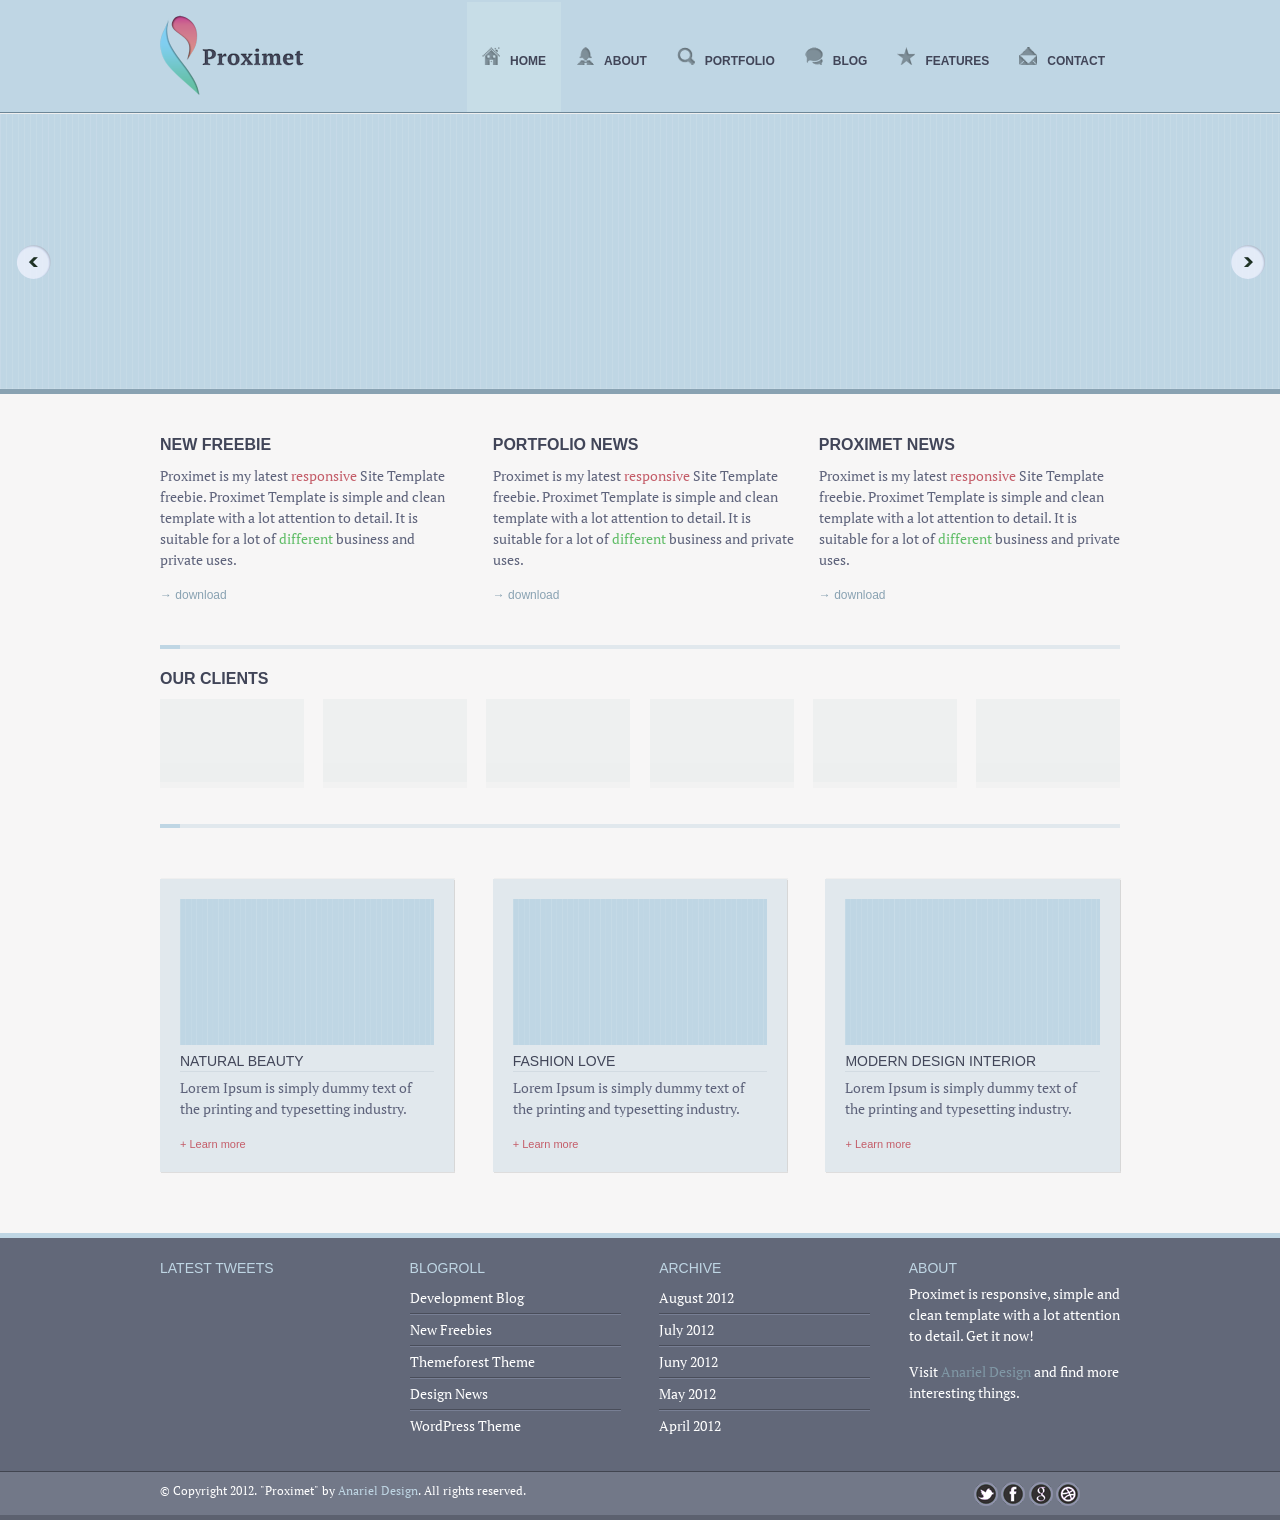
<file: Proximet_free/Proximet_free/HTML/index.html>
<!DOCTYPE html>
<!--[if lt IE 7 ]><html class="ie ie6" lang="en"> <![endif]-->
<!--[if IE 7 ]><html class="ie ie7" lang="en"> <![endif]-->
<!--[if IE 8 ]><html class="ie ie8" lang="en"> <![endif]-->
<!--[if (gte IE 9)|!(IE)]><!-->
<html lang="en">
<!--<![endif]-->
<head>

<!-- Basic Page Needs ================================================== 
================================================== -->

<meta charset="utf-8">
<title>Proximet Responsive Site Template</title>
<meta name="description" content="Place to put your description text">
<meta name="author" content="">
<!--[if lt IE 9]>
		<script src="http://html5shim.googlecode.com/svn/trunk/html5.js"></script>
	<![endif]-->

<!-- Mobile Specific Metas ================================================== 
================================================== -->

<meta name="viewport" content="width=device-width, initial-scale=1, maximum-scale=1, user-scalable=0">

<!-- CSS ==================================================
================================================== -->

<link rel="stylesheet" href="css/base.css">
<link rel="stylesheet" href="css/skeleton.css">
<link rel="stylesheet" href="css/screen.css">
<link rel="stylesheet" href="css/prettyPhoto.css" type="text/css" media="screen" />

<!-- Favicons ==================================================
================================================== -->

<link rel="shortcut icon" href="images/favicon.png">
<link rel="apple-touch-icon" href="images/apple-touch-icon.png">
<link rel="apple-touch-icon" sizes="72x72" href="images/apple-touch-icon-72x72.png">
<link rel="apple-touch-icon" sizes="114x114" href="images/apple-touch-icon-114x114.png">

<!-- Google Fonts ==================================================
================================================== -->

<link href='http://fonts.googleapis.com/css?family=PT+Serif:400,700,400italic,700italic' rel='stylesheet' type='text/css'>
<body>

<!-- Home - Content Part ==================================================
================================================== -->
<div id="header">
  <div class="container header"> 
    <!-- Header | Logo, Menu
		================================================== -->
    <header>
      <div class="logo"><a href="index.html"><img src="images/logo.png" alt="" /></a></div>
      <div class="mainmenu">
        <div id="mainmenu">
          <ul class="sf-menu">
            <li><a href="index.html" id="visited"><span class="home"><img src="images/home.png" alt="" /></span>Home</a></li>
            <li><a href="about.html"><span class="home"><img src="images/about.png" alt="" /></span>About</a></li>
            <li><a href="portfolio.html"><span class="home"><img src="images/portfolio.png" alt="" /></span>Portfolio</a>
              <ul>
                <li><a href="gallery.html">Portfolio Gallery</a></li>
              </ul>
            </li>
            <li><a href="blog.html"><span class="home"><img src="images/blog.png" alt="" /></span>Blog</a>
              <ul>
                <li><a href="singleblog.html">Single Post</a></li>
              </ul>
            </li>
            <li><a href="features.html"><span class="home"><img src="images/features.png" alt="" /></span>features</a></li>
            <li><a href="contact.html"><span class="home"><img src="images/contact.png" alt="" /></span>Contact</a></li>
          </ul>
        </div>
        
        <!-- Responsive Menu -->
        
        <form id="responsive-menu" action="#" method="post">
          <select>
            <option value="">Navigation</option>
            <option value="index.html">Home</option>
            <option value="about.html">About</option>
            <option value="portfolio.html">Portfolio</option>
            <option value="gallery.html">Portfolio Gallery</option>
            <option value="blog.html">Blog</option>
            <option value="singleblog.html">Single Post</option>
            <option value="features.html">Features</option>
            <option value="contact.html">Contact</option>
          </select>
        </form>
      </div>
    </header>
  </div>
</div>
<!-- Home Content Part - Slider ==================================================
================================================== -->
<div class="flexslider">
  <ul class="slides">
    <li> <a href="#"><img src="images/flexslider/3.jpg" alt=""/></a> </li>
    <li> <img src="images/flexslider/6.jpg" alt="" /> </li>
    <li> <a href="#"><img src="images/flexslider/4.jpg" alt="" /></a>
      <p class="flex-caption">Welcome to Proximet Site. This is example of the Caption Title.</p>
    </li>
  </ul>
</div>
<!-- Home Content Part - Box One ==================================================
================================================== -->
<div class="blankSeparator"></div>
<div class="container">
  <div class="info">
    <div class="one_third">
      <h2>New Freebie</h2>
      <p>Proximet is my latest <span class="red">responsive</span> Site Template freebie. Proximet Template is simple and clean template with a lot attention to detail. It is suitable for a lot of <span class="green">different</span> business and private uses.</p>
      <a href="http://themeforest.net/item/positivo-responsive-and-fresh-wp-theme/2700306?ref=anariel7" title="" class="buttonhome">&rarr; download</a> </div>
    <div class="two_third lastcolumn">
      <div class="one_half">
        <h2>Portfolio News</h2>
        <p>Proximet is my latest <span class="red">responsive</span> Site Template freebie. Proximet Template is simple and clean template with a lot attention to detail. It is suitable for a lot of <span class="green">different</span> business and private uses.</p>
        <a href="http://themeforest.net/item/positivo-responsive-and-fresh-wp-theme/2700306?ref=anariel7" title="" class="buttonhome">&rarr; download</a> </div>
      <div class="one_half lastcolumn">
        <h2>Proximet News</h2>
        <p>Proximet is my latest <span class="red">responsive</span> Site Template freebie. Proximet Template is simple and clean template with a lot attention to detail. It is suitable for a lot of <span class="green">different</span> business and private uses.</p>
        <a href="http://themeforest.net/item/positivo-responsive-and-fresh-wp-theme/2700306?ref=anariel7" title="" class="buttonhome">&rarr; download</a> </div>
    </div>
  </div>
</div>
<!-- container ends here --> 
<!-- Home Content Part - Box Two ==================================================
================================================== -->
<div class="container clients">
  <div class="sepContainer"></div>
  <h2>Our Clients</h2>
  <div class="one_sixth"> <img src="images/client1.jpg" alt=""/> </div>
  <!-- end one_sixth -->
  <div class="one_sixth"> <img src="images/client2.jpg" alt=""/> </div>
  <!-- end one_sixth -->
  <div class="one_sixth"> <img src="images/client3.jpg" alt=""/> </div>
  <!-- end one_sixth -->
  <div class="one_sixth"> <img src="images/client4.jpg" alt=""/> </div>
  <!-- end one_sixth -->
  <div class="one_sixth"> <img src="images/client5.jpg" alt=""/> </div>
  <!-- end one_sixth -->
  <div class="one_sixth lastcolumn"> <img src="images/client6.jpg" alt=""/> </div>
  <!-- end one_sixth lastCol --> 
</div>
<!-- end container --> 
<!-- Home Content Part - Box Three ==================================================
================================================== -->
<div class="container boxthree">
  <div class="sepContainer1"><!-- --></div>
  <div class="blankSeparator"></div>
  <div class="one_third">
    <section class="boxthreeleft"> <img src="images/home/1.png" alt=""/>
      <h3>Natural beauty</h3>
      <p>Lorem Ipsum is simply dummy text of the printing and typesetting industry.</p>
      <a class ="simple" href="#">+ Learn more</a> </section>
  </div>
  <!-- one-third column ends here -->
  <div class="one_third">
    <section class="boxthreecenter"> <img src="images/home/2.png" alt=""/>
      <h3>Fashion Love</h3>
      <p>Lorem Ipsum is simply dummy text of the printing and typesetting industry.</p>
      <a class ="simple" href="#">+ Learn more</a> </section>
  </div>
  <!-- one-third column ends here -->
  <div class="one_third lastcolumn">
    <section class="boxthreeright"> <img src="images/home/3.png" alt=""/>
      <h3>Modern Design Interior</h3>
      <p>Lorem Ipsum is simply dummy text of the printing and typesetting industry.</p>
      <a class ="simple" href="#">+ Learn more</a> </section>
  </div>
  <!-- one-third column ends here --> 
</div>
<!-- container ends here -->
<div class="blankSeparator1"></div>

<!--Footer ==================================================
================================================== -->
<div id="footer">
  <div class="container footer">
    <div class="one_fourth">
      <h3>Latest Tweets</h3>
      <div id="tweets"></div>
    </div>
    <div class="one_fourth">
      <h3>Blogroll</h3>
      <ul>
        <li class="lines"><a href="#" title="">Development Blog</a></li>
        <li class="lines"><a href="#" class="">New Freebies</a></li>
        <li class="lines"><a href="#" class="">Themeforest Theme</a></li>
        <li class="lines"><a href="#" class=""> Design News</a></li>
        <li class="lines"><a href="#" class="">WordPress Theme</a></li>
      </ul>
    </div>
    <div class="one_fourth">
      <h3>Archive</h3>
      <ul>
        <li class="lines"><a href="#" class=""> August 2012</a></li>
        <li class="lines"><a href="#" class="">July 2012</a></li>
        <li class="lines"><a href="#" class="">Juny 2012</a></li>
        <li class="lines"><a href="#" class=""> May 2012</a></li>
        <li class="lines"><a href="#" class="">April 2012</a></li>
      </ul>
    </div>
    <div class="one_fourth lastcolumn">
      <h3>About</h3>
      <p>Proximet is responsive, simple and clean template with a lot attention to detail. Get it now!</p>
      <p>Visit <a href="http://anarieldesign.com/" rel="nofollow">Anariel Design</a> and find more interesting things.</p>
    </div>
  </div>
  <!-- container ends here --> 
</div>
<!-- footer ends here --> 
<!-- Copyright ==================================================
================================================== -->
<div id="copyright">
  <div class="container">
    <div class="eleven columns alpha">
      <p class="copyright">&copy; Copyright 2012. &quot;Proximet&quot; by <a href="http://www.anarieldesign.com/" rel="nofollow">Anariel Design</a>. All rights reserved.</p>
    </div>
    <div class="five columns omega">
      <section class="socials">
        <ul class="socials fr">
          <li><a href="#"><img src="images/socials/twitter.png" class="poshytip" title="Twitter"  alt="" /></a></li>
          <li><a href="#"><img src="images/socials/facebook.png" class="poshytip" title="Facebook" alt="" /></a></li>
          <li><a href="#"><img src="images/socials/google.png" class="poshytip" title="Google" alt="" /></a></li>
          <li><a href="#"><img src="images/socials/dribbble.png" class="poshytip" title="Dribbble" alt="" /></a></li>
        </ul>
      </section>
    </div>
  </div>
  <!-- container ends here --> 
</div>
<!-- copyright ends here --> 
<!-- End Document
================================================== --> 
<!-- Scripts ==================================================
================================================== --> 
<script src="js/jquery-1.8.0.min.js" type="text/javascript"></script> 
<!-- Main js files --> 
<script src="js/screen.js" type="text/javascript"></script> 
<!-- Tooltip --> 
<script src="js/poshytip-1.0/src/jquery.poshytip.min.js" type="text/javascript"></script> 
<!-- Tabs --> 
<script src="js/tabs.js" type="text/javascript"></script> 
<!-- Tweets --> 
<script src="js/jquery.tweetable.js" type="text/javascript"></script> 
<!-- Include prettyPhoto --> 
<script src="js/jquery.prettyPhoto.js" type="text/javascript"></script> 
<!-- Include Superfish --> 
<script src="js/superfish.js" type="text/javascript"></script> 
<script src="js/hoverIntent.js" type="text/javascript"></script> 
<!-- Flexslider --> 
<script src="js/jquery.flexslider-min.js" type="text/javascript"></script> 
<script type="text/javascript" src="js/modernizr.custom.29473.js"></script>
</head>
</body>
</html>
</file>
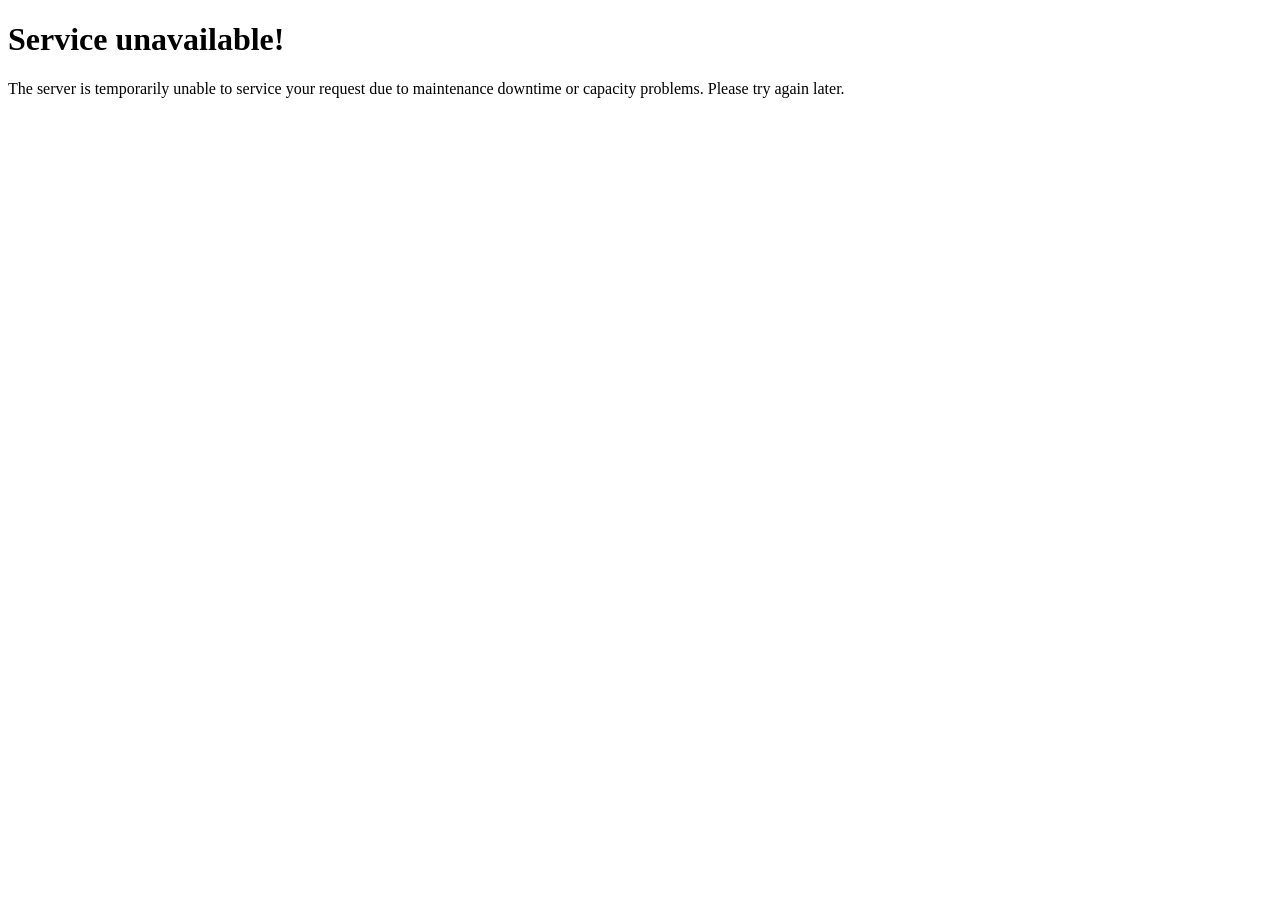
<file: Bebach/MvcReportViewerErrorPage.html>
﻿<!DOCTYPE html>
<html>
<head>
    <title>MvcReportViewer Error</title>
</head>
<body>
    <h1>Service unavailable!</h1>
    <p>The server is temporarily unable to service your request due to maintenance downtime or capacity problems. Please try again later. </p>
    <script src="Scripts/url.js"></script>
    <script>
        var error = decodeURIComponent(url('?error')),
            errorType = decodeURIComponent(url('?errorType'));
        console.warn(errorType + ': ' + error);
    </script>
</body>
</html>
</file>
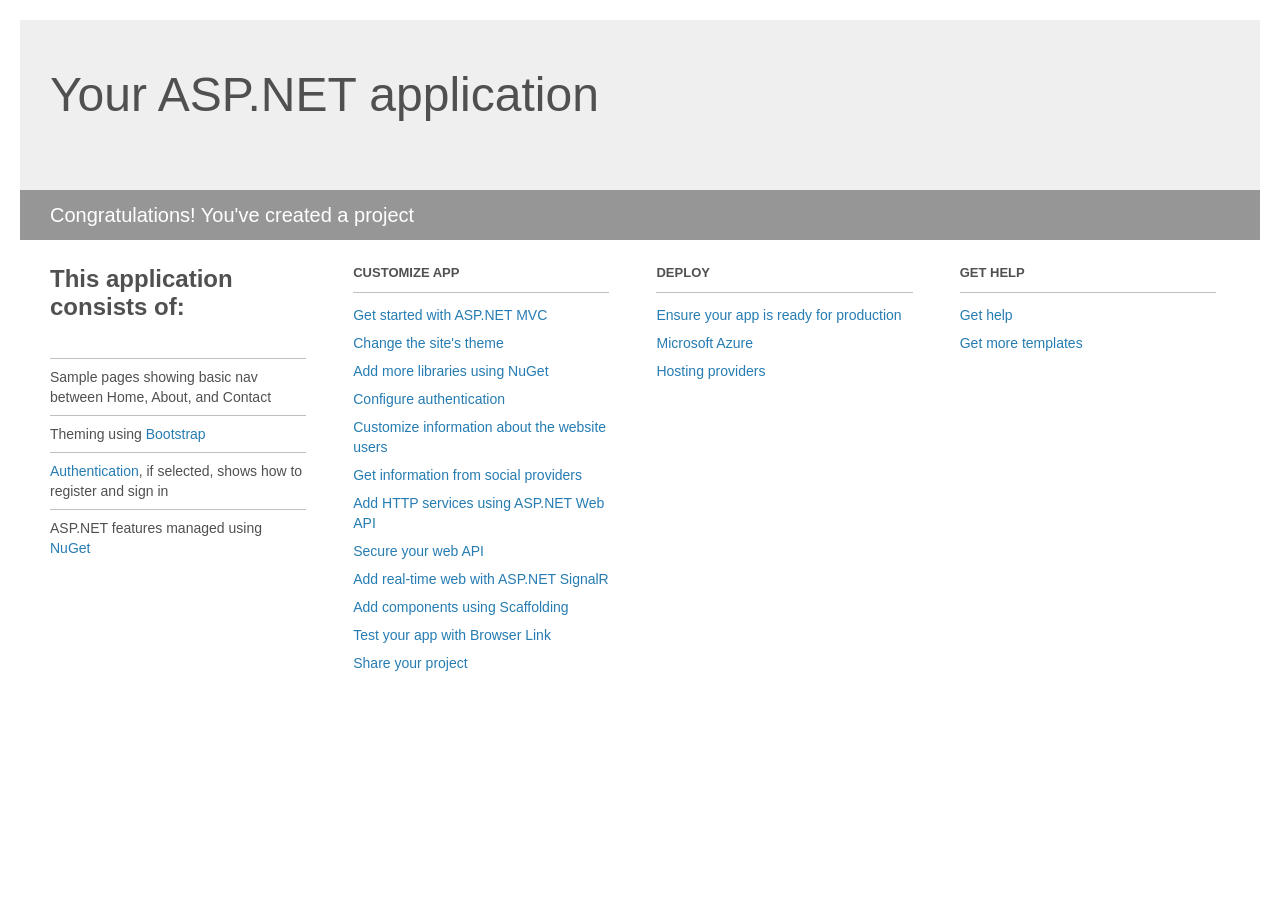
<file: Bebach/Project_Readme.html>
﻿<!DOCTYPE html>
<html lang="en">
<head>
    <meta charset="utf-8" />
    <title>Your ASP.NET application</title>
    <style>
        body {
            background: #fff;
            color: #505050;
            font: 14px 'Segoe UI', tahoma, arial, helvetica, sans-serif;
            margin: 20px;
            padding: 0;
        }

        #header {
            background: #efefef;
            padding: 0;
        }

        h1 {
            font-size: 48px;
            font-weight: normal;
            margin: 0;
            padding: 0 30px;
            line-height: 150px;
        }

        p {
            font-size: 20px;
            color: #fff;
            background: #969696;
            padding: 0 30px;
            line-height: 50px;
        }

        #main {
            padding: 5px 30px;
        }

        .section {
            width: 21.7%;
            float: left;
            margin: 0 0 0 4%;
        }

            .section h2 {
                font-size: 13px;
                text-transform: uppercase;
                margin: 0;
                border-bottom: 1px solid silver;
                padding-bottom: 12px;
                margin-bottom: 8px;
            }

            .section.first {
                margin-left: 0;
            }

                .section.first h2 {
                    font-size: 24px;
                    text-transform: none;
                    margin-bottom: 25px;
                    border: none;
                }

                .section.first li {
                    border-top: 1px solid silver;
                    padding: 8px 0;
                }

            .section.last {
                margin-right: 0;
            }

        ul {
            list-style: none;
            padding: 0;
            margin: 0;
            line-height: 20px;
        }

        li {
            padding: 4px 0;
        }

        a {
            color: #267cb2;
            text-decoration: none;
        }

            a:hover {
                text-decoration: underline;
            }
    </style>
</head>
<body>

    <div id="header">
        <h1>Your ASP.NET application</h1>
        <p>Congratulations! You've created a project</p>
    </div>

    <div id="main">
        <div class="section first">
            <h2>This application consists of:</h2>
            <ul>
                <li>Sample pages showing basic nav between Home, About, and Contact</li>
                <li>Theming using <a href="http://go.microsoft.com/fwlink/?LinkID=615519">Bootstrap</a></li>
                <li><a href="http://go.microsoft.com/fwlink/?LinkID=615520">Authentication</a>, if selected, shows how to register and sign in</li>
                <li>ASP.NET features managed using <a href="http://go.microsoft.com/fwlink/?LinkID=320756">NuGet</a></li>
            </ul>
        </div>

        <div class="section">
            <h2>Customize app</h2>
            <ul>
                <li><a href="http://go.microsoft.com/fwlink/?LinkID=615541">Get started with ASP.NET MVC</a></li>
                <li><a href="http://go.microsoft.com/fwlink/?LinkID=615523">Change the site's theme</a></li>
                <li><a href="http://go.microsoft.com/fwlink/?LinkID=615524">Add more libraries using NuGet</a></li>
                <li><a href="http://go.microsoft.com/fwlink/?LinkID=615542">Configure authentication</a></li>
                <li><a href="http://go.microsoft.com/fwlink/?LinkID=615526">Customize information about the website users</a></li>
                <li><a href="http://go.microsoft.com/fwlink/?LinkID=615527">Get information from social providers</a></li>
                <li><a href="http://go.microsoft.com/fwlink/?LinkID=615528">Add HTTP services using ASP.NET Web API</a></li>
                <li><a href="http://go.microsoft.com/fwlink/?LinkID=615529">Secure your web API</a></li>
                <li><a href="http://go.microsoft.com/fwlink/?LinkID=615530">Add real-time web with ASP.NET SignalR</a></li>
                <li><a href="http://go.microsoft.com/fwlink/?LinkID=615531">Add components using Scaffolding</a></li>
                <li><a href="http://go.microsoft.com/fwlink/?LinkID=615532">Test your app with Browser Link</a></li>
                <li><a href="http://go.microsoft.com/fwlink/?LinkID=615533">Share your project</a></li>
            </ul>
        </div>

        <div class="section">
            <h2>Deploy</h2>
            <ul>
                <li><a href="http://go.microsoft.com/fwlink/?LinkID=615534">Ensure your app is ready for production</a></li>
                <li><a href="http://go.microsoft.com/fwlink/?LinkID=615535">Microsoft Azure</a></li>
                <li><a href="http://go.microsoft.com/fwlink/?LinkID=615536">Hosting providers</a></li>
            </ul>
        </div>

        <div class="section last">
            <h2>Get help</h2>
            <ul>
                <li><a href="http://go.microsoft.com/fwlink/?LinkID=615537">Get help</a></li>
                <li><a href="http://go.microsoft.com/fwlink/?LinkID=615538">Get more templates</a></li>
            </ul>
        </div>
    </div>

</body>
</html>
</file>
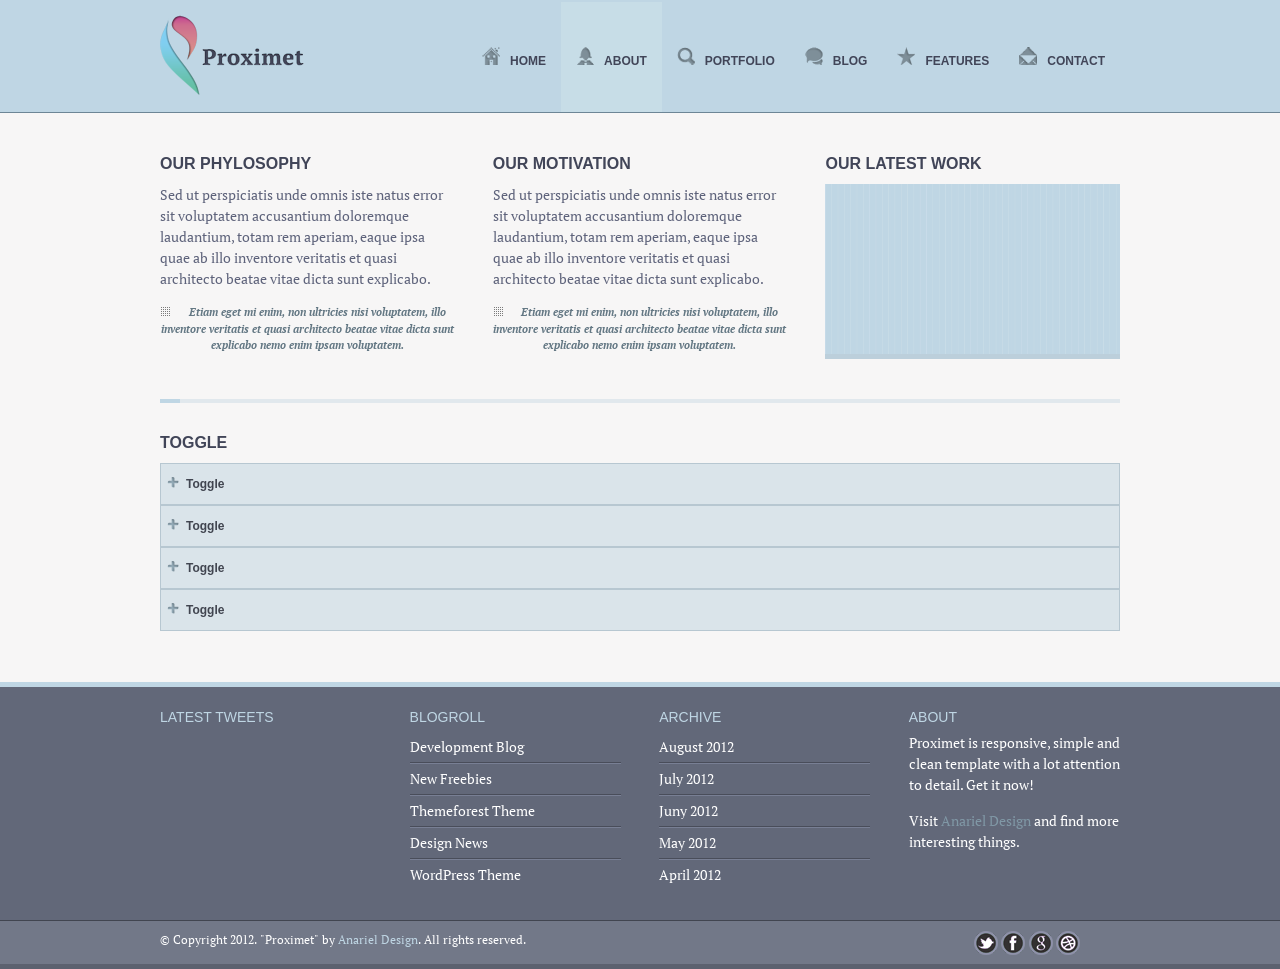
<file: Proximet_free/Proximet_free/HTML/about.html>
<!DOCTYPE html>
<!--[if lt IE 7 ]><html class="ie ie6" lang="en"> <![endif]-->
<!--[if IE 7 ]><html class="ie ie7" lang="en"> <![endif]-->
<!--[if IE 8 ]><html class="ie ie8" lang="en"> <![endif]-->
<!--[if (gte IE 9)|!(IE)]><!-->
<html lang="en">
<!--<![endif]-->
<head>

<!-- Basic Page Needs ================================================== 
================================================== -->

<meta charset="utf-8">
<title>Proximet Responsive Site Template</title>
<meta name="description" content="Place to put your description text">
<meta name="author" content="">
<!--[if lt IE 9]>
		<script src="http://html5shim.googlecode.com/svn/trunk/html5.js"></script>
	<![endif]-->

<!-- Mobile Specific Metas ================================================== 
================================================== -->

<meta name="viewport" content="width=device-width, initial-scale=1, maximum-scale=1, user-scalable=0">

<!-- CSS ==================================================
================================================== -->

<link rel="stylesheet" href="css/base.css">
<link rel="stylesheet" href="css/skeleton.css">
<link rel="stylesheet" href="css/screen.css">
<link rel="stylesheet" href="css/prettyPhoto.css" type="text/css" media="screen" />

<!-- Favicons ==================================================
================================================== -->

<link rel="shortcut icon" href="images/favicon.png">
<link rel="apple-touch-icon" href="images/apple-touch-icon.png">
<link rel="apple-touch-icon" sizes="72x72" href="images/apple-touch-icon-72x72.png">
<link rel="apple-touch-icon" sizes="114x114" href="images/apple-touch-icon-114x114.png">

<!-- Google Fonts ==================================================
================================================== -->

<link href='http://fonts.googleapis.com/css?family=PT+Serif:400,700,400italic,700italic' rel='stylesheet' type='text/css'>
</head>
<body>

<!-- Home - Content Part ==================================================
================================================== -->
<div id="header">
  <div class="container header"> 
    <!-- Header | Logo, Menu
		================================================== -->
    <header>
      <div class="logo"><a href="index.html"><img src="images/logo.png" alt="" /></a></div>
      <div class="mainmenu">
        <div id="mainmenu">
          <ul class="sf-menu">
            <li><a href="index.html"><span class="home"><img src="images/home.png" alt="" /></span>Home</a></li>
            <li><a href="about.html" id="visited"><span class="home"><img src="images/about.png" alt="" /></span>About</a></li>
            <li><a href="portfolio.html"><span class="home"><img src="images/portfolio.png" alt="" /></span>Portfolio</a>
              <ul>
                <li><a href="gallery.html">Portfolio Gallery</a></li>
              </ul>
            </li>
            <li><a href="blog.html"><span class="home"><img src="images/blog.png" alt="" /></span>Blog</a>
              <ul>
                <li><a href="singleblog.html">Single Post</a></li>
              </ul>
            </li>
            <li><a href="features.html"><span class="home"><img src="images/features.png" alt="" /></span>features</a></li>
            <li><a href="contact.html"><span class="home"><img src="images/contact.png" alt="" /></span>Contact</a></li>
          </ul>
        </div>
        
        <!-- Responsive Menu -->
        
        <form id="responsive-menu" action="#" method="post">
          <select>
            <option value="">Navigation</option>
            <option value="index.html">Home</option>
            <option value="about.html">About</option>
            <option value="portfolio.html">Portfolio</option>
            <option value="gallery.html">Portfolio Gallery</option>
            <option value="blog.html">Blog</option>
            <option value="singleblog.html">Single Post</option>
            <option value="features.html">Features</option>
            <option value="contact.html">Contact</option>
          </select>
        </form>
      </div>
    </header>
  </div>
</div>
<!-- About Content Part - Box One ==================================================
================================================== -->
<div class="blankSeparator"></div>
<div class="container">
  <div class="one_third">
    <section class="aboutoneleft">
      <h2>Our Phylosophy</h2>
      <p>Sed ut perspiciatis unde omnis iste natus error sit voluptatem accusantium doloremque laudantium, totam rem aperiam, eaque ipsa quae ab illo inventore veritatis et quasi architecto beatae vitae dicta sunt explicabo.</p>
      <img class="raster" src="images/raster.png" alt=""/>
      <p class="quote">Etiam eget mi enim, non ultricies nisi voluptatem, illo inventore veritatis et quasi architecto beatae vitae dicta sunt explicabo nemo enim ipsam voluptatem.</p>
    </section>
  </div>
  <!-- end one-third column ends here -->
  <div class="one_third">
    <section class="aboutonecenter">
      <h2>Our Motivation</h2>
      <p>Sed ut perspiciatis unde omnis iste natus error sit voluptatem accusantium doloremque laudantium, totam rem aperiam, eaque ipsa quae ab illo inventore veritatis et quasi architecto beatae vitae dicta sunt explicabo.</p>
      <img class="raster" src="images/raster.png" alt=""/>
      <p class="quote">Etiam eget mi enim, non ultricies nisi voluptatem, illo inventore veritatis et quasi architecto beatae vitae dicta sunt explicabo nemo enim ipsam voluptatem.</p>
    </section>
  </div>
  <!-- end one-third column ends here -->
  <div class="one_third lastcolumn">
    <section class="aboutoneright">
      <h2>Our Latest Work</h2>
      <img src="images/about/1.jpg" alt=""/> </section>
  </div>
  <!-- end one-third column ends here --> 
</div>
<!-- econtainer ends here --> 
<!-- About Content Part - Box Two ==================================================
================================================== -->
<div class="container">
  <div class="sepContainer1"></div>
  <!-- Toggle -->
  <h2>Toggle</h2>
  <div class="toggle-trigger">Toggle</div>
  <div class="toggle-container">
    <p>Pellentesque habitant morbi tristique senectus et netus et malesuada fames ac turpis egestas. Vestibulum tortor quam, feugiat vitae, ultricies eget, tempor sit amet, ante. Donec eu libero sit amet quam egestas semper. Aenean ultricies mi vitae est. Mauris placerat eleifend leo. Quisque sit amet est et sapien ullamcorper pharetra. Vestibulum erat wisi, condimentum sed, commodo vitae, ornare sit amet, wisi. Aenean fermentum, elit eget tincidunt condimentum, eros ipsum rutrum orci, sagittis tempus lacus enim ac dui. Donec non enim in turpis pulvinar facilisis. Ut felis. Praesent dapibus, neque id cursus faucibus, tortor neque egestas augue, eu vulputate magna eros eu erat. </p>
  </div>
  <div class="toggle-trigger">Toggle</div>
  <div class="toggle-container">
    <p>Pellentesque habitant morbi tristique senectus et netus et malesuada fames ac turpis egestas. Vestibulum tortor quam, feugiat vitae, ultricies eget, tempor sit amet, ante. Donec eu libero sit amet quam egestas semper. Aenean ultricies mi vitae est. Mauris placerat eleifend leo. Quisque sit amet est et sapien ullamcorper pharetra. Vestibulum erat wisi, condimentum sed, commodo vitae, ornare sit amet, wisi. Aenean fermentum, elit eget tincidunt condimentum, eros ipsum rutrum orci, sagittis tempus lacus enim ac dui. Donec non enim in turpis pulvinar facilisis. Ut felis. Praesent dapibus, neque id cursus faucibus, tortor neque egestas augue, eu vulputate magna eros eu erat. </p>
  </div>
  <div class="toggle-trigger">Toggle</div>
  <div class="toggle-container">
    <p>Pellentesque habitant morbi tristique senectus et netus et malesuada fames ac turpis egestas. Vestibulum tortor quam, feugiat vitae, ultricies eget, tempor sit amet, ante. Donec eu libero sit amet quam egestas semper. Aenean ultricies mi vitae est. Mauris placerat eleifend leo. Quisque sit amet est et sapien ullamcorper pharetra. Vestibulum erat wisi, condimentum sed, commodo vitae, ornare sit amet, wisi. Aenean fermentum, elit eget tincidunt condimentum, eros ipsum rutrum orci, sagittis tempus lacus enim ac dui. Donec non enim in turpis pulvinar facilisis. Ut felis. Praesent dapibus, neque id cursus faucibus, tortor neque egestas augue, eu vulputate magna eros eu erat. </p>
  </div>
  <div class="toggle-trigger">Toggle</div>
  <div class="toggle-container">
    <p>Pellentesque habitant morbi tristique senectus et netus et malesuada fames ac turpis egestas. Vestibulum tortor quam, feugiat vitae, ultricies eget, tempor sit amet, ante. Donec eu libero sit amet quam egestas semper. Aenean ultricies mi vitae est. Mauris placerat eleifend leo. Quisque sit amet est et sapien ullamcorper pharetra. Vestibulum erat wisi, condimentum sed, commodo vitae, ornare sit amet, wisi. Aenean fermentum, elit eget tincidunt condimentum, eros ipsum rutrum orci, sagittis tempus lacus enim ac dui. Donec non enim in turpis pulvinar facilisis. Ut felis. Praesent dapibus, neque id cursus faucibus, tortor neque egestas augue, eu vulputate magna eros eu erat. </p>
  </div>
  <!-- ENDS Toggle --> 
</div>
<div class="blankSeparator1"></div>

<!--Footer ==================================================
================================================== -->
<div id="footer">
  <div class="container footer">
    <div class="one_fourth">
      <h3>Latest Tweets</h3>
      <div id="tweets"></div>
    </div>
    <div class="one_fourth">
      <h3>Blogroll</h3>
      <ul>
        <li class="lines"><a href="#" title="">Development Blog</a></li>
        <li class="lines"><a href="#" class="">New Freebies</a></li>
        <li class="lines"><a href="#" class="">Themeforest Theme</a></li>
        <li class="lines"><a href="#" class=""> Design News</a></li>
        <li class="lines"><a href="#" class="">WordPress Theme</a></li>
      </ul>
    </div>
    <div class="one_fourth">
      <h3>Archive</h3>
      <ul>
        <li class="lines"><a href="#" class=""> August 2012</a></li>
        <li class="lines"><a href="#" class="">July 2012</a></li>
        <li class="lines"><a href="#" class="">Juny 2012</a></li>
        <li class="lines"><a href="#" class=""> May 2012</a></li>
        <li class="lines"><a href="#" class="">April 2012</a></li>
      </ul>
    </div>
    <div class="one_fourth lastcolumn">
      <h3>About</h3>
      <p>Proximet is responsive, simple and clean template with a lot attention to detail. Get it now!</p>
      <p>Visit <a href="http://anarieldesign.com/" rel="nofollow">Anariel Design</a> and find more interesting things.</p>
    </div>
  </div>
  <!-- container ends here --> 
</div>
<!-- footer ends here --> 
<!-- Copyright ==================================================
================================================== -->
<div id="copyright">
  <div class="container">
    <div class="eleven columns alpha">
      <p class="copyright">&copy; Copyright 2012. &quot;Proximet&quot; by <a href="http://www.anarieldesign.com/" rel="nofollow">Anariel Design</a>. All rights reserved.</p>
    </div>
    <div class="five columns omega">
      <section class="socials">
        <ul class="socials fr">
          <li><a href="#"><img src="images/socials/twitter.png" class="poshytip" title="Twitter"  alt="" /></a></li>
          <li><a href="#"><img src="images/socials/facebook.png" class="poshytip" title="Facebook" alt="" /></a></li>
          <li><a href="#"><img src="images/socials/google.png" class="poshytip" title="Google" alt="" /></a></li>
          <li><a href="#"><img src="images/socials/dribbble.png" class="poshytip" title="Dribbble" alt="" /></a></li>
        </ul>
      </section>
    </div>
  </div>
  <!-- container ends here --> 
</div>
<!-- copyright ends here --> 
<!-- End Document
================================================== --> 
<!-- Scripts ==================================================
================================================== --> 
<script src="js/jquery-1.8.0.min.js" type="text/javascript"></script> 
<!-- Main js files --> 
<script src="js/screen.js" type="text/javascript"></script> 
<!-- Tooltip --> 
<script src="js/poshytip-1.0/src/jquery.poshytip.min.js" type="text/javascript"></script> 
<!-- Tabs --> 
<script src="js/tabs.js" type="text/javascript"></script> 
<!-- Tweets --> 
<script src="js/jquery.tweetable.js" type="text/javascript"></script> 
<!-- Include prettyPhoto --> 
<script src="js/jquery.prettyPhoto.js" type="text/javascript"></script> 
<!-- Include Superfish --> 
<script src="js/superfish.js" type="text/javascript"></script> 
<script src="js/hoverIntent.js" type="text/javascript"></script> 
<!-- Flexslider --> 
<script src="js/jquery.flexslider-min.js" type="text/javascript"></script> 
<script type="text/javascript" src="js/modernizr.custom.29473.js"></script>
</body>
</html>
</file>
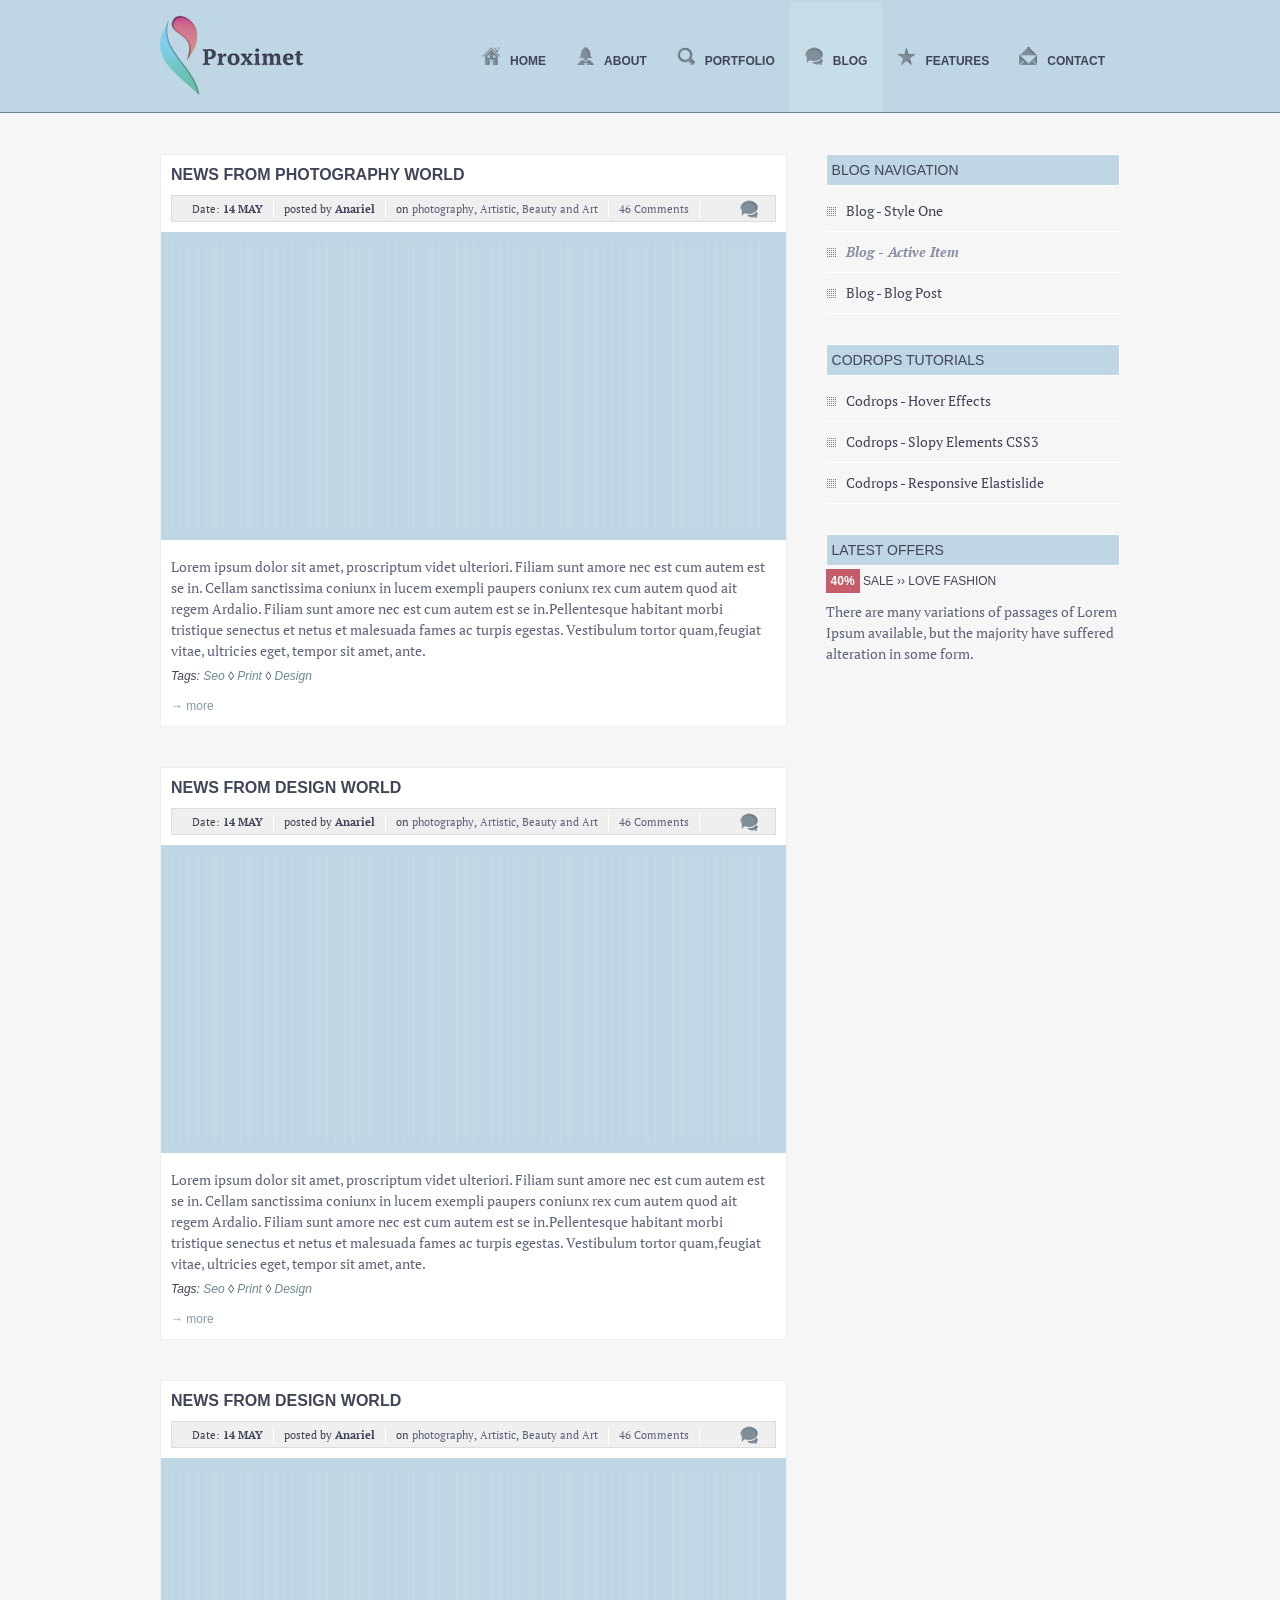
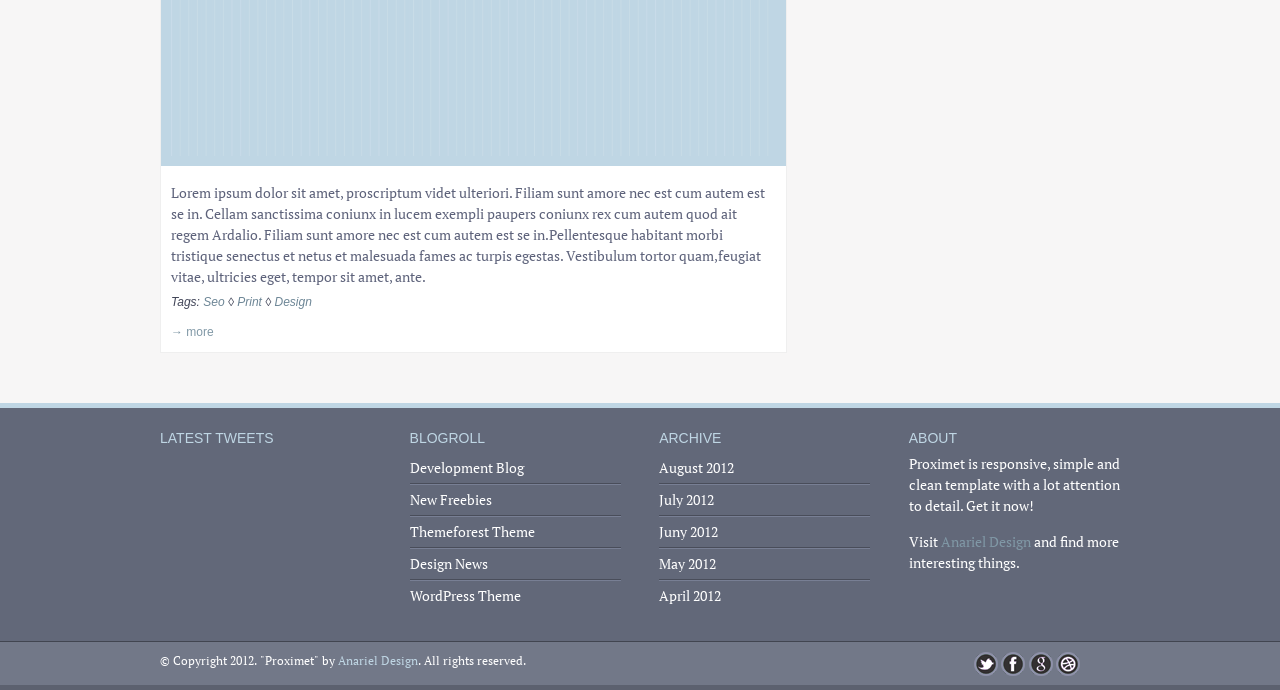
<file: Proximet_free/Proximet_free/HTML/blog.html>
<!DOCTYPE html>
<!--[if lt IE 7 ]><html class="ie ie6" lang="en"> <![endif]-->
<!--[if IE 7 ]><html class="ie ie7" lang="en"> <![endif]-->
<!--[if IE 8 ]><html class="ie ie8" lang="en"> <![endif]-->
<!--[if (gte IE 9)|!(IE)]><!-->
<html lang="en">
<!--<![endif]-->
<head>

<!-- Basic Page Needs ================================================== 
================================================== -->

<meta charset="utf-8">
<title>Proximet Responsive Site Template</title>
<meta name="description" content="Place to put your description text">
<meta name="author" content="">
<!--[if lt IE 9]>
		<script src="http://html5shim.googlecode.com/svn/trunk/html5.js"></script>
	<![endif]-->

<!-- Mobile Specific Metas ================================================== 
================================================== -->

<meta name="viewport" content="width=device-width, initial-scale=1, maximum-scale=1, user-scalable=0">

<!-- CSS ==================================================
================================================== -->

<link rel="stylesheet" href="css/base.css">
<link rel="stylesheet" href="css/skeleton.css">
<link rel="stylesheet" href="css/screen.css">
<link rel="stylesheet" href="css/prettyPhoto.css" type="text/css" media="screen" />

<!-- Favicons ==================================================
================================================== -->

<link rel="shortcut icon" href="images/favicon.png">
<link rel="apple-touch-icon" href="images/apple-touch-icon.png">
<link rel="apple-touch-icon" sizes="72x72" href="images/apple-touch-icon-72x72.png">
<link rel="apple-touch-icon" sizes="114x114" href="images/apple-touch-icon-114x114.png">

<!-- Google Fonts ==================================================
================================================== -->

<link href='http://fonts.googleapis.com/css?family=PT+Serif:400,700,400italic,700italic' rel='stylesheet' type='text/css'>
</head>
<body>

<!-- Home - Content Part ==================================================
================================================== -->
<div id="header">
  <div class="container header"> 
    <!-- Header | Logo, Menu
		================================================== -->
    <header>
      <div class="logo"><a href="index.html"><img src="images/logo.png" alt="" /></a></div>
      <div class="mainmenu">
        <div id="mainmenu">
          <ul class="sf-menu">
            <li><a href="index.html"><span class="home"><img src="images/home.png" alt="" /></span>Home</a></li>
            <li><a href="about.html"><span class="home"><img src="images/about.png" alt="" /></span>About</a></li>
            <li><a href="portfolio.html"><span class="home"><img src="images/portfolio.png" alt="" /></span>Portfolio</a>
              <ul>
                <li><a href="gallery.html">Portfolio Gallery</a></li>
              </ul>
            </li>
            <li><a href="blog.html" id="visited"><span class="home"><img src="images/blog.png" alt="" /></span>Blog</a>
              <ul>
                <li><a href="singleblog.html">Single Post</a></li>
              </ul>
            </li>
            <li><a href="features.html"><span class="home"><img src="images/features.png" alt="" /></span>features</a></li>
            <li><a href="contact.html"><span class="home"><img src="images/contact.png" alt="" /></span>Contact</a></li>
          </ul>
        </div>
        
        <!-- Responsive Menu -->
        
        <form id="responsive-menu" action="#" method="post">
          <select>
            <option value="">Navigation</option>
            <option value="index.html">Home</option>
            <option value="about.html">About</option>
            <option value="portfolio.html">Portfolio</option>
            <option value="gallery.html">Portfolio Gallery</option>
            <option value="blog.html">Blog</option>
            <option value="singleblog.html">Single Post</option>
            <option value="features.html">Features</option>
            <option value="contact.html">Contact</option>
          </select>
        </form>
      </div>
    </header>
  </div>
</div>
<!-- Blog Content Part ==================================================
================================================== -->
<div class="blankSeparator"></div>
<div class="container blog">
  <div class="two_third">
    <section class="post">
      <h2>News from Photography World</h2>
      <p class="meta"> <span class="left">Date: <strong>14 MAY</strong></span> <span class="left">posted by <strong>Anariel</strong></span><span class="left tags">on <a href="#" rel="tag">photography</a>, <a href="#" rel="tag">Artistic</a>, <a href="#" rel="tag">Beauty and Art</a></span> <span class="left comment"> <a href="#" title="">46 Comments</a></span> </p>
      <a href="images/portfolio/bigsize.jpg" class="prettyPhoto[gal]"><img src="images/portfolio/2.jpg" alt=""/></a>
      <p>Lorem ipsum dolor sit amet, proscriptum videt ulteriori. Filiam sunt amore nec est cum autem est se in. Cellam sanctissima coniunx in lucem exempli paupers coniunx rex cum autem quod ait regem Ardalio. Filiam sunt amore nec est cum autem est se in.Pellentesque habitant morbi tristique senectus et netus et malesuada fames ac turpis egestas. Vestibulum tortor quam,feugiat vitae, ultricies eget, tempor sit amet, ante.</p>
      <h4>Tags: <a href="#">Seo</a> &loz; <a href="#">Print</a> &loz; <a href="#">Design</a></h4>
      <a href="singleblog.html" class="buttonhome">&rarr; more</a> </section>
    <section class="post">
      <h2>News from Design World</h2>
      <p class="meta"> <span class="left">Date: <strong>14 MAY</strong></span> <span class="left">posted by <strong>Anariel</strong></span><span class="left tags">on <a href="#" rel="tag">photography</a>, <a href="#" rel="tag">Artistic</a>, <a href="#" rel="tag">Beauty and Art</a></span> <span class="left comment"> <a href="#" title="">46 Comments</a></span> </p>
      <a href="images/portfolio/bigsize.jpg" class="prettyPhoto[gal]"><img src="images/portfolio/1.jpg" alt=""/></a>
      <p>Lorem ipsum dolor sit amet, proscriptum videt ulteriori. Filiam sunt amore nec est cum autem est se in. Cellam sanctissima coniunx in lucem exempli paupers coniunx rex cum autem quod ait regem Ardalio. Filiam sunt amore nec est cum autem est se in.Pellentesque habitant morbi tristique senectus et netus et malesuada fames ac turpis egestas. Vestibulum tortor quam,feugiat vitae, ultricies eget, tempor sit amet, ante.</p>
      <h4>Tags: <a href="#">Seo</a> &loz; <a href="#">Print</a> &loz; <a href="#">Design</a></h4>
      <a href="singleblog.html" class="buttonhome">&rarr; more</a> </section>
    <section class="post">
      <h2>News from Design World</h2>
      <p class="meta"> <span class="left">Date: <strong>14 MAY</strong></span> <span class="left">posted by <strong>Anariel</strong></span><span class="left tags">on <a href="#" rel="tag">photography</a>, <a href="#" rel="tag">Artistic</a>, <a href="#" rel="tag">Beauty and Art</a></span> <span class="left comment"> <a href="#" title="">46 Comments</a></span> </p>
      <a href="images/portfolio/bigsize.jpg" class="prettyPhoto[gal]"><img src="images/portfolio/3.jpg" alt=""/></a>
      <p>Lorem ipsum dolor sit amet, proscriptum videt ulteriori. Filiam sunt amore nec est cum autem est se in. Cellam sanctissima coniunx in lucem exempli paupers coniunx rex cum autem quod ait regem Ardalio. Filiam sunt amore nec est cum autem est se in.Pellentesque habitant morbi tristique senectus et netus et malesuada fames ac turpis egestas. Vestibulum tortor quam,feugiat vitae, ultricies eget, tempor sit amet, ante.</p>
      <h4>Tags: <a href="#">Seo</a> &loz; <a href="#">Print</a> &loz; <a href="#">Design</a></h4>
      <a href="singleblog.html" class="buttonhome">&rarr; more</a> </section>
  </div>
  <!-- ten columns ends here --> 
  
  <!-- Blog Sidebar ==================================================
================================================== -->
  <div class="one_third lastcolumn sidebar">
    <section class="first">
      <h3>Blog Navigation</h3>
      <div class="boxtwosep"></div>
      <ul class="blogList">
        <li><a class="about" href="blog.html" title="">Blog - Style One</a></li>
        <li class="activenavigationItem">Blog - Active Item</li>
        <li><a class="about" href="singleblog.html" title="">Blog - Blog Post</a></li>
      </ul>
    </section>
    <section class="second">
      <h3>Codrops Tutorials</h3>
      <div class="boxtwosep"></div>
      <ul class="blogList">
        <li><a class="about" href="http://tympanus.net/codrops/2012/06/18/3d-thumbnail-hover-effects/" title="">Codrops - Hover Effects</a></li>
        <li><a class="about" href="http://tympanus.net/codrops/2011/12/21/slopy-elements-with-css3/" title="">Codrops - Slopy Elements CSS3</a></li>
        <li><a class="about" href="http://tympanus.net/codrops/2011/09/12/elastislide-responsive-carousel/" title="">Codrops - Responsive Elastislide</a></li>
      </ul>
    </section>
    <section class="third">
      <h3>Latest Offers</h3>
      <div class="boxtwosep"></div>
      <h5><span class="color">40%</span> Sale &rsaquo;&rsaquo; Love Fashion</h5>
      <p>There are many variations of passages of Lorem Ipsum available, but the majority have suffered alteration in some form.</p>
    </section>
  </div>
  <!-- six columns ends here --> 
</div>
<!-- container ends here --> 
<!--Footer ==================================================
================================================== -->
<div id="footer">
  <div class="container footer">
    <div class="one_fourth">
      <h3>Latest Tweets</h3>
      <div id="tweets"></div>
    </div>
    <div class="one_fourth">
      <h3>Blogroll</h3>
      <ul>
        <li class="lines"><a href="#" title="">Development Blog</a></li>
        <li class="lines"><a href="#" class="">New Freebies</a></li>
        <li class="lines"><a href="#" class="">Themeforest Theme</a></li>
        <li class="lines"><a href="#" class=""> Design News</a></li>
        <li class="lines"><a href="#" class="">WordPress Theme</a></li>
      </ul>
    </div>
    <div class="one_fourth">
      <h3>Archive</h3>
      <ul>
        <li class="lines"><a href="#" class=""> August 2012</a></li>
        <li class="lines"><a href="#" class="">July 2012</a></li>
        <li class="lines"><a href="#" class="">Juny 2012</a></li>
        <li class="lines"><a href="#" class=""> May 2012</a></li>
        <li class="lines"><a href="#" class="">April 2012</a></li>
      </ul>
    </div>
    <div class="one_fourth lastcolumn">
      <h3>About</h3>
      <p>Proximet is responsive, simple and clean template with a lot attention to detail. Get it now!</p>
      <p>Visit <a href="http://anarieldesign.com/" rel="nofollow">Anariel Design</a> and find more interesting things.</p>
    </div>
  </div>
  <!-- container ends here --> 
</div>
<!-- footer ends here --> 
<!-- Copyright ==================================================
================================================== -->
<div id="copyright">
  <div class="container">
    <div class="eleven columns alpha">
      <p class="copyright">&copy; Copyright 2012. &quot;Proximet&quot; by <a href="http://www.anarieldesign.com/" rel="nofollow">Anariel Design</a>. All rights reserved.</p>
    </div>
    <div class="five columns omega">
      <section class="socials">
        <ul class="socials fr">
          <li><a href="#"><img src="images/socials/twitter.png" class="poshytip" title="Twitter"  alt="" /></a></li>
          <li><a href="#"><img src="images/socials/facebook.png" class="poshytip" title="Facebook" alt="" /></a></li>
          <li><a href="#"><img src="images/socials/google.png" class="poshytip" title="Google" alt="" /></a></li>
          <li><a href="#"><img src="images/socials/dribbble.png" class="poshytip" title="Dribbble" alt="" /></a></li>
        </ul>
      </section>
    </div>
  </div>
  <!-- container ends here --> 
</div>
<!-- copyright ends here --> 
<!-- End Document
================================================== --> 
<!-- Scripts ==================================================
================================================== --> 
<script src="js/jquery-1.8.0.min.js" type="text/javascript"></script> 
<!-- Main js files --> 
<script src="js/screen.js" type="text/javascript"></script> 
<!-- Tooltip --> 
<script src="js/poshytip-1.0/src/jquery.poshytip.min.js" type="text/javascript"></script> 
<!-- Tabs --> 
<script src="js/tabs.js" type="text/javascript"></script> 
<!-- Tweets --> 
<script src="js/jquery.tweetable.js" type="text/javascript"></script> 
<!-- Include prettyPhoto --> 
<script src="js/jquery.prettyPhoto.js" type="text/javascript"></script> 
<!-- Include Superfish --> 
<script src="js/superfish.js" type="text/javascript"></script> 
<script src="js/hoverIntent.js" type="text/javascript"></script> 
<!-- Flexslider --> 
<script src="js/jquery.flexslider-min.js" type="text/javascript"></script> 
<script type="text/javascript" src="js/modernizr.custom.29473.js"></script>
</body>
</html>
</file>
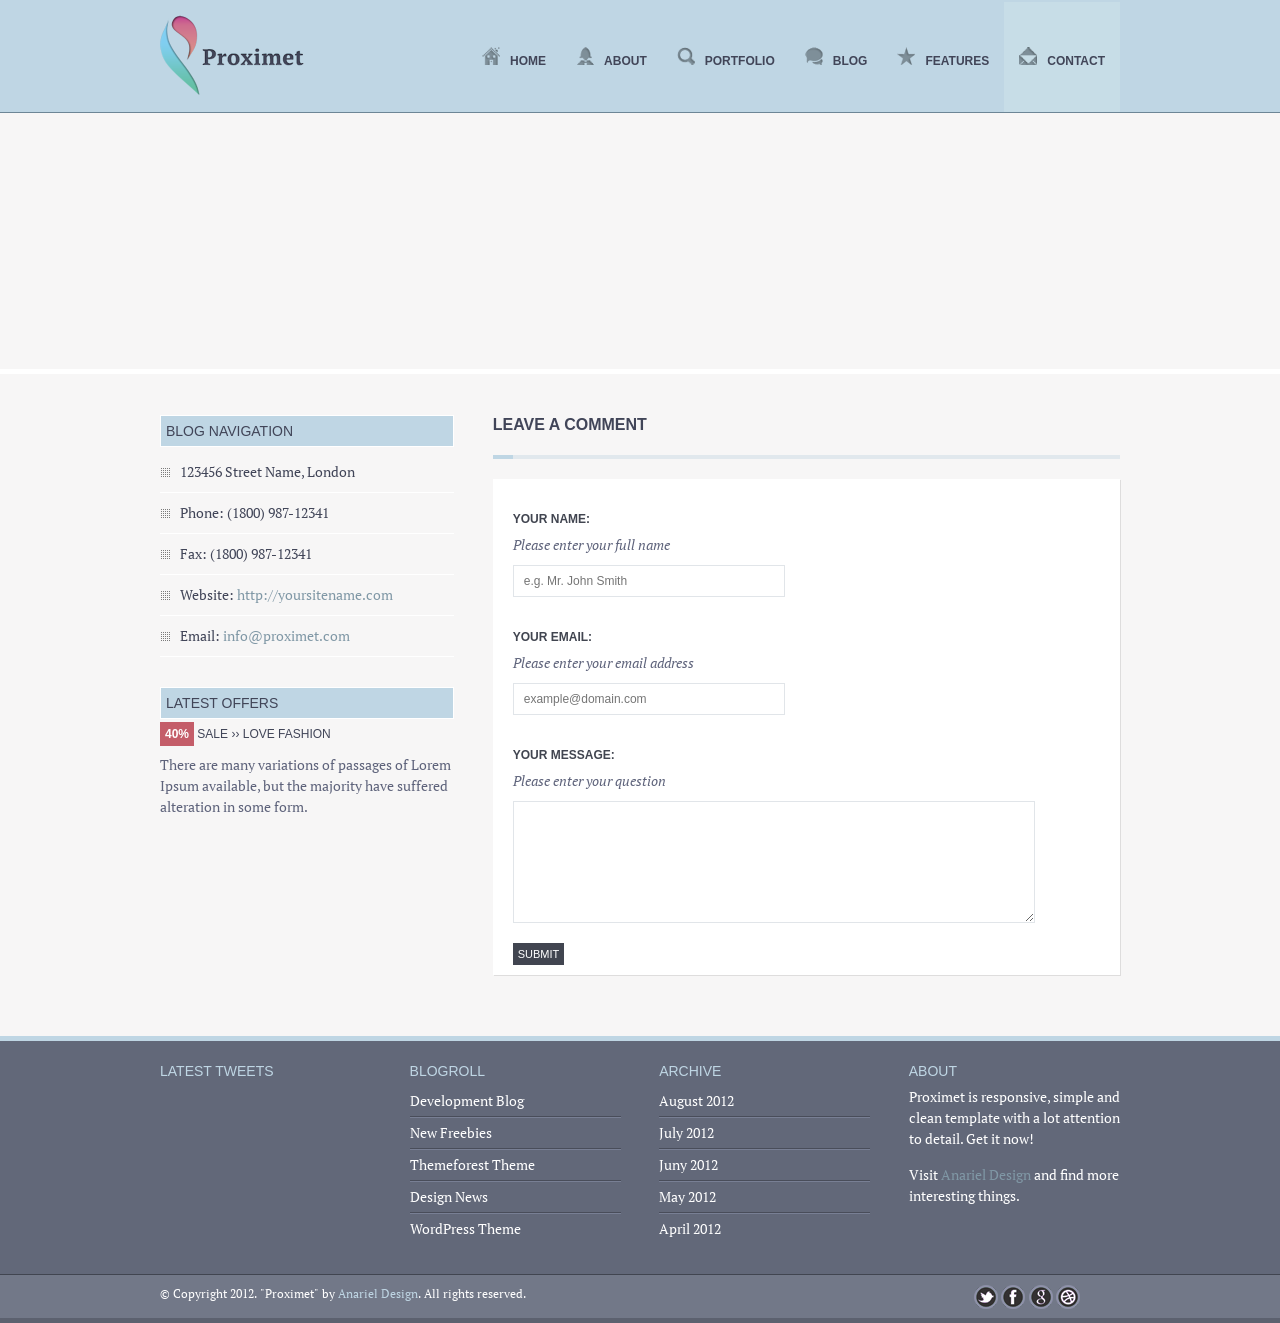
<file: Proximet_free/Proximet_free/HTML/contact.html>
<!DOCTYPE html>
<!--[if lt IE 7 ]><html class="ie ie6" lang="en"> <![endif]-->
<!--[if IE 7 ]><html class="ie ie7" lang="en"> <![endif]-->
<!--[if IE 8 ]><html class="ie ie8" lang="en"> <![endif]-->
<!--[if (gte IE 9)|!(IE)]><!-->
<html lang="en">
<!--<![endif]-->
<head>

<!-- Basic Page Needs ================================================== 
================================================== -->

<meta charset="utf-8">
<title>Proximet Responsive Site Template</title>
<meta name="description" content="Place to put your description text">
<meta name="author" content="">
<!--[if lt IE 9]>
		<script src="http://html5shim.googlecode.com/svn/trunk/html5.js"></script>
	<![endif]-->

<!-- Mobile Specific Metas ================================================== 
================================================== -->

<meta name="viewport" content="width=device-width, initial-scale=1, maximum-scale=1, user-scalable=0">

<!-- CSS ==================================================
================================================== -->

<link rel="stylesheet" href="css/base.css">
<link rel="stylesheet" href="css/skeleton.css">
<link rel="stylesheet" href="css/screen.css">
<link rel="stylesheet" href="css/prettyPhoto.css" type="text/css" media="screen" />

<!-- Favicons ==================================================
================================================== -->

<link rel="shortcut icon" href="images/favicon.png">
<link rel="apple-touch-icon" href="images/apple-touch-icon.png">
<link rel="apple-touch-icon" sizes="72x72" href="images/apple-touch-icon-72x72.png">
<link rel="apple-touch-icon" sizes="114x114" href="images/apple-touch-icon-114x114.png">

<!-- Google Fonts ==================================================
================================================== -->

<link href='http://fonts.googleapis.com/css?family=PT+Serif:400,700,400italic,700italic' rel='stylesheet' type='text/css'>
</head>
<body>

<!-- Home - Content Part ==================================================
================================================== -->
<div id="header">
  <div class="container header"> 
    <!-- Header | Logo, Menu
		================================================== -->
    <header>
      <div class="logo"><a href="index.html"><img src="images/logo.png" alt="" /></a></div>
      <div class="mainmenu">
        <div id="mainmenu">
          <ul class="sf-menu">
            <li><a href="index.html"><span class="home"><img src="images/home.png" alt="" /></span>Home</a></li>
            <li><a href="about.html"><span class="home"><img src="images/about.png" alt="" /></span>About</a></li>
            <li><a href="portfolio.html"><span class="home"><img src="images/portfolio.png" alt="" /></span>Portfolio</a>
              <ul>
                <li><a href="gallery.html">Portfolio Gallery</a></li>
              </ul>
            </li>
            <li><a href="blog.html"><span class="home"><img src="images/blog.png" alt="" /></span>Blog</a>
              <ul>
                <li><a href="singleblog.html">Single Post</a></li>
              </ul>
            </li>
            <li><a href="features.html"><span class="home"><img src="images/features.png" alt="" /></span>features</a></li>
            <li><a href="contact.html" id="visited"><span class="home"><img src="images/contact.png" alt="" /></span>Contact</a></li>
          </ul>
        </div>
        
        <!-- Responsive Menu -->
        
        <form id="responsive-menu" action="#" method="post">
          <select>
            <option value="">Navigation</option>
            <option value="index.html">Home</option>
            <option value="about.html">About</option>
            <option value="portfolio.html">Portfolio</option>
            <option value="gallery.html">Portfolio Gallery</option>
            <option value="blog.html">Blog</option>
            <option value="singleblog.html">Single Post</option>
            <option value="features.html">Features</option>
            <option value="contact.html">Contact</option>
          </select>
        </form>
      </div>
    </header>
  </div>
</div>
<!-- Contact Content Part - GoogleMap ==================================================
================================================== -->
<section class="map"> 
  <!-- google map -->
  <div class="map-holder">
    <div class="map-container">
      <iframe class="map" src="http://maps.google.com/maps?f=q&amp;source=s_q&amp;hl=en&amp;geocode=&amp;q=Munich,+Germany&amp;aq=0&amp;oq=M%C3%BCnchen&amp;sll=37.0625,-95.677068&amp;sspn=53.212719,135.263672&amp;ie=UTF8&amp;hq=&amp;hnear=Munich,+Upper+Bavaria,+Bavaria,+Germany&amp;t=m&amp;ll=48.23565,11.596069&amp;spn=0.347588,2.635345&amp;z=10&amp;iwloc=A&amp;output=embed"></iframe>
      <!-- end google map --> 
    </div>
    <!--map-container ends here--> 
  </div>
  <!--map-holder ends here--> 
</section>

<!-- Contact Content Part - Contact Form ==================================================
================================================== -->
<div class="container">
  <div class="blankSeparator"></div>
  <!-- Contact Sidebar ==================================================
================================================== -->
  <div class="one_third contactsidebar">
    <section class="first">
      <h3>Blog Navigation</h3>
      <div class="boxtwosep"></div>
      <ul class="contactsidebarList">
        <li>123456 Street Name, London</li>
        <li>Phone: (1800) 987-12341</li>
        <li>Fax: (1800) 987-12341</li>
        <li>Website: <a href="#" title="">http://yoursitename.com</a></li>
        <li>Email: <a href="#" title="">info@proximet.com</a></li>
      </ul>
    </section>
    <section class="third">
      <h3>Latest Offers</h3>
      <div class="boxtwosep"></div>
      <h5><span class="color">40%</span> Sale &rsaquo;&rsaquo; Love Fashion</h5>
      <p>There are many variations of passages of Lorem Ipsum available, but the majority have suffered alteration in some form.</p>
    </section>
  </div>
  <!-- one_third ends here -->
  <div class="two_third lastcolumn contact1">
    <div id="contactForm">
      <h2>Leave a comment</h2>
      <div class="sepContainer"></div>
      <form action="process.php" method="post" id="contact_form">
        <div class="name">
          <label for="name">Your Name:</label>
          <p> Please enter your full name</p>
          <input id=name name=email type=text placeholder="e.g. Mr. John Smith" required />
        </div>
        <div class="email">
          <label for="email">Your Email:</label>
          <p> Please enter your email address</p>
          <input id=email name=email type=email placeholder="example@domain.com" required />
        </div>
        <div class="message">
          <label for="message">Your Message:</label>
          <p> Please enter your question</p>
          <textarea id=message name=message rows=6 cols=10 required></textarea>
        </div>
        <div id="loader">
          <input type="submit" value="Submit" />
        </div>
      </form>
    </div>
    <!-- end contactForm --> 
  </div>
</div>
<div class="blankSeparator2"></div>
<!--Footer ==================================================
================================================== -->
<div id="footer">
  <div class="container footer">
    <div class="one_fourth">
      <h3>Latest Tweets</h3>
      <div id="tweets"></div>
    </div>
    <div class="one_fourth">
      <h3>Blogroll</h3>
      <ul>
        <li class="lines"><a href="#" title="">Development Blog</a></li>
        <li class="lines"><a href="#" class="">New Freebies</a></li>
        <li class="lines"><a href="#" class="">Themeforest Theme</a></li>
        <li class="lines"><a href="#" class=""> Design News</a></li>
        <li class="lines"><a href="#" class="">WordPress Theme</a></li>
      </ul>
    </div>
    <div class="one_fourth">
      <h3>Archive</h3>
      <ul>
        <li class="lines"><a href="#" class=""> August 2012</a></li>
        <li class="lines"><a href="#" class="">July 2012</a></li>
        <li class="lines"><a href="#" class="">Juny 2012</a></li>
        <li class="lines"><a href="#" class=""> May 2012</a></li>
        <li class="lines"><a href="#" class="">April 2012</a></li>
      </ul>
    </div>
    <div class="one_fourth lastcolumn">
      <h3>About</h3>
      <p>Proximet is responsive, simple and clean template with a lot attention to detail. Get it now!</p>
      <p>Visit <a href="http://anarieldesign.com/" rel="nofollow">Anariel Design</a> and find more interesting things.</p>
    </div>
  </div>
  <!-- container ends here --> 
</div>
<!-- footer ends here --> 
<!-- Copyright ==================================================
================================================== -->
<div id="copyright">
  <div class="container">
    <div class="eleven columns alpha">
      <p class="copyright">&copy; Copyright 2012. &quot;Proximet&quot; by <a href="http://www.anarieldesign.com/" rel="nofollow">Anariel Design</a>. All rights reserved.</p>
    </div>
    <div class="five columns omega">
      <section class="socials">
        <ul class="socials fr">
          <li><a href="#"><img src="images/socials/twitter.png" class="poshytip" title="Twitter"  alt="" /></a></li>
          <li><a href="#"><img src="images/socials/facebook.png" class="poshytip" title="Facebook" alt="" /></a></li>
          <li><a href="#"><img src="images/socials/google.png" class="poshytip" title="Google" alt="" /></a></li>
          <li><a href="#"><img src="images/socials/dribbble.png" class="poshytip" title="Dribbble" alt="" /></a></li>
        </ul>
      </section>
    </div>
  </div>
  <!-- container ends here --> 
</div>
<!-- copyright ends here --> 
<!-- End Document
================================================== --> 
<!-- Scripts ==================================================
================================================== --> 
<script src="js/jquery-1.8.0.min.js" type="text/javascript"></script> 
<!-- Main js files --> 
<script src="js/screen.js" type="text/javascript"></script> 
<!-- Tooltip --> 
<script src="js/poshytip-1.0/src/jquery.poshytip.min.js" type="text/javascript"></script> 
<!-- Tabs --> 
<script src="js/tabs.js" type="text/javascript"></script> 
<!-- Tweets --> 
<script src="js/jquery.tweetable.js" type="text/javascript"></script> 
<!-- Include prettyPhoto --> 
<script src="js/jquery.prettyPhoto.js" type="text/javascript"></script> 
<!-- Include Superfish --> 
<script src="js/superfish.js" type="text/javascript"></script> 
<script src="js/hoverIntent.js" type="text/javascript"></script> 
<!-- Flexslider --> 
<script src="js/jquery.flexslider-min.js" type="text/javascript"></script> 
<script type="text/javascript" src="js/modernizr.custom.29473.js"></script>
</body>
</html>
</file>
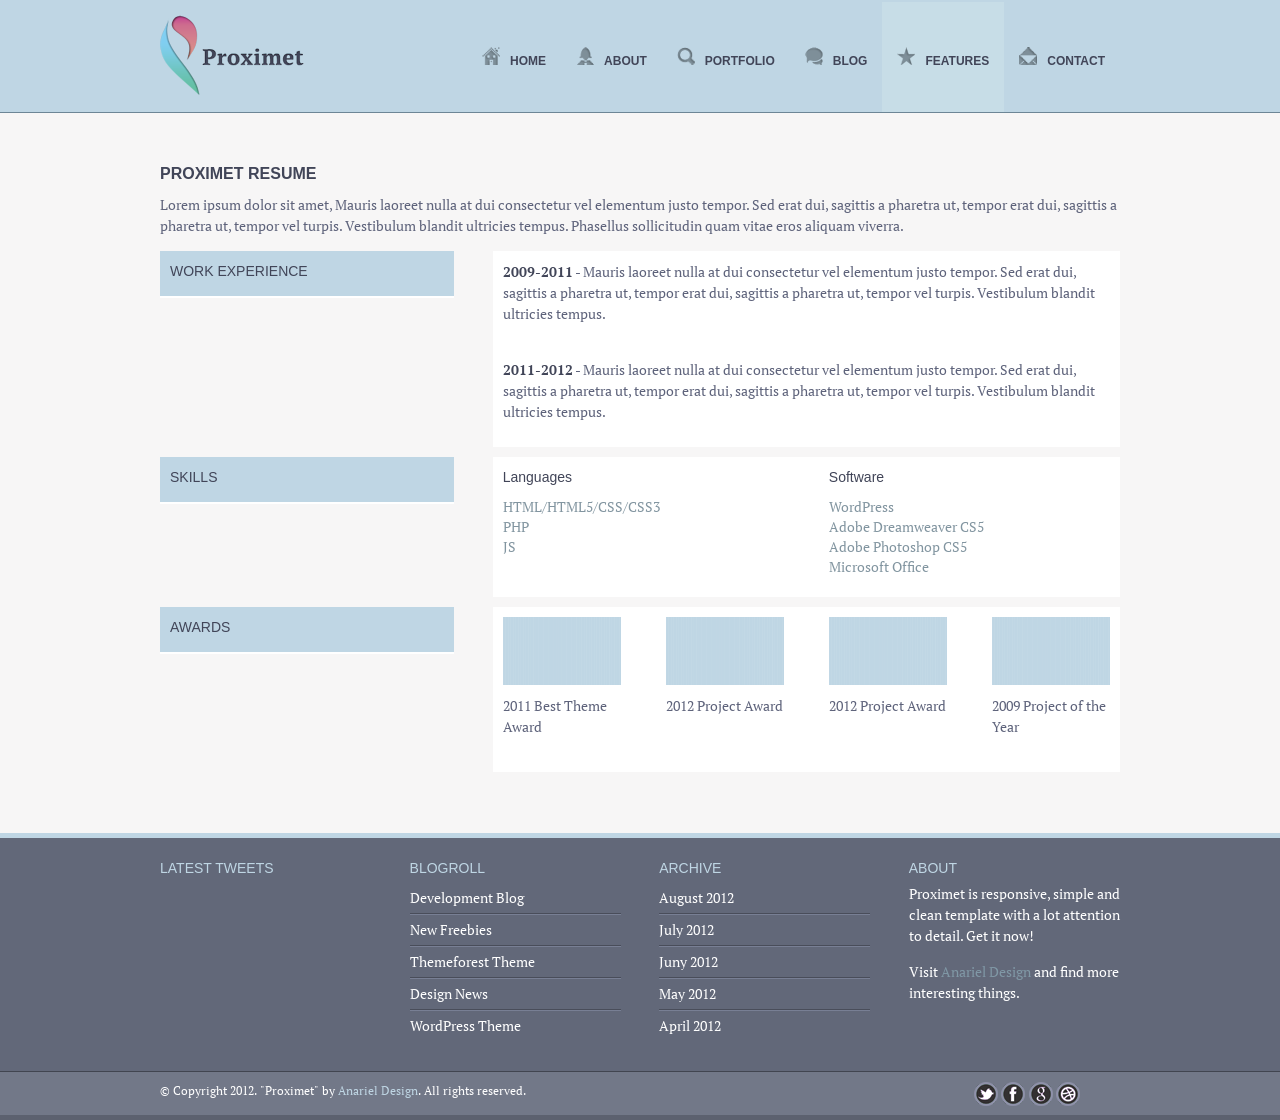
<file: Proximet_free/Proximet_free/HTML/features.html>
<!DOCTYPE html>
<!--[if lt IE 7 ]><html class="ie ie6" lang="en"> <![endif]-->
<!--[if IE 7 ]><html class="ie ie7" lang="en"> <![endif]-->
<!--[if IE 8 ]><html class="ie ie8" lang="en"> <![endif]-->
<!--[if (gte IE 9)|!(IE)]><!-->
<html lang="en">
<!--<![endif]-->
<head>

<!-- Basic Page Needs ================================================== 
================================================== -->

<meta charset="utf-8">
<title>Proximet Responsive Site Template</title>
<meta name="description" content="Place to put your description text">
<meta name="author" content="">
<!--[if lt IE 9]>
		<script src="http://html5shim.googlecode.com/svn/trunk/html5.js"></script>
	<![endif]-->

<!-- Mobile Specific Metas ================================================== 
================================================== -->

<meta name="viewport" content="width=device-width, initial-scale=1, maximum-scale=1, user-scalable=0">

<!-- CSS ==================================================
================================================== -->

<link rel="stylesheet" href="css/base.css">
<link rel="stylesheet" href="css/skeleton.css">
<link rel="stylesheet" href="css/screen.css">
<link rel="stylesheet" href="css/prettyPhoto.css" type="text/css" media="screen" />

<!-- Favicons ==================================================
================================================== -->

<link rel="shortcut icon" href="images/favicon.png">
<link rel="apple-touch-icon" href="images/apple-touch-icon.png">
<link rel="apple-touch-icon" sizes="72x72" href="images/apple-touch-icon-72x72.png">
<link rel="apple-touch-icon" sizes="114x114" href="images/apple-touch-icon-114x114.png">

<!-- Google Fonts ==================================================
================================================== -->

<link href='http://fonts.googleapis.com/css?family=PT+Serif:400,700,400italic,700italic' rel='stylesheet' type='text/css'>
</head>
<body>

<!-- Home - Content Part ==================================================
================================================== -->
<div id="header">
  <div class="container header"> 
    <!-- Header | Logo, Menu
		================================================== -->
    <header>
      <div class="logo"><a href="index.html"><img src="images/logo.png" alt="" /></a></div>
      <div class="mainmenu">
        <div id="mainmenu">
          <ul class="sf-menu">
            <li><a href="index.html"><span class="home"><img src="images/home.png" alt="" /></span>Home</a></li>
            <li><a href="about.html"><span class="home"><img src="images/about.png" alt="" /></span>About</a></li>
            <li><a href="portfolio.html"><span class="home"><img src="images/portfolio.png" alt="" /></span>Portfolio</a>
              <ul>
                <li><a href="gallery.html">Portfolio Gallery</a></li>
              </ul>
            </li>
            <li><a href="blog.html"><span class="home"><img src="images/blog.png" alt="" /></span>Blog</a>
              <ul>
                <li><a href="singleblog.html">Single Post</a></li>
              </ul>
            </li>
            <li><a href="features.html" id="visited"><span class="home"><img src="images/features.png" alt="" /></span>features</a></li>
            <li><a href="contact.html"><span class="home"><img src="images/contact.png" alt="" /></span>Contact</a></li>
          </ul>
        </div>
        
        <!-- Responsive Menu -->
        
        <form id="responsive-menu" action="#" method="post">
          <select>
            <option value="">Navigation</option>
            <option value="index.html">Home</option>
            <option value="about.html">About</option>
            <option value="portfolio.html">Portfolio</option>
            <option value="gallery.html">Portfolio Gallery</option>
            <option value="blog.html">Blog</option>
            <option value="singleblog.html">Single Post</option>
            <option value="features.html">Features</option>
            <option value="contact.html">Contact</option>
          </select>
        </form>
      </div>
    </header>
  </div>
</div>
<!-- Features Content Part ==================================================
================================================== -->
<div class="blankSeparator"></div>
<div class="container resume">
  <h2>Proximet Resume</h2>
  <p>Lorem ipsum dolor sit amet, Mauris laoreet nulla at dui consectetur vel elementum justo tempor. Sed erat dui, sagittis a pharetra ut, tempor erat dui, sagittis a pharetra ut, tempor vel turpis. Vestibulum blandit ultricies tempus. Phasellus sollicitudin quam vitae eros aliquam viverra.</p>
  <div class="one_third">
    <h3>Work Experience</h3>
  </div>
  <div class="two_third lastcolumn">
    <p><strong>2009-2011</strong> - Mauris laoreet nulla at dui consectetur vel elementum justo tempor. Sed erat dui, sagittis a pharetra ut, tempor erat dui, sagittis a pharetra ut, tempor vel turpis. Vestibulum blandit ultricies tempus.</p>
    <p><strong>2011-2012</strong> - Mauris laoreet nulla at dui consectetur vel elementum justo tempor. Sed erat dui, sagittis a pharetra ut, tempor erat dui, sagittis a pharetra ut, tempor vel turpis. Vestibulum blandit ultricies tempus.</p>
  </div>
  <div class="one_third">
    <h3>Skills</h3>
  </div>
  <div class="two_third lastcolumn">
    <div class="one_half">
      <h4>Languages</h4>
      <ul>
        <li>HTML/HTML5/CSS/CSS3</li>
        <li>PHP</li>
        <li>JS</li>
      </ul>
    </div>
    <div class="one_half lastcolumn">
      <h4>Software</h4>
      <ul>
        <li>WordPress</li>
        <li>Adobe Dreamweaver CS5</li>
        <li>Adobe Photoshop CS5</li>
        <li>Microsoft Office</li>
      </ul>
    </div>
  </div>
  <div class="one_third">
    <h3>Awards</h3>
  </div>
  <div class="two_third lastcolumn">
    <div class="one_fourth">
      <p><img src="images/home/1.png" alt=""/></p>
      <p>2011 Best Theme Award</p>
    </div>
    <div class="one_fourth">
      <p><img src="images/home/2.png" alt=""/><br />
      <p>2012 Project Award</p>
    </div>
    <div class="one_fourth">
      <p><img src="images/home/3.png" alt=""/></p>
      <p>2012 Project Award</p>
    </div>
    <div class="one_fourth lastcolumn">
      <p><img src="images/home/2.png" alt=""/></p>
      <p>2009 Project of the Year</p>
    </div>
  </div>
</div>
<div class="blankSeparator1"></div>
<!--Footer ==================================================
================================================== -->
<div id="footer">
  <div class="container footer">
    <div class="one_fourth">
      <h3>Latest Tweets</h3>
      <div id="tweets"></div>
    </div>
    <div class="one_fourth">
      <h3>Blogroll</h3>
      <ul>
        <li class="lines"><a href="#" title="">Development Blog</a></li>
        <li class="lines"><a href="#" class="">New Freebies</a></li>
        <li class="lines"><a href="#" class="">Themeforest Theme</a></li>
        <li class="lines"><a href="#" class=""> Design News</a></li>
        <li class="lines"><a href="#" class="">WordPress Theme</a></li>
      </ul>
    </div>
    <div class="one_fourth">
      <h3>Archive</h3>
      <ul>
        <li class="lines"><a href="#" class=""> August 2012</a></li>
        <li class="lines"><a href="#" class="">July 2012</a></li>
        <li class="lines"><a href="#" class="">Juny 2012</a></li>
        <li class="lines"><a href="#" class=""> May 2012</a></li>
        <li class="lines"><a href="#" class="">April 2012</a></li>
      </ul>
    </div>
    <div class="one_fourth lastcolumn">
      <h3>About</h3>
      <p>Proximet is responsive, simple and clean template with a lot attention to detail. Get it now!</p>
      <p>Visit <a href="http://anarieldesign.com/" rel="nofollow">Anariel Design</a> and find more interesting things.</p>
    </div>
  </div>
  <!-- container ends here --> 
</div>
<!-- footer ends here --> 
<!-- Copyright ==================================================
================================================== -->
<div id="copyright">
  <div class="container">
    <div class="eleven columns alpha">
      <p class="copyright">&copy; Copyright 2012. &quot;Proximet&quot; by <a href="http://www.anarieldesign.com/" rel="nofollow">Anariel Design</a>. All rights reserved.</p>
    </div>
    <div class="five columns omega">
      <section class="socials">
        <ul class="socials fr">
          <li><a href="#"><img src="images/socials/twitter.png" class="poshytip" title="Twitter"  alt="" /></a></li>
          <li><a href="#"><img src="images/socials/facebook.png" class="poshytip" title="Facebook" alt="" /></a></li>
          <li><a href="#"><img src="images/socials/google.png" class="poshytip" title="Google" alt="" /></a></li>
          <li><a href="#"><img src="images/socials/dribbble.png" class="poshytip" title="Dribbble" alt="" /></a></li>
        </ul>
      </section>
    </div>
  </div>
  <!-- container ends here --> 
</div>
<!-- copyright ends here --> 
<!-- End Document
================================================== --> 
<!-- Scripts ==================================================
================================================== --> 
<script src="js/jquery-1.8.0.min.js" type="text/javascript"></script> 
<!-- Main js files --> 
<script src="js/screen.js" type="text/javascript"></script> 
<!-- Tooltip --> 
<script src="js/poshytip-1.0/src/jquery.poshytip.min.js" type="text/javascript"></script> 
<!-- Tabs --> 
<script src="js/tabs.js" type="text/javascript"></script> 
<!-- Tweets --> 
<script src="js/jquery.tweetable.js" type="text/javascript"></script> 
<!-- Include prettyPhoto --> 
<script src="js/jquery.prettyPhoto.js" type="text/javascript"></script> 
<!-- Include Superfish --> 
<script src="js/superfish.js" type="text/javascript"></script> 
<script src="js/hoverIntent.js" type="text/javascript"></script> 
<!-- Flexslider --> 
<script src="js/jquery.flexslider-min.js" type="text/javascript"></script> 
<script type="text/javascript" src="js/modernizr.custom.29473.js"></script>
</body>
</html>
</file>
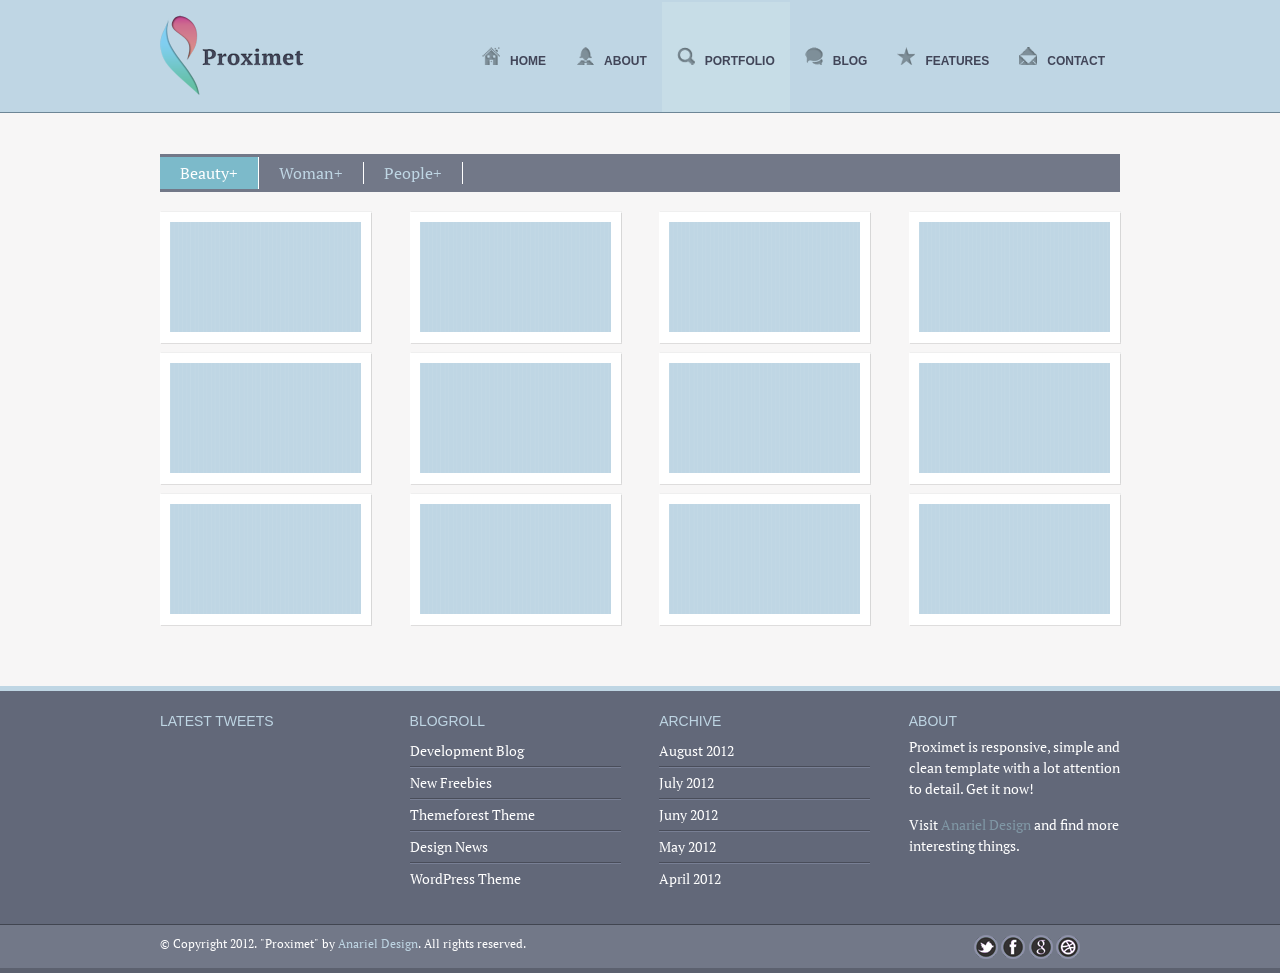
<file: Proximet_free/Proximet_free/HTML/gallery.html>
<!DOCTYPE html>
<!--[if lt IE 7 ]><html class="ie ie6" lang="en"> <![endif]-->
<!--[if IE 7 ]><html class="ie ie7" lang="en"> <![endif]-->
<!--[if IE 8 ]><html class="ie ie8" lang="en"> <![endif]-->
<!--[if (gte IE 9)|!(IE)]><!-->
<html lang="en">
<!--<![endif]-->
<head>

<!-- Basic Page Needs ================================================== 
================================================== -->

<meta charset="utf-8">
<title>Proximet Responsive Site Template</title>
<meta name="description" content="Place to put your description text">
<meta name="author" content="">
<!--[if lt IE 9]>
		<script src="http://html5shim.googlecode.com/svn/trunk/html5.js"></script>
	<![endif]-->

<!-- Mobile Specific Metas ================================================== 
================================================== -->

<meta name="viewport" content="width=device-width, initial-scale=1, maximum-scale=1, user-scalable=0">

<!-- CSS ==================================================
================================================== -->

<link rel="stylesheet" href="css/base.css">
<link rel="stylesheet" href="css/skeleton.css">
<link rel="stylesheet" href="css/screen.css">
<link rel="stylesheet" href="css/prettyPhoto.css" type="text/css" media="screen" />

<!-- Favicons ==================================================
================================================== -->

<link rel="shortcut icon" href="images/favicon.png">
<link rel="apple-touch-icon" href="images/apple-touch-icon.png">
<link rel="apple-touch-icon" sizes="72x72" href="images/apple-touch-icon-72x72.png">
<link rel="apple-touch-icon" sizes="114x114" href="images/apple-touch-icon-114x114.png">

<!-- Google Fonts ==================================================
================================================== -->

<link href='http://fonts.googleapis.com/css?family=PT+Serif:400,700,400italic,700italic' rel='stylesheet' type='text/css'>
</head>
<body>

<!-- Home - Content Part ==================================================
================================================== -->
<div id="header">
  <div class="container header"> 
    <!-- Header | Logo, Menu
		================================================== -->
    <header>
      <div class="logo"><a href="index.html"><img src="images/logo.png" alt="" /></a></div>
      <div class="mainmenu">
        <div id="mainmenu">
          <ul class="sf-menu">
            <li><a href="index.html"><span class="home"><img src="images/home.png" alt="" /></span>Home</a></li>
            <li><a href="about.html"><span class="home"><img src="images/about.png" alt="" /></span>About</a></li>
            <li><a href="portfolio.html" id="visited"><span class="home"><img src="images/portfolio.png" alt="" /></span>Portfolio</a>
              <ul>
                <li><a href="gallery.html">Portfolio Gallery</a></li>
              </ul>
            </li>
            <li><a href="blog.html"><span class="home"><img src="images/blog.png" alt="" /></span>Blog</a>
              <ul>
                <li><a href="singleblog.html">Single Post</a></li>
              </ul>
            </li>
            <li><a href="features.html"><span class="home"><img src="images/features.png" alt="" /></span>features</a></li>
            <li><a href="contact.html"><span class="home"><img src="images/contact.png" alt="" /></span>Contact</a></li>
          </ul>
        </div>
        
        <!-- Responsive Menu -->
        
        <form id="responsive-menu" action="#" method="post">
          <select>
            <option value="">Navigation</option>
            <option value="index.html">Home</option>
            <option value="about.html">About</option>
            <option value="portfolio.html">Portfolio</option>
            <option value="gallery.html">Portfolio Gallery</option>
            <option value="blog.html">Blog</option>
            <option value="singleblog.html">Single Post</option>
            <option value="features.html">Features</option>
            <option value="contact.html">Contact</option>
          </select>
        </form>
      </div>
    </header>
  </div>
</div>
<!-- Portfolio Gallery Content Part ==================================================
================================================== -->
<div class="blankSeparator"></div>
<div class="container portfolio4columns">
  <ul class="tabs">
    <li><a class="active" href="#beauty">Beauty<span class="plus1">+</span></a></li>
    <li><a href="#woman">Woman<span class="plus1">+</span></a></li>
    <li><a href="#people">People<span class="plus1">+</span></a></li>
  </ul>
  <ul class="tabs-content clearfix">
    <li class="active clearfix" id="beauty">
      <div class="one_fourth">
        <section class="boxfour"> <a href="images/portfolio/bigsize.jpg" class="prettyPhoto[gal]"> <img src="images/home/1.png" alt=""/></a> </section>
      </div>
      <!-- one_fourth ends here -->
      <div class="one_fourth">
        <section class="boxfour"> <a href="images/portfolio/bigsize.jpg" class="prettyPhoto[gal]"> <img src="images/home/2.png" alt=""/></a> </section>
      </div>
      <!-- four columns ends here -->
      <div class="one_fourth">
        <section class="boxfour"> <a href="images/portfolio/bigsize.jpg" class="prettyPhoto[gal]"> <img src="images/home/3.png" alt=""/></a> </section>
      </div>
      <!-- four columns ends here -->
      <div class="one_fourth lastcolumn">
        <section class="boxfour"> <a href="images/portfolio/bigsize.jpg" class="prettyPhoto[gal]"> <img src="images/home/1.png" alt=""/></a> </section>
      </div>
      <!-- four columns ends here -->
      <div class="one_fourth">
        <section class="boxfour"> <a href="images/portfolio/bigsize.jpg" class="prettyPhoto[gal]"> <img src="images/home/2.png" alt=""/></a> </section>
      </div>
      <!-- one_fourth ends here -->
      <div class="one_fourth">
        <section class="boxfour"> <a href="images/portfolio/bigsize.jpg" class="prettyPhoto[gal]"> <img src="images/home/3.png" alt=""/></a> </section>
      </div>
      <!-- four columns ends here -->
      <div class="one_fourth">
        <section class="boxfour"> <a href="images/portfolio/bigsize.jpg" class="prettyPhoto[gal]"> <img src="images/home/1.png" alt=""/></a> </section>
      </div>
      <!-- four columns ends here -->
      <div class="one_fourth lastcolumn">
        <section class="boxfour"> <a href="images/portfolio/bigsize.jpg" class="prettyPhoto[gal]"> <img src="images/home/2.png" alt=""/></a> </section>
      </div>
      <!-- four columns ends here -->
      <div class="one_fourth">
        <section class="boxfour"> <a href="images/portfolio/bigsize.jpg" class="prettyPhoto[gal]"> <img src="images/home/1.png" alt=""/></a> </section>
      </div>
      <!-- one_fourth ends here -->
      <div class="one_fourth">
        <section class="boxfour"> <a href="images/portfolio/bigsize.jpg" class="prettyPhoto[gal]"> <img src="images/home/2.png" alt=""/></a> </section>
      </div>
      <!-- four columns ends here -->
      <div class="one_fourth">
        <section class="boxfour"> <a href="images/portfolio/bigsize.jpg" class="prettyPhoto[gal]"> <img src="images/home/3.png" alt=""/></a> </section>
      </div>
      <!-- four columns ends here -->
      <div class="one_fourth lastcolumn">
        <section class="boxfour"> <a href="images/portfolio/bigsize.jpg" class="prettyPhoto[gal]"> <img src="images/home/1.png" alt=""/></a> </section>
      </div>
      <!-- four columns ends here -->
      <div class="clear"></div>
    </li>
    <li id="woman" class="clearfix">
      <div class="one_fourth">
        <section class="boxfour"> <a href="images/portfolio/bigsize.jpg" class="prettyPhoto[gal]"> <img src="images/home/3.png" alt=""/></a> </section>
      </div>
      <!-- four columns ends here -->
      <div class="one_fourth">
        <section class="boxfour"> <a href="images/portfolio/bigsize.jpg" class="prettyPhoto[gal]"> <img src="images/home/2.png" alt=""/></a> </section>
      </div>
      <!-- four columns ends here -->
      <div class="one_fourth">
        <section class="boxfour"> <a href="images/portfolio/bigsize.jpg" class="prettyPhoto[gal]"> <img src="images/home/1.png" alt=""/></a> </section>
      </div>
      <!-- four columns ends here -->
      <div class="one_fourth lastcolumn">
        <section class="boxfour"> <a href="images/portfolio/bigsize.jpg" class="prettyPhoto[gal]"> <img src="images/home/3.png" alt=""/></a> </section>
      </div>
      <!-- four columns ends here -->
      <div class="one_fourth">
        <section class="boxfour"> <a href="images/portfolio/bigsize.jpg" class="prettyPhoto[gal]"> <img src="images/home/2.png" alt=""/></a> </section>
      </div>
      <!-- one_fourth ends here -->
      <div class="one_fourth">
        <section class="boxfour"> <a href="images/portfolio/bigsize.jpg" class="prettyPhoto[gal]"> <img src="images/home/1.png" alt=""/></a> </section>
      </div>
      <!-- four columns ends here -->
      <div class="one_fourth">
        <section class="boxfour"> <a href="images/portfolio/bigsize.jpg" class="prettyPhoto[gal]"> <img src="images/home/3.png" alt=""/></a> </section>
      </div>
      <!-- four columns ends here -->
      <div class="one_fourth lastcolumn">
        <section class="boxfour"> <a href="images/portfolio/bigsize.jpg" class="prettyPhoto[gal]"> <img src="images/home/2.png" alt=""/></a> </section>
      </div>
      <!-- four columns ends here -->
      <div class="one_fourth">
        <section class="boxfour"> <a href="images/portfolio/bigsize.jpg" class="prettyPhoto[gal]"> <img src="images/home/1.png" alt=""/></a> </section>
      </div>
      <!-- one_fourth ends here -->
      <div class="one_fourth">
        <section class="boxfour"> <a href="images/portfolio/bigsize.jpg" class="prettyPhoto[gal]"> <img src="images/home/2.png" alt=""/></a> </section>
      </div>
      <!-- four columns ends here -->
      <div class="one_fourth">
        <section class="boxfour"> <a href="images/portfolio/bigsize.jpg" class="prettyPhoto[gal]"> <img src="images/home/3.png" alt=""/></a> </section>
      </div>
      <!-- four columns ends here -->
      <div class="one_fourth lastcolumn">
        <section class="boxfour"> <a href="images/portfolio/bigsize.jpg" class="prettyPhoto[gal]"> <img src="images/home/1.png" alt=""/></a> </section>
      </div>
      <!-- four columns ends here -->
      <div class="clear"></div>
    </li>
    <li id="people" class="clearfix">
      <div class="one_fourth">
        <section class="boxfour"> <a href="images/portfolio/bigsize.jpg" class="prettyPhoto[gal]"> <img src="images/home/1.png" alt=""/></a> </section>
      </div>
      <!-- four columns ends here -->
      <div class="one_fourth">
        <section class="boxfour"> <a href="images/portfolio/bigsize.jpg" class="prettyPhoto[gal]"> <img src="images/home/2.png" alt=""/></a> </section>
      </div>
      <!-- four columns ends here -->
      <div class="one_fourth">
        <section class="boxfour"> <a href="images/portfolio/bigsize.jpg" class="prettyPhoto[gal]"> <img src="images/home/3.png" alt=""/></a> </section>
      </div>
      <!-- four columns ends here -->
      <div class="one_fourth lastcolumn">
        <section class="boxfour"> <a href="images/portfolio/bigsize.jpg" class="prettyPhoto[gal]"> <img src="images/home/1.png" alt=""/></a> </section>
      </div>
      <!-- four columns ends here -->
      <div class="one_fourth">
        <section class="boxfour"> <a href="images/portfolio/bigsize.jpg" class="prettyPhoto[gal]"> <img src="images/home/1.png" alt=""/></a> </section>
      </div>
      <!-- one_fourth ends here -->
      <div class="one_fourth">
        <section class="boxfour"> <a href="images/portfolio/bigsize.jpg" class="prettyPhoto[gal]"> <img src="images/home/2.png" alt=""/></a> </section>
      </div>
      <!-- four columns ends here -->
      <div class="one_fourth">
        <section class="boxfour"> <a href="images/portfolio/bigsize.jpg" class="prettyPhoto[gal]"> <img src="images/home/3.png" alt=""/></a> </section>
      </div>
      <!-- four columns ends here -->
      <div class="one_fourth lastcolumn">
        <section class="boxfour"> <a href="images/portfolio/bigsize.jpg" class="prettyPhoto[gal]"> <img src="images/home/1.png" alt=""/></a> </section>
      </div>
      <!-- four columns ends here -->
      <div class="one_fourth">
        <section class="boxfour"> <a href="images/portfolio/bigsize.jpg" class="prettyPhoto[gal]"> <img src="images/home/2.png" alt=""/></a> </section>
      </div>
      <!-- one_fourth ends here -->
      <div class="one_fourth">
        <section class="boxfour"> <a href="images/portfolio/bigsize.jpg" class="prettyPhoto[gal]"> <img src="images/home/1.png" alt=""/></a> </section>
      </div>
      <!-- four columns ends here -->
      <div class="one_fourth">
        <section class="boxfour"> <a href="images/portfolio/bigsize.jpg" class="prettyPhoto[gal]"> <img src="images/home/3.png" alt=""/></a> </section>
      </div>
      <!-- four columns ends here -->
      <div class="one_fourth lastcolumn">
        <section class="boxfour"> <a href="images/portfolio/bigsize.jpg" class="prettyPhoto[gal]"> <img src="images/home/1.png" alt=""/></a> </section>
      </div>
      <!-- four columns ends here -->
      <div class="clear"></div>
    </li>
  </ul>
</div>
<div class="blankSeparator1"></div>
<!--Footer ==================================================
================================================== -->
<div id="footer">
  <div class="container footer">
    <div class="one_fourth">
      <h3>Latest Tweets</h3>
      <div id="tweets"></div>
    </div>
    <div class="one_fourth">
      <h3>Blogroll</h3>
      <ul>
        <li class="lines"><a href="#" title="">Development Blog</a></li>
        <li class="lines"><a href="#" class="">New Freebies</a></li>
        <li class="lines"><a href="#" class="">Themeforest Theme</a></li>
        <li class="lines"><a href="#" class=""> Design News</a></li>
        <li class="lines"><a href="#" class="">WordPress Theme</a></li>
      </ul>
    </div>
    <div class="one_fourth">
      <h3>Archive</h3>
      <ul>
        <li class="lines"><a href="#" class=""> August 2012</a></li>
        <li class="lines"><a href="#" class="">July 2012</a></li>
        <li class="lines"><a href="#" class="">Juny 2012</a></li>
        <li class="lines"><a href="#" class=""> May 2012</a></li>
        <li class="lines"><a href="#" class="">April 2012</a></li>
      </ul>
    </div>
    <div class="one_fourth lastcolumn">
      <h3>About</h3>
      <p>Proximet is responsive, simple and clean template with a lot attention to detail. Get it now!</p>
      <p>Visit <a href="http://anarieldesign.com/" rel="nofollow">Anariel Design</a> and find more interesting things.</p>
    </div>
  </div>
  <!-- container ends here --> 
</div>
<!-- footer ends here --> 
<!-- Copyright ==================================================
================================================== -->
<div id="copyright">
  <div class="container">
    <div class="eleven columns alpha">
      <p class="copyright">&copy; Copyright 2012. &quot;Proximet&quot; by <a href="http://www.anarieldesign.com/" rel="nofollow">Anariel Design</a>. All rights reserved.</p>
    </div>
    <div class="five columns omega">
      <section class="socials">
        <ul class="socials fr">
          <li><a href="#"><img src="images/socials/twitter.png" class="poshytip" title="Twitter"  alt="" /></a></li>
          <li><a href="#"><img src="images/socials/facebook.png" class="poshytip" title="Facebook" alt="" /></a></li>
          <li><a href="#"><img src="images/socials/google.png" class="poshytip" title="Google" alt="" /></a></li>
          <li><a href="#"><img src="images/socials/dribbble.png" class="poshytip" title="Dribbble" alt="" /></a></li>
        </ul>
      </section>
    </div>
  </div>
  <!-- container ends here --> 
</div>
<!-- copyright ends here --> 
<!-- End Document
================================================== --> 
<!-- Scripts ==================================================
================================================== --> 
<script src="js/jquery-1.8.0.min.js" type="text/javascript"></script> 
<!-- Main js files --> 
<script src="js/screen.js" type="text/javascript"></script> 
<!-- Tooltip --> 
<script src="js/poshytip-1.0/src/jquery.poshytip.min.js" type="text/javascript"></script> 
<!-- Tabs --> 
<script src="js/tabs.js" type="text/javascript"></script> 
<!-- Tweets --> 
<script src="js/jquery.tweetable.js" type="text/javascript"></script> 
<!-- Include prettyPhoto --> 
<script src="js/jquery.prettyPhoto.js" type="text/javascript"></script> 
<!-- Include Superfish --> 
<script src="js/superfish.js" type="text/javascript"></script> 
<script src="js/hoverIntent.js" type="text/javascript"></script> 
<!-- Flexslider --> 
<script src="js/jquery.flexslider-min.js" type="text/javascript"></script> 
<script type="text/javascript" src="js/modernizr.custom.29473.js"></script>
</body>
</html>
</file>
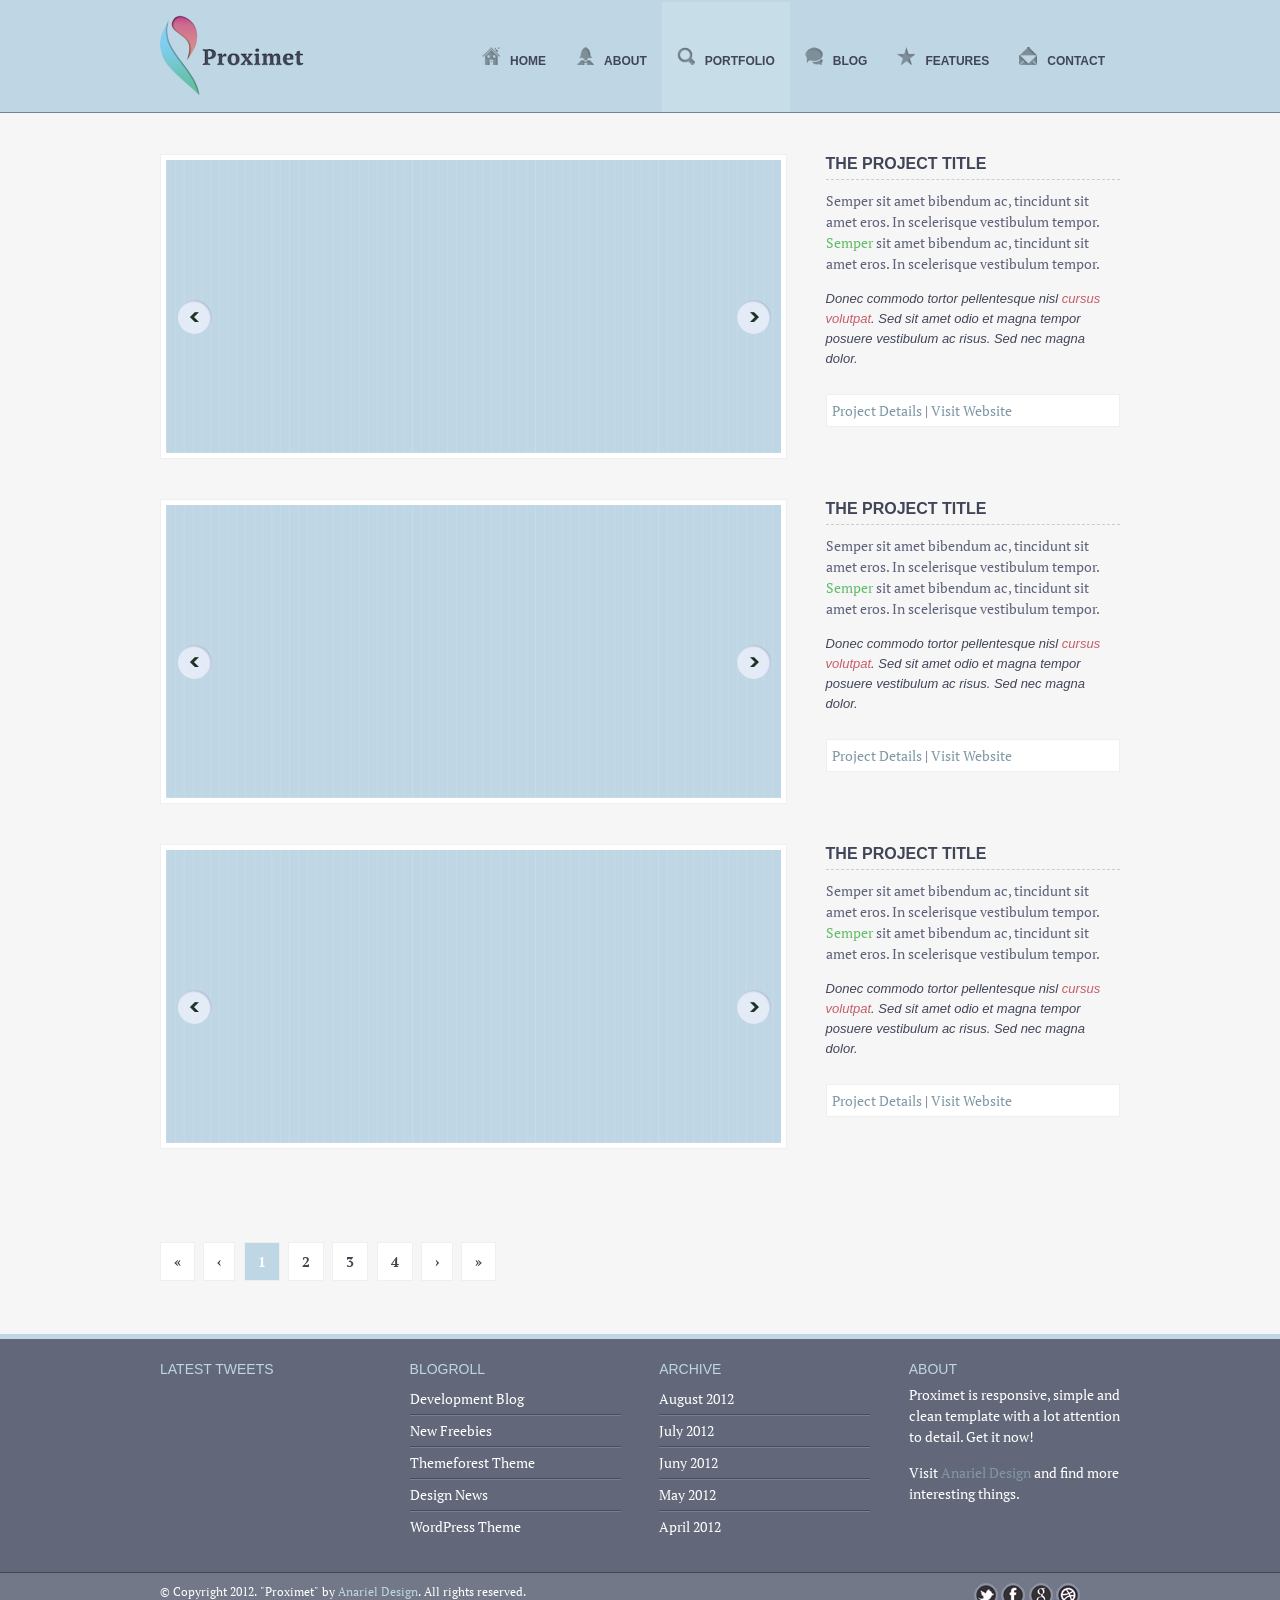
<file: Proximet_free/Proximet_free/HTML/portfolio.html>
<!DOCTYPE html>
<!--[if lt IE 7 ]><html class="ie ie6" lang="en"> <![endif]-->
<!--[if IE 7 ]><html class="ie ie7" lang="en"> <![endif]-->
<!--[if IE 8 ]><html class="ie ie8" lang="en"> <![endif]-->
<!--[if (gte IE 9)|!(IE)]><!-->
<html lang="en">
<!--<![endif]-->
<head>

<!-- Basic Page Needs ================================================== 
================================================== -->

<meta charset="utf-8">
<title>Proximet Responsive Site Template</title>
<meta name="description" content="Place to put your description text">
<meta name="author" content="">
<!--[if lt IE 9]>
		<script src="http://html5shim.googlecode.com/svn/trunk/html5.js"></script>
	<![endif]-->

<!-- Mobile Specific Metas ================================================== 
================================================== -->

<meta name="viewport" content="width=device-width, initial-scale=1, maximum-scale=1, user-scalable=0">

<!-- CSS ==================================================
================================================== -->

<link rel="stylesheet" href="css/base.css">
<link rel="stylesheet" href="css/skeleton.css">
<link rel="stylesheet" href="css/screen.css">
<link rel="stylesheet" href="css/prettyPhoto.css" type="text/css" media="screen" />

<!-- Favicons ==================================================
================================================== -->

<link rel="shortcut icon" href="images/favicon.png">
<link rel="apple-touch-icon" href="images/apple-touch-icon.png">
<link rel="apple-touch-icon" sizes="72x72" href="images/apple-touch-icon-72x72.png">
<link rel="apple-touch-icon" sizes="114x114" href="images/apple-touch-icon-114x114.png">

<!-- Google Fonts ==================================================
================================================== -->

<link href='http://fonts.googleapis.com/css?family=PT+Serif:400,700,400italic,700italic' rel='stylesheet' type='text/css'>
</head>
<body>

<!-- Home - Content Part ==================================================
================================================== -->
<div id="header">
  <div class="container header"> 
    <!-- Header | Logo, Menu
		================================================== -->
    <header>
      <div class="logo"><a href="index.html"><img src="images/logo.png" alt="" /></a></div>
      <div class="mainmenu">
        <div id="mainmenu">
          <ul class="sf-menu">
            <li><a href="index.html"><span class="home"><img src="images/home.png" alt="" /></span>Home</a></li>
            <li><a href="about.html"><span class="home"><img src="images/about.png" alt="" /></span>About</a></li>
            <li><a href="portfolio.html" id="visited"><span class="home"><img src="images/portfolio.png" alt="" /></span>Portfolio</a>
              <ul>
                <li><a href="gallery.html">Portfolio Gallery</a></li>
              </ul>
            </li>
            <li><a href="blog.html"><span class="home"><img src="images/blog.png" alt="" /></span>Blog</a>
              <ul>
                <li><a href="singleblog.html">Single Post</a></li>
              </ul>
            </li>
            <li><a href="features.html"><span class="home"><img src="images/features.png" alt="" /></span>features</a></li>
            <li><a href="contact.html"><span class="home"><img src="images/contact.png" alt="" /></span>Contact</a></li>
          </ul>
        </div>
        
        <!-- Responsive Menu -->
        
        <form id="responsive-menu" action="#" method="post">
          <select>
            <option value="">Navigation</option>
            <option value="index.html">Home</option>
            <option value="about.html">About</option>
            <option value="portfolio.html">Portfolio</option>
            <option value="gallery.html">Portfolio Gallery</option>
            <option value="blog.html">Blog</option>
            <option value="singleblog.html">Single Post</option>
            <option value="features.html">Features</option>
            <option value="contact.html">Contact</option>
          </select>
        </form>
      </div>
    </header>
  </div>
</div>
<!-- Portfolio Project Content Part ==================================================
================================================== -->
<div class="blankSeparator"></div>
<div class="container portfolio">
  <div class="two_third">
    <div class="flexslider">
      <ul class="slides">
        <li><img src="images/portfolio/1.jpg" alt="" /></li>
        <li><img src="images/portfolio/2.jpg" alt="" /></li>
        <li><img src="images/portfolio/3.jpg" alt="" /></li>
      </ul>
    </div>
  </div>
  <div class="one_third lastcolumn">
    <h2>The Project Title</h2>
    <p>Semper sit amet bibendum ac, tincidunt sit amet eros. In scelerisque vestibulum tempor. <span class="green">Semper</span> sit amet bibendum ac, tincidunt sit amet eros. In scelerisque vestibulum tempor.</p>
    <h4>Donec commodo tortor pellentesque nisl <span class="red">cursus volutpat</span>. Sed sit amet odio et magna tempor posuere vestibulum ac risus. Sed nec magna dolor.</h4>
    <p class="portfolio"><a href="#">Project Details</a> | <a href="#">Visit Website</a></p>
  </div>
  <div class="two_third">
    <div class="flexslider">
      <ul class="slides">
        <li><img src="images/portfolio/3.jpg" alt="" /></li>
        <li><img src="images/portfolio/2.jpg" alt="" /></li>
        <li><img src="images/portfolio/1.jpg" alt="" /></li>
      </ul>
    </div>
  </div>
  <div class="one_third lastcolumn">
    <h2>The Project Title</h2>
    <p>Semper sit amet bibendum ac, tincidunt sit amet eros. In scelerisque vestibulum tempor. <span class="green">Semper</span> sit amet bibendum ac, tincidunt sit amet eros. In scelerisque vestibulum tempor.</p>
    <h4>Donec commodo tortor pellentesque nisl <span class="red">cursus volutpat</span>. Sed sit amet odio et magna tempor posuere vestibulum ac risus. Sed nec magna dolor.</h4>
    <p class="portfolio"><a href="#">Project Details</a> | <a href="#">Visit Website</a></p>
  </div>
  <div class="two_third">
    <div class="flexslider">
      <ul class="slides">
        <li><img src="images/portfolio/2.jpg" alt="" /></li>
        <li><img src="images/portfolio/3.jpg" alt="" /></li>
        <li><img src="images/portfolio/1.jpg" alt="" /></li>
      </ul>
    </div>
  </div>
  <div class="one_third lastcolumn">
    <h2>The Project Title</h2>
    <p>Semper sit amet bibendum ac, tincidunt sit amet eros. In scelerisque vestibulum tempor. <span class="green">Semper</span> sit amet bibendum ac, tincidunt sit amet eros. In scelerisque vestibulum tempor.</p>
    <h4>Donec commodo tortor pellentesque nisl <span class="red">cursus volutpat</span>. Sed sit amet odio et magna tempor posuere vestibulum ac risus. Sed nec magna dolor.</h4>
    <p class="portfolio"><a href="#">Project Details</a> | <a href="#">Visit Website</a></p>
  </div>
</div>
<!-- Portfolio Pagination ==================================================
================================================== -->
<div class="container">
  <div class="blankSeparator"><!-- --></div>
  <div id="pagination" class="fl"> 
    <!-- Pagination -->
    <ul class="pagination">
      <li class='first-page'><a href='#'>&laquo;</a></li>
      <li><a href='#' >&lsaquo;</a></li>
      <li><a href="#" id="currentPage">1</a></li>
      <li><a href="portfolio.html">2</a></li>
      <li><a href="portfolio.html">3</a></li>
      <li><a href="#">4</a></li>
      <li><a href='#' >&rsaquo;</a></li>
      <li class='last-page'><a href='#'>&raquo;</a></li>
    </ul>
  </div>
  <!-- end pagination --> 
</div>
<!-- end centerContainer -->

<div class="blankSeparator1"></div>
<!--Footer ==================================================
================================================== -->
<div id="footer">
  <div class="container footer">
    <div class="one_fourth">
      <h3>Latest Tweets</h3>
      <div id="tweets"></div>
    </div>
    <div class="one_fourth">
      <h3>Blogroll</h3>
      <ul>
        <li class="lines"><a href="#" title="">Development Blog</a></li>
        <li class="lines"><a href="#" class="">New Freebies</a></li>
        <li class="lines"><a href="#" class="">Themeforest Theme</a></li>
        <li class="lines"><a href="#" class=""> Design News</a></li>
        <li class="lines"><a href="#" class="">WordPress Theme</a></li>
      </ul>
    </div>
    <div class="one_fourth">
      <h3>Archive</h3>
      <ul>
        <li class="lines"><a href="#" class=""> August 2012</a></li>
        <li class="lines"><a href="#" class="">July 2012</a></li>
        <li class="lines"><a href="#" class="">Juny 2012</a></li>
        <li class="lines"><a href="#" class=""> May 2012</a></li>
        <li class="lines"><a href="#" class="">April 2012</a></li>
      </ul>
    </div>
    <div class="one_fourth lastcolumn">
      <h3>About</h3>
      <p>Proximet is responsive, simple and clean template with a lot attention to detail. Get it now!</p>
      <p>Visit <a href="http://anarieldesign.com/" rel="nofollow">Anariel Design</a> and find more interesting things.</p>
    </div>
  </div>
  <!-- container ends here --> 
</div>
<!-- footer ends here --> 
<!-- Copyright ==================================================
================================================== -->
<div id="copyright">
  <div class="container">
    <div class="eleven columns alpha">
      <p class="copyright">&copy; Copyright 2012. &quot;Proximet&quot; by <a href="http://www.anarieldesign.com/" rel="nofollow">Anariel Design</a>. All rights reserved.</p>
    </div>
    <div class="five columns omega">
      <section class="socials">
        <ul class="socials fr">
          <li><a href="#"><img src="images/socials/twitter.png" class="poshytip" title="Twitter"  alt="" /></a></li>
          <li><a href="#"><img src="images/socials/facebook.png" class="poshytip" title="Facebook" alt="" /></a></li>
          <li><a href="#"><img src="images/socials/google.png" class="poshytip" title="Google" alt="" /></a></li>
          <li><a href="#"><img src="images/socials/dribbble.png" class="poshytip" title="Dribbble" alt="" /></a></li>
        </ul>
      </section>
    </div>
  </div>
  <!-- container ends here --> 
</div>
<!-- copyright ends here --> 
<!-- End Document
================================================== --> 
<!-- Scripts ==================================================
================================================== --> 
<script src="js/jquery-1.8.0.min.js" type="text/javascript"></script> 
<!-- Main js files --> 
<script src="js/screen.js" type="text/javascript"></script> 
<!-- Tooltip --> 
<script src="js/poshytip-1.0/src/jquery.poshytip.min.js" type="text/javascript"></script> 
<!-- Tabs --> 
<script src="js/tabs.js" type="text/javascript"></script> 
<!-- Tweets --> 
<script src="js/jquery.tweetable.js" type="text/javascript"></script> 
<!-- Include prettyPhoto --> 
<script src="js/jquery.prettyPhoto.js" type="text/javascript"></script> 
<!-- Include Superfish --> 
<script src="js/superfish.js" type="text/javascript"></script> 
<script src="js/hoverIntent.js" type="text/javascript"></script> 
<!-- Flexslider --> 
<script src="js/jquery.flexslider-min.js" type="text/javascript"></script> 
<script type="text/javascript" src="js/modernizr.custom.29473.js"></script>
</body>
</html>
</file>
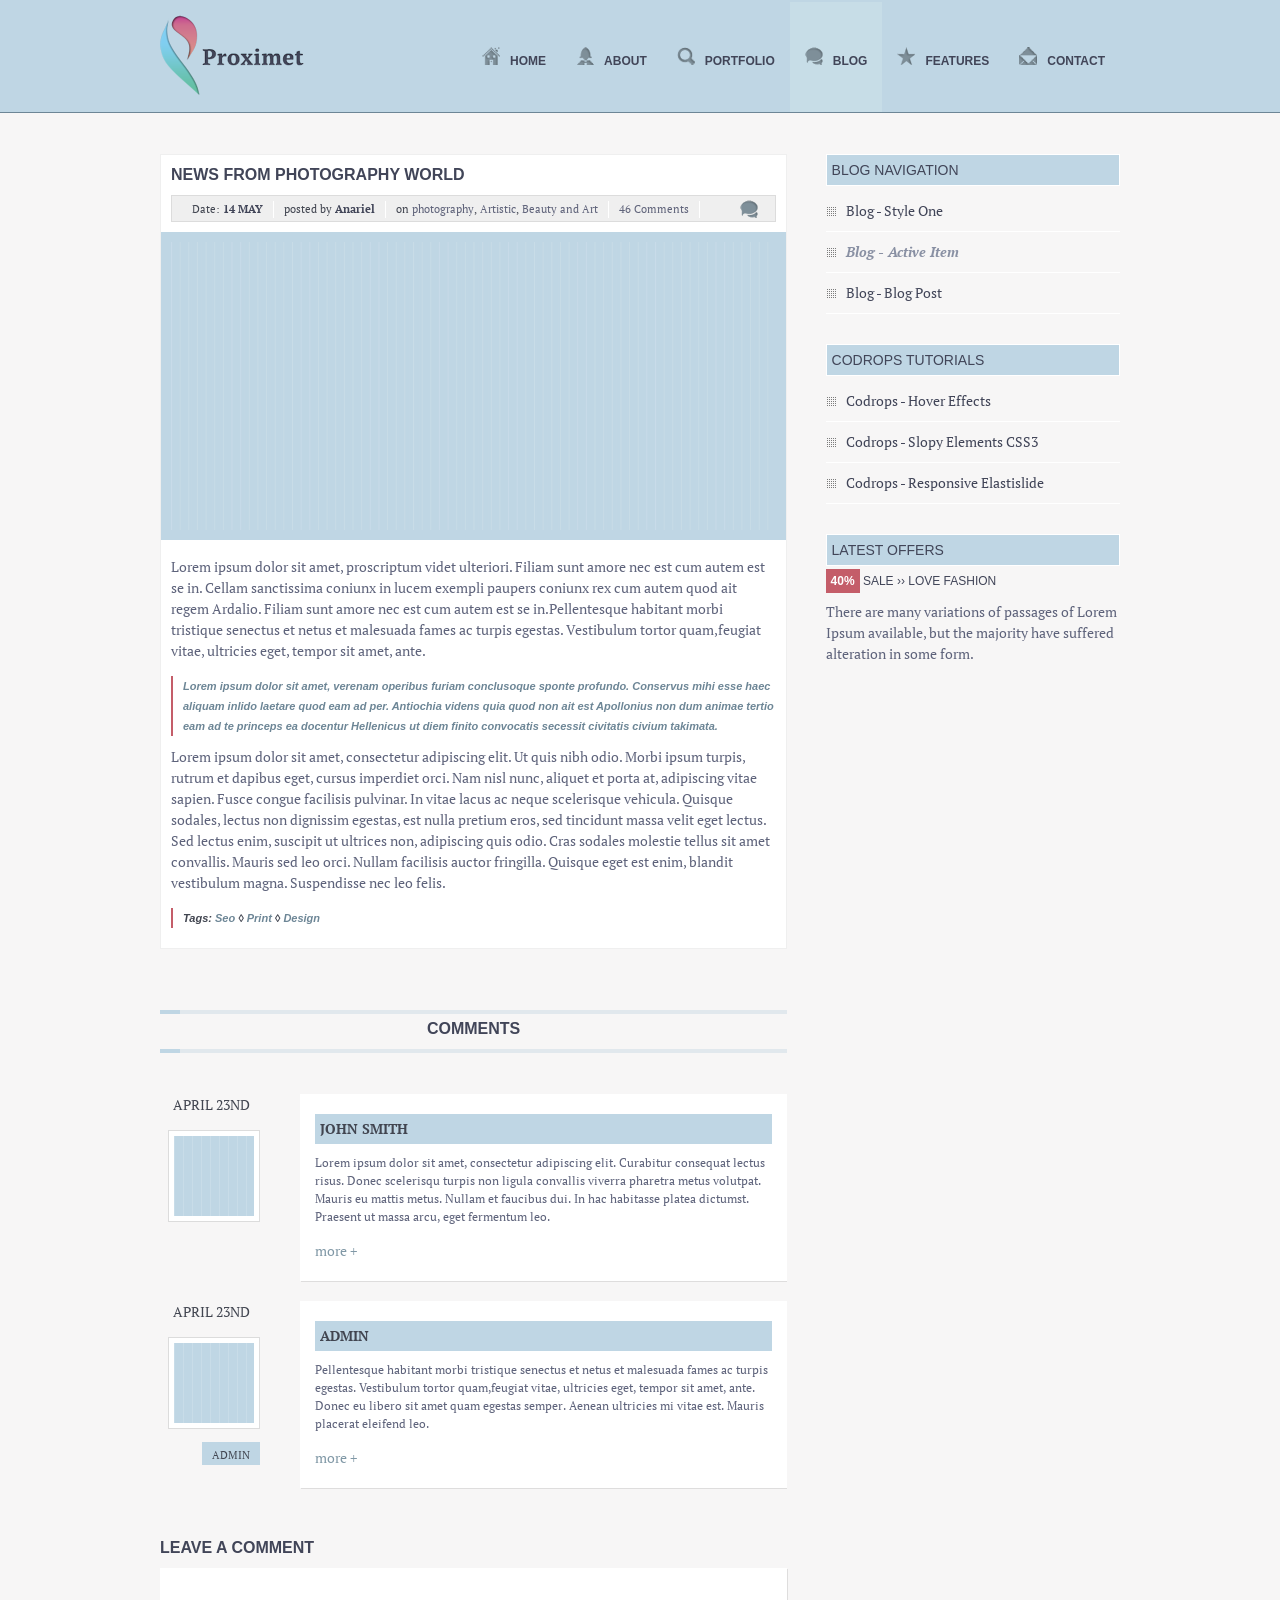
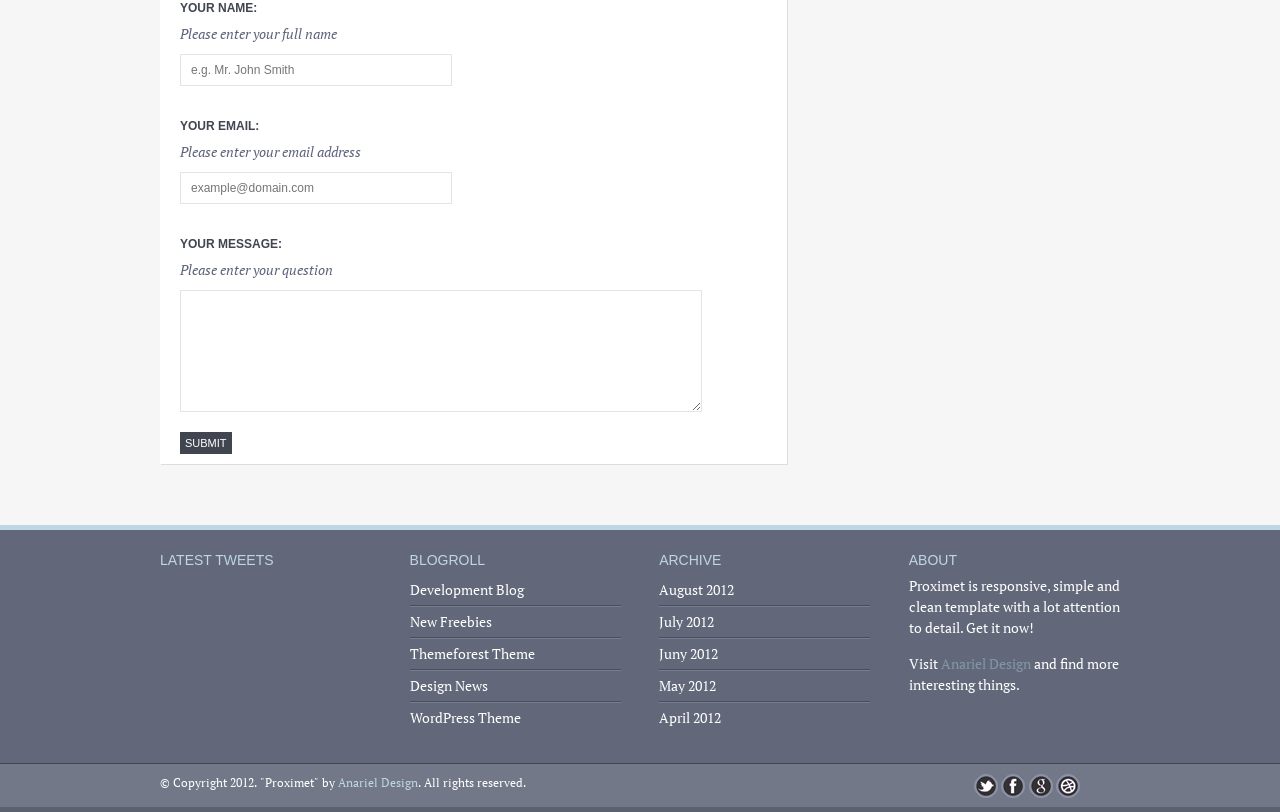
<file: Proximet_free/Proximet_free/HTML/singleblog.html>
<!DOCTYPE html>
<!--[if lt IE 7 ]><html class="ie ie6" lang="en"> <![endif]-->
<!--[if IE 7 ]><html class="ie ie7" lang="en"> <![endif]-->
<!--[if IE 8 ]><html class="ie ie8" lang="en"> <![endif]-->
<!--[if (gte IE 9)|!(IE)]><!-->
<html lang="en">
<!--<![endif]-->
<head>

<!-- Basic Page Needs ================================================== 
================================================== -->

<meta charset="utf-8">
<title>Proximet Responsive Site Template</title>
<meta name="description" content="Place to put your description text">
<meta name="author" content="">
<!--[if lt IE 9]>
		<script src="http://html5shim.googlecode.com/svn/trunk/html5.js"></script>
	<![endif]-->

<!-- Mobile Specific Metas ================================================== 
================================================== -->

<meta name="viewport" content="width=device-width, initial-scale=1, maximum-scale=1, user-scalable=0">

<!-- CSS ==================================================
================================================== -->

<link rel="stylesheet" href="css/base.css">
<link rel="stylesheet" href="css/skeleton.css">
<link rel="stylesheet" href="css/screen.css">
<link rel="stylesheet" href="css/prettyPhoto.css" type="text/css" media="screen" />

<!-- Favicons ==================================================
================================================== -->

<link rel="shortcut icon" href="images/favicon.png">
<link rel="apple-touch-icon" href="images/apple-touch-icon.png">
<link rel="apple-touch-icon" sizes="72x72" href="images/apple-touch-icon-72x72.png">
<link rel="apple-touch-icon" sizes="114x114" href="images/apple-touch-icon-114x114.png">

<!-- Google Fonts ==================================================
================================================== -->

<link href='http://fonts.googleapis.com/css?family=PT+Serif:400,700,400italic,700italic' rel='stylesheet' type='text/css'>
</head>
<body>

<!-- Home - Content Part ==================================================
================================================== -->
<div id="header">
  <div class="container header"> 
    <!-- Header | Logo, Menu
		================================================== -->
    <header>
      <div class="logo"><a href="index.html"><img src="images/logo.png" alt="" /></a></div>
      <div class="mainmenu">
        <div id="mainmenu">
          <ul class="sf-menu">
            <li><a href="index.html"><span class="home"><img src="images/home.png" alt="" /></span>Home</a></li>
            <li><a href="about.html"><span class="home"><img src="images/about.png" alt="" /></span>About</a></li>
            <li><a href="portfolio.html"><span class="home"><img src="images/portfolio.png" alt="" /></span>Portfolio</a>
              <ul>
                <li><a href="gallery.html">Portfolio Gallery</a></li>
              </ul>
            </li>
            <li><a href="blog.html" id="visited"><span class="home"><img src="images/blog.png" alt="" /></span>Blog</a>
              <ul>
                <li><a href="singleblog.html">Single Post</a></li>
              </ul>
            </li>
            <li><a href="features.html"><span class="home"><img src="images/features.png" alt="" /></span>features</a></li>
            <li><a href="contact.html"><span class="home"><img src="images/contact.png" alt="" /></span>Contact</a></li>
          </ul>
        </div>
        
        <!-- Responsive Menu -->
        
        <form id="responsive-menu" action="#" method="post">
          <select>
            <option value="">Navigation</option>
            <option value="index.html">Home</option>
            <option value="about.html">About</option>
            <option value="portfolio.html">Portfolio</option>
            <option value="gallery.html">Portfolio Gallery</option>
            <option value="blog.html">Blog</option>
            <option value="singleblog.html">Single Post</option>
            <option value="features.html">Features</option>
            <option value="contact.html">Contact</option>
          </select>
        </form>
      </div>
    </header>
  </div>
</div>
<!-- Single Blog Content Part ==================================================
================================================== -->
<div class="blankSeparator"></div>
<div class="container singleblog"> 
  <!-- Blog Post ==================================================
================================================== -->
  <div class="two_third">
    <section class="postone">
      <h2>News from Photography World</h2>
      <p class="meta"> <span class="left">Date: <strong>14 MAY</strong></span> <span class="left">posted by <strong>Anariel</strong></span><span class="left tags">on <a href="#" rel="tag">photography</a>, <a href="#" rel="tag">Artistic</a>, <a href="#" rel="tag">Beauty and Art</a></span> <span class="left comment"> <a href="#" title="">46 Comments</a></span> </p>
      <a href="images/portfolio/bigsize.jpg" class="prettyPhoto[gal]"><img src="images/portfolio/2.jpg" alt=""/></a>
      <p>Lorem ipsum dolor sit amet, proscriptum videt ulteriori. Filiam sunt amore nec est cum autem est se in. Cellam sanctissima coniunx in lucem exempli paupers coniunx rex cum autem quod ait regem Ardalio. Filiam sunt amore nec est cum autem est se in.Pellentesque habitant morbi tristique senectus et netus et malesuada fames ac turpis egestas. Vestibulum tortor quam,feugiat vitae, ultricies eget, tempor sit amet, ante.</p>
      <h4>Lorem ipsum dolor sit amet, verenam operibus furiam conclusoque sponte profundo. Conservus mihi esse haec aliquam inlido laetare quod eam ad per. Antiochia videns quia quod non ait est Apollonius non dum animae tertio eam ad te princeps ea docentur Hellenicus ut diem finito convocatis secessit civitatis civium takimata.</h4>
      <p>Lorem ipsum dolor sit amet, consectetur adipiscing elit. Ut quis nibh odio. Morbi ipsum turpis, rutrum et dapibus eget, cursus imperdiet orci. Nam nisl nunc, aliquet et porta at, adipiscing vitae sapien. Fusce congue facilisis pulvinar. In vitae lacus ac neque scelerisque vehicula. Quisque sodales, lectus non dignissim egestas, est nulla pretium eros, sed tincidunt massa velit eget lectus. Sed lectus enim, suscipit ut ultrices non, adipiscing quis odio. Cras sodales molestie tellus sit amet convallis. Mauris sed leo orci. Nullam facilisis auctor fringilla. Quisque eget est enim, blandit vestibulum magna. Suspendisse nec leo felis.</p>
      <h4 class="tags">Tags: <a href="#">Seo</a> &loz; <a href="#">Print</a> &loz; <a href="#">Design</a></h4>
    </section>
    <!-- Blog Comments ==================================================
================================================== -->
    <section class="comments">
      <div class="blankSeparator"></div>
      <div class="sepContainer2"></div>
      <h2>Comments</h2>
      <div class="sepContainer2"></div>
      <div class="blankSeparator"></div>
      <div class="boxtwosep"></div>
      <div id="comments">
        <ul id="articleCommentList">
          <li>
            <div class="commentMeta">
              <p>April 23nd</p>
              <img class="user" src="images/blog/1.png" alt="Default user icon" /> </div>
            <!-- end commentMeta -->
            <div class="commentBody">
              <h3><a href="#">John Smith</a></h3>
              <p>Lorem ipsum dolor sit amet, consectetur adipiscing elit. Curabitur consequat lectus risus. Donec scelerisqu turpis non ligula convallis viverra pharetra metus volutpat. Mauris eu mattis metus. Nullam et faucibus dui. In hac habitasse platea dictumst. Praesent ut massa arcu, eget fermentum leo. </p>
              <a href="#" class="buttonhome fl">more <span>+</span></a> </div>
            <!-- end commentBody --> 
          </li>
          <li>
            <div class="commentMeta">
              <p>April 23nd</p>
              <img class="user" src="images/blog/2.png" alt="Default user icon" /> <span class="adminIcon">ADMIN</span> </div>
            <!-- end commentMeta -->
            <div class="commentBody adminReply">
              <h3><a href="#">Admin</a></h3>
              <p>Pellentesque habitant morbi tristique senectus et netus et malesuada fames ac turpis egestas. Vestibulum tortor    quam,feugiat vitae, ultricies eget, tempor sit amet, ante. Donec eu libero sit amet quam egestas semper. Aenean ultricies mi vitae est. Mauris placerat eleifend leo.</p>
              <a href="#" class="buttonhome fl">more <span>+</span></a> </div>
            <!-- end commentBody -->
            <ul>
            </ul>
          </li>
        </ul>
      </div>
      <!-- end Comments --> 
    </section>
    <!-- Blog Contact ==================================================
================================================== -->
    <div id="contactForm">
      <h2>Leave a comment</h2>
      <form action="process.php" method="post" id="contact_form">
        <div class="name">
          <label for="name">Your Name:</label>
          <p> Please enter your full name</p>
          <input id=name name=email type=text placeholder="e.g. Mr. John Smith" required />
        </div>
        <div class="email">
          <label for="email">Your Email:</label>
          <p> Please enter your email address</p>
          <input id=email name=email type=email placeholder="example@domain.com" required />
        </div>
        <div class="message">
          <label for="message">Your Message:</label>
          <p> Please enter your question</p>
          <textarea id=message name=message rows=6 cols=10 required></textarea>
        </div>
        <div id="loader">
          <input type="submit" value="Submit" />
        </div>
      </form>
    </div>
    <!-- end contactForm --> 
  </div>
  <!-- two_third ends here --> 
  <!-- Blog Sidebar ==================================================
================================================== -->
  <div class="one_third lastcolumn sidebar">
    <section class="first">
      <h3>Blog Navigation</h3>
      <div class="boxtwosep"></div>
      <ul class="blogList">
        <li><a class="about" href="blog.html" title="">Blog - Style One</a></li>
        <li class="activenavigationItem">Blog - Active Item</li>
        <li><a class="about" href="singleblog.html" title="">Blog - Blog Post</a></li>
      </ul>
    </section>
    <section class="second">
      <h3>Codrops Tutorials</h3>
      <div class="boxtwosep"></div>
      <ul class="blogList">
        <li><a class="about" href="http://tympanus.net/codrops/2012/06/18/3d-thumbnail-hover-effects/" title="">Codrops - Hover Effects</a></li>
        <li><a class="about" href="http://tympanus.net/codrops/2011/12/21/slopy-elements-with-css3/" title="">Codrops - Slopy Elements CSS3</a></li>
        <li><a class="about" href="http://tympanus.net/codrops/2011/09/12/elastislide-responsive-carousel/" title="">Codrops - Responsive Elastislide</a></li>
      </ul>
    </section>
    <section class="third">
      <h3>Latest Offers</h3>
      <div class="boxtwosep"></div>
      <h5><span class="color">40%</span> Sale &rsaquo;&rsaquo; Love Fashion</h5>
      <p>There are many variations of passages of Lorem Ipsum available, but the majority have suffered alteration in some form.</p>
    </section>
  </div>
  <!-- one_third ends here --> 
</div>
<!-- container ends here -->

<div class="blankSeparator2"></div>

<!--Footer ==================================================
================================================== -->
<div id="footer">
  <div class="container footer">
    <div class="one_fourth">
      <h3>Latest Tweets</h3>
      <div id="tweets"></div>
    </div>
    <div class="one_fourth">
      <h3>Blogroll</h3>
      <ul>
        <li class="lines"><a href="#" title="">Development Blog</a></li>
        <li class="lines"><a href="#" class="">New Freebies</a></li>
        <li class="lines"><a href="#" class="">Themeforest Theme</a></li>
        <li class="lines"><a href="#" class=""> Design News</a></li>
        <li class="lines"><a href="#" class="">WordPress Theme</a></li>
      </ul>
    </div>
    <div class="one_fourth">
      <h3>Archive</h3>
      <ul>
        <li class="lines"><a href="#" class=""> August 2012</a></li>
        <li class="lines"><a href="#" class="">July 2012</a></li>
        <li class="lines"><a href="#" class="">Juny 2012</a></li>
        <li class="lines"><a href="#" class=""> May 2012</a></li>
        <li class="lines"><a href="#" class="">April 2012</a></li>
      </ul>
    </div>
    <div class="one_fourth lastcolumn">
      <h3>About</h3>
      <p>Proximet is responsive, simple and clean template with a lot attention to detail. Get it now!</p>
      <p>Visit <a href="http://anarieldesign.com/" rel="nofollow">Anariel Design</a> and find more interesting things.</p>
    </div>
  </div>
  <!-- container ends here --> 
</div>
<!-- footer ends here --> 
<!-- Copyright ==================================================
================================================== -->
<div id="copyright">
  <div class="container">
    <div class="eleven columns alpha">
      <p class="copyright">&copy; Copyright 2012. &quot;Proximet&quot; by <a href="http://www.anarieldesign.com/" rel="nofollow">Anariel Design</a>. All rights reserved.</p>
    </div>
    <div class="five columns omega">
      <section class="socials">
        <ul class="socials fr">
          <li><a href="#"><img src="images/socials/twitter.png" class="poshytip" title="Twitter"  alt="" /></a></li>
          <li><a href="#"><img src="images/socials/facebook.png" class="poshytip" title="Facebook" alt="" /></a></li>
          <li><a href="#"><img src="images/socials/google.png" class="poshytip" title="Google" alt="" /></a></li>
          <li><a href="#"><img src="images/socials/dribbble.png" class="poshytip" title="Dribbble" alt="" /></a></li>
        </ul>
      </section>
    </div>
  </div>
  <!-- container ends here --> 
</div>
<!-- copyright ends here --> 
<!-- End Document
================================================== --> 
<!-- Scripts ==================================================
================================================== --> 
<script src="js/jquery-1.8.0.min.js" type="text/javascript"></script> 
<!-- Main js files --> 
<script src="js/screen.js" type="text/javascript"></script> 
<!-- Tooltip --> 
<script src="js/poshytip-1.0/src/jquery.poshytip.min.js" type="text/javascript"></script> 
<!-- Tabs --> 
<script src="js/tabs.js" type="text/javascript"></script> 
<!-- Tweets --> 
<script src="js/jquery.tweetable.js" type="text/javascript"></script> 
<!-- Include prettyPhoto --> 
<script src="js/jquery.prettyPhoto.js" type="text/javascript"></script> 
<!-- Include Superfish --> 
<script src="js/superfish.js" type="text/javascript"></script> 
<script src="js/hoverIntent.js" type="text/javascript"></script> 
<!-- Flexslider --> 
<script src="js/jquery.flexslider-min.js" type="text/javascript"></script> 
<script type="text/javascript" src="js/modernizr.custom.29473.js"></script>
</body>
</html>
</file>
<file: Proximet_free/Proximet_free/HTML/css/base.css>
/*
* Skeleton V1.1
* Copyright 2011, Dave Gamache
* www.getskeleton.com
* Free to use under the MIT license.
* http://www.opensource.org/licenses/mit-license.php
* 8/17/2011
*/


/* Table of Content
==================================================
	#Reset & Basics
	#Basic Styles
	#Site Styles
	#Typography
	#Links
	#Lists
	#Images
	#Buttons
	#Tabs
	#Forms
	#Misc */


/* #Reset & Basics (Inspired by E. Meyers)
================================================== */
html, body, div, span, applet, object, iframe, h1, h2, h3, h4, h5, h6, p, blockquote, pre, a, abbr, acronym, address, big, cite, code, del, dfn, em, img, ins, kbd, q, s, samp, small, strike, strong, sub, sup, tt, var, b, u, i, center, dl, dt, dd, ol, ul, li, fieldset, form, label, legend, table, caption, tbody, tfoot, thead, tr, th, td, article, aside, canvas, details, embed, figure, figcaption, footer, header, hgroup, menu, nav, output, ruby, section, summary, time, mark, audio, video {
	margin: 0;
	padding: 0;
	border: 0;
	font-size: 100%;
	font: inherit;
	vertical-align: baseline;
}
article, aside, details, figcaption, figure, footer, header, hgroup, menu, nav, section {
	display: block;
}
body {
	line-height: 1;
/*overflow-x: hidden;*/}
ol, ul {
	list-style: none;
}
blockquote, q {
	quotes: none;
}
blockquote:before, blockquote:after, q:before, q:after {
	content: '';
	content: none;
}
table {
	border-collapse: collapse;
	border-spacing: 0;
}
/* #Basic Styles
================================================== */
body {
	font: 12px Arial, Helvetica, sans-serif;
	line-height: 20px;
	color: white;
	-webkit-font-smoothing: antialiased; /* Fix for webkit rendering */
	-webkit-text-size-adjust: 100%;
	overflow-x: hidden;
}
html {
	background:#f7f6f6;
/*overflow-x: hidden;*/ }
/* #Typography
================================================== */
h1, h2, h3, h4, h5, h6 {
	color: #414558;
	font-family: Arial, Helvetica, sans-serif;
	font-weight: normal;
}
h1 a, h2 a, h3 a, h4 a, h5 a, h6 a {
	font-weight: inherit;
	color: #6d8696;
}
h1 {
	font-size: 48px;
	margin-bottom: 10px;
}
h2 {
	font-size: 16px;
	margin-bottom:10px;
	font-weight:600;
	text-transform:uppercase;
}
h3 {
	font-size: 14px;
	margin-bottom: 5px;
	text-transform:uppercase;
}
h4 {
	font-size: 14px;
	margin-bottom: 10px;
}
h5 {
	font-size: 12px;
	margin-bottom: 10px;
}
h6 {
	font-size: 11px;
	margin-bottom: 10px;
}
.subheader {
	color: #414558;
}
p {
	color: #5e637b;
	line-height:1.5em;
	font-size:14px;
	margin: 0 0 15px 0;
	font-family: 'PT Serif', serif;
}
p.last {
	margin-bottom:0;
}
p img {
	margin: 0;
}
ul li, ul li a {
	font-family: 'PT Serif', serif;
	font-size:14px;
}
img.left {
	float: left;
	margin-bottom: 20px;
	margin-right: 20px;
}
img.right {
	float: right;
	margin-bottom: 20px;
	margin-left: 20px;
}
em {
	font-style: italic;
}
strong {
	font-weight: bold;
	color: #414558;
}
small {
	font-size: 80%;
}
/*	Blockquotes  */
blockquote, blockquote p {
	font-size: 14px;
	line-height: 24px;
	color: #cdcdcd;
	font-style: italic;
}
blockquote {
	margin: 0 0 0px;
	padding: 0;
	border-right: 1px solid #796172;
}
blockquote cite {
	display: block;
	font-size: 12px;
	color: #cdcdcd;
}
blockquote cite:before {
	content: "\2014 \0020";
}
blockquote cite a, blockquote cite a:visited, blockquote cite a:visited {
	color: #cdcdcd;
}
hr {
	border: solid #ddd;
	border-width: 1px 0 0;
	clear: both;
	margin: 10px 0 30px;
	height: 0;
}
	
/* Text Selection */

::selection {
background: #6d8696;
color: #414558; /* Safari */
}
::-moz-selection {
background: #6d8696;
color: #414558; /* Firefox */
}
/* #Links
================================================== */
a, a:visited {
	color:#8098a6;
	text-decoration: none;
	outline: 0;
}
p a, p a:visited {
	line-height: inherit;
}
/* #Images
================================================== */
img.scale-with-grid {
	max-width: 100%;
	height: auto;
}
/* #Tabs (activate in tabs.js)
================================================== */
ul.tabs {
	display: block;
	margin: 0 0 20px 0;
}
ul.tabs li {
	width: auto;
	height: 18px;
	padding: 0 20px 0 0px;
	float: left;
	margin-bottom: 0;
	font-family: Arial, Helvetica, sans-serif;
}
ul.tabs li a {
	text-decoration: none;
	width: auto;
	height: 18px;
	padding: 0px 15px 0 0px;
	border-right:1px solid #414550;
	line-height: 30px;
	margin: 0;
	color:#bfd6e4;
	font-size: 16px;
}
ul.tabs li a.active {
	height: 30px;
	position: relative;
	top: 0px;
	padding-top: 0px;
	margin: 0 0 0 0px;
	color: #fff;/*-moz-border-radius-topleft: 2px;
		-webkit-border-top-left-radius: 2px;
		border-top-left-radius: 2px;
		-moz-border-radius-topright: 2px;
		-webkit-border-top-right-radius: 2px;
		border-top-right-radius: 2px;*/
}
ul.tabs li:first-child a.active {
	margin-left: 0;
}
ul.tabs-content {
	margin: 0;
	display: block;
	color:#efefef;
}
ul.tabs-content > li {
	display:none;
}
ul.tabs-content > li.active {
	display: block;
}
/* Clearfixing tabs for beautiful stacking */
	ul.tabs:before, ul.tabs:after {
	content: '\0020';
	display: block;
	overflow: hidden;
	visibility: hidden;
	width: 0;
	height: 0;
}
ul.tabs:after {
	clear: both;
}
ul.tabs {
	zoom: 1;
}
/* #Forms
================================================== */

/* General Forms */

form {
	margin-bottom: 0px;
}
fieldset {
	margin-bottom: 20px;
}
label, legend {
	display: block;
	font-weight: bold;
	font-size: 13px;
}
input[type="checkbox"] {
	display: inline;
}
label span, legend span {
	font-weight: normal;
	font-size: 13px;
	color: #444;
}
input[type="text"], input[type="password"], input[type="email"], textarea, select {
	padding: 10px 10px;
	outline: none;
	overflow: hidden;
	font: 12px Arial, Helvetica, sans-serif;
	color: #414558;
	margin: 0;
	width: 198px;
	max-width: 100%;
	display: block;
	margin-bottom: 10px;
	background: #eee;
}
select {
	padding: 0;
}
input[type="text"]:focus, input[type="password"]:focus, input[type="email"]:focus, textarea:focus {
	border: 1px solid #bbb;
	color: #555;
}
textarea {
	min-height: 100px;
}
select {
	width: 220px;
}
/* Header Responsive Menu Form Style */
	
.header form {
	margin-bottom: 15px;
}
.header select {
	-webkit-appearance: none;
	padding: 10px;
	outline: none;
	border:none;
	overflow: hidden;
	font: 12px Arial, Helvetica, sans-serif;
	margin: 0;
	width: 100%;
	max-width: 100%;
	display: block;
	background:#fff url('../images/navselect.gif') no-repeat right center;
}
.header option {
	outline: none;
	border: 0;
	overflow: hidden;
	font: 12px Arial, Helvetica, sans-serif;
	color: #414558;
	margin: 0;
	width: 100%;
	max-width: 100%;
	display: block;
	padding-left: 15px;
}
/* #Misc
================================================== */
.remove-bottom {
	margin-bottom: 0 !important;
}
.half-bottom {
	margin-bottom: 10px !important;
}
.add-bottom {
	margin-bottom: 20px !important;
}
.left {
	float: left;
}
.right {
	float: right;
}
</file>
<file: Proximet_free/Proximet_free/HTML/css/skeleton.css>
/*
* Skeleton V1.1
* Copyright 2011, Dave Gamache
* www.getskeleton.com
* Free to use under the MIT license.
* http://www.opensource.org/licenses/mit-license.php
* 8/17/2011
*/


/* Table of Contents
==================================================
    #Base 960 Grid
    #Tablet (Portrait)
    #Mobile (Portrait)
    #Mobile (Landscape)
    #Clearing */



/* #Base 960 Grid
================================================== */

    .container {
	position: relative;
	width: 960px;
	margin: 0 auto;
}
.column, .columns {
	float: left;
	display: inline;
	margin-left: 20px;
	margin-right: 20px;
}
.row {
	margin-bottom: 20px;
}
/* Nested Column Classes */
    .column.alpha, .columns.alpha {
	margin-left: 0;
}
.column.omega, .columns.omega {
	margin-right: 0;
}
/* Base Grid */
    .container .one.column {
	width: 20px;
}
.container .two.columns {
	width: 80px;
}
.container .three.columns {
	width: 140px;
}
.container .four.columns {
	width: 200px;
}
.container .five.columns {
	width: 260px;
}
.container .six.columns {
	width: 320px;
}
.container .seven.columns {
	width: 380px;
}
.container .eight.columns {
	width: 440px;
}
.container .nine.columns {
	width: 500px;
}
.container .ten.columns {
	width: 560px;
}
.container .eleven.columns {
	width: 620px;
}
.container .twelve.columns {
	width: 680px;
}
.container .thirteen.columns {
	width: 740px;
}
.container .fourteen.columns {
	width: 800px;
}
.container .fifteen.columns {
	width: 860px;
}
.container .sixteen.columns {
	width: 920px;
}
.container .one-third.column {
	width: 280px;
}
.container .two-thirds.column {
	width: 600px;
}
/* Offsets */
    .container .offset-by-one {
	padding-left: 40px;
}
.container .offset-by-two {
	padding-left: 100px;
}
.container .offset-by-three {
	padding-left: 160px;
}
.container .offset-by-four {
	padding-left: 220px;
}
.container .offset-by-five {
	padding-left: 280px;
}
.container .offset-by-six {
	padding-left: 340px;
}
.container .offset-by-seven {
	padding-left: 400px;
}
.container .offset-by-eight {
	padding-left: 460px;
}
.container .offset-by-nine {
	padding-left: 520px;
}
.container .offset-by-ten {
	padding-left: 580px;
}
.container .offset-by-eleven {
	padding-left: 640px;
}
.container .offset-by-twelve {
	padding-left: 700px;
}
.container .offset-by-thirteen {
	padding-left: 760px;
}
.container .offset-by-fourteen {
	padding-left: 820px;
}
.container .offset-by-fifteen {
	padding-left: 880px;
}



/* #Tablet (Portrait)
================================================== */

    /* Note: Design for a width of 768px */

    @media only screen and (min-width: 768px) and (max-width: 959px) {
 .container {
width: 768px;
}
 .container .column,  .container .columns {
margin-left: 10px;
margin-right: 10px;
}
 .column.alpha, .columns.alpha {
margin-left: 0;
margin-right: 10px;
}
 .column.omega, .columns.omega {
margin-right: 0;
margin-left: 10px;
}
 .container .one.column {
width: 28px;
}
 .container .two.columns {
width: 76px;
}
 .container .three.columns {
width: 124px;
}
 .container .four.columns {
width: 172px;
}
 .container .five.columns {
width: 220px;
}
 .container .six.columns {
width: 268px;
}
 .container .seven.columns {
width: 316px;
}
 .container .eight.columns {
width: 364px;
}
 .container .nine.columns {
width: 412px;
}
 .container .ten.columns {
width: 460px;
}
 .container .eleven.columns {
width: 508px;
}
 .container .twelve.columns {
width: 556px;
}
 .container .thirteen.columns {
width: 604px;
}
 .container .fourteen.columns {
width: 652px;
}
 .container .fifteen.columns {
width: 700px;
}
 .container .sixteen.columns {
width: 748px;
}
 .container .one-third.column {
width: 236px;
}
 .container .two-thirds.column {
width: 492px;
}

        /* Offsets */
        .container .offset-by-one {
padding-left: 48px;
}
 .container .offset-by-two {
padding-left: 96px;
}
 .container .offset-by-three {
padding-left: 144px;
}
 .container .offset-by-four {
padding-left: 192px;
}
 .container .offset-by-five {
padding-left: 240px;
}
 .container .offset-by-six {
padding-left: 288px;
}
 .container .offset-by-seven {
padding-left: 336px;
}
 .container .offset-by-eight {
padding-left: 348px;
}
 .container .offset-by-nine {
padding-left: 432px;
}
 .container .offset-by-ten {
padding-left: 480px;
}
 .container .offset-by-eleven {
padding-left: 528px;
}
 .container .offset-by-twelve {
padding-left: 576px;
}
 .container .offset-by-thirteen {
padding-left: 624px;
}
 .container .offset-by-fourteen {
padding-left: 672px;
}
 .container .offset-by-fifteen {
padding-left: 720px;
}
}


/*  #Mobile (Portrait)
================================================== */

    /* Note: Design for a width of 320px */

    @media only screen and (max-width: 767px) {
 .container {
width: 300px;
}
 .column, .columns {
float: left;
display: inline;
margin-left: 10px;
margin-right: 10px;
}
 .row {
margin-bottom: 20px;
}

		/* Nested Column Classes */
		.column.alpha, .columns.alpha {
margin: 0;
}
 .column.omega, .columns.omega {
margin: 0;
}
 .container .one-third.column {
margin: 10px 0;
}
 .container .one.column,  .container .two.columns,  .container .three.columns,  .container .four.columns,  .container .five.columns,  .container .six.columns,  .container .seven.columns,  .container .eight.columns,  .container .nine.columns,  .container .ten.columns,  .container .eleven.columns,  .container .twelve.columns,  .container .thirteen.columns,  .container .fourteen.columns,  .container .fifteen.columns,  .container .sixteen.columns {
width: 280px;
}
 .container .one-third.column,  .container .two-thirds.column {
width: 280px;
}

        /* Offsets */
        .container .offset-by-one,  .container .offset-by-two,  .container .offset-by-three,  .container .offset-by-four,  .container .offset-by-five,  .container .offset-by-six,  .container .offset-by-seven,  .container .offset-by-eight,  .container .offset-by-nine,  .container .offset-by-ten,  .container .offset-by-eleven,  .container .offset-by-twelve,  .container .offset-by-thirteen,  .container .offset-by-fourteen,  .container .offset-by-fifteen {
padding-left: 0;
}
}


/* #Mobile (Landscape)
================================================== */

    /* Note: Design for a width of 480px */

    @media only screen and (min-width: 480px) and (max-width: 767px) {
 .container {
width: 420px;
}
 .column, .columns {
float: left;
display: inline;
margin-left: 10px;
margin-right: 10px;
}
 .row {
margin-bottom: 20px;
}

		/* Nested Column Classes */
		.column.alpha, .columns.alpha {
margin: 0;
}
 .column.omega, .columns.omega {
margin: 0;
}
 .container .one-third.column {
margin: 10px 0;
}
 .container .one.column,  .container .two.columns,  .container .three.columns,  .container .four.columns,  .container .five.columns,  .container .six.columns,  .container .seven.columns,  .container .eight.columns,  .container .nine.columns,  .container .ten.columns,  .container .eleven.columns,  .container .twelve.columns,  .container .thirteen.columns,  .container .fourteen.columns,  .container .fifteen.columns,  .container .sixteen.columns {
width: 400px;
}
 .container .one-third.column,  .container .two-thirds.column {
width: 400px;
}
}
/* #Clearing
================================================== */

    /* Self Clearing Goodness */
    .container:after {
	content: "\0020";
	display: block;
	height: 0;
	clear: both;
	visibility: hidden;
}
/* Use clearfix class on parent to clear nested columns,
    or wrap each row of columns in a <div class="row"> */
    .clearfix:before,  .clearfix:after,  .row:before,  .row:after {
	content: '\0020';
	display: block;
	overflow: hidden;
	visibility: hidden;
	width: 0;
	height: 0;
}
.row:after,  .clearfix:after {
	clear: both;
}
.row,  .clearfix {
	zoom: 1;
}
/* You can also use a <br class="clear" /> to clear columns */
    .clear {
	clear: both;
	display: block;
	overflow: hidden;
	visibility: hidden;
	width: 0;
	height: 0;
}
</file>
<file: Proximet_free/Proximet_free/HTML/css/screen.css>
/****************************** MAIN STYLES - backgorund,deviders ******************************/

/* Main Container */
img, embed, object, video {
	max-width: 100%
}
/* Deviders */
div.line {
	height: 6px;
	background:url(../images/separator.png) 0 0 no-repeat;
	border-top:2px solid #cfa0d1;
	display: block;
	margin:0;
}
div.sepContainer {
	height: 4px;
	background:#e1e8ed;
	border-left:20px solid #bfd6e4;
	display: block;
	margin: 20px 0;
}
div.sepContainer1 {
	height: 4px;
	background:#e1e8ed;
	border-left:20px solid #bfd6e4;
	display: block;
	margin: 10px 0 30px 0;
}
div.sepContainer2 {
	height: 4px;
	background:#e1e8ed;
	border-left:20px solid #bfd6e4;
	display: block;
	margin: 5px 0;
}
div.blankSeparator {
	height: 1px;
	margin:20px 0;
	display: block;
}
div.blankSeparator1 {
	height: 1px;
	margin:25px 0;
	display: block;
}
div.blankSeparator2 {
	height: 1px;
	margin:10px 0;
	display: block;
}
.tip-twitter {
	z-index:1000;
	text-align:left;
	border-radius:4px;
	-moz-border-radius:4px;
	-webkit-border-radius:4px;
	padding:8px 8px;
	max-width:200px;
	color:#fff;
	background-color: #8098a6;
	font-family: Arial, Helvetica, sans-serif;
}
.tip-twitter .tip-inner {
	font:12px/16px Arial, Helvetica, sans-serif;
}
/****************************** HOME - Content Part - Logo&Menu ******************************/
/* Header - Logo & Menu */
#header {
	background:#bfd6e4;
	margin-top:0px;
	border-bottom:1px solid #6d8696;
}
.logo {
	float: left;
	margin-right: 2px;
	margin-top:15px;
	margin-bottom:10px;
}
.mainmenu {
	float:right;
}
ul.sf-menu {
	margin-top:0px;
}
/*** ESSENTIAL STYLES ***/
.sf-menu, .sf-menu * {
	margin:			0;
	padding:		0;
	list-style:		none;
}
.sf-menu {
	line-height:	1.0;
}
.sf-menu ul {
	position:		absolute;
	top:			-999em;
	width:			10em; /* left offset of submenus need to match (see below) */
}
.sf-menu ul li {
	width:			100%;
}
.sf-menu li:hover {
	visibility:		inherit; /* fixes IE7 'sticky bug' */
}
.sf-menu li {
	float:			left;
	position:		relative;
}
.sf-menu a {
	display:		block;
	position:		relative;
}
.sf-menu li:hover ul, .sf-menu li.sfHover ul {
	left:			0;
	top:			2.5em; /* match top ul list item height */
	z-index:		99;
}
ul.sf-menu li:hover li ul, ul.sf-menu li.sfHover li ul {
	top:			-999em;
}
ul.sf-menu li li:hover ul, ul.sf-menu li li.sfHover ul {
	left:			10em; /* match ul width */
	top:			0;
}
ul.sf-menu li li:hover li ul, ul.sf-menu li li.sfHover li ul {
	top:			-999em;
}
ul.sf-menu li li li:hover ul, ul.sf-menu li li li.sfHover ul {
	left:			10em; /* match ul width */
	top:			0;
}
.sf-menu {
	position: relative;
	float: right;
	line-height: 12px;
	margin: 0;
	z-index: 99;
}
.sf-menu li {
	background:transparent;
	border-top:2px solid transparent;
	-webkit-transition: all 0.5s ease;
	-moz-transition: all 0.5s ease-in-out;
	-o-transition: all 0.5s ease-in-out;
	-ms-transition: all 0.5s ease-in-out;
	transition: all 0.5s ease-in-out;
}
.sf-menu li:hover { /* visited pseudo selector so IE6 applies text colour*/
	background: rgba(215, 234, 238, 0.3);
	border-top:2px solid #fff;
}
.sf-menu li a {
	font-family: Arial, Helvetica, sans-serif;
	font-size: 12px;
	padding:45px 15px 45px 15px;
	text-decoration:none;
	text-transform:uppercase;
	font-weight:600;
	color: #414558;
}
li a#visited {
	background: rgba(215, 234, 238, 0.3);
}
/*** submenu ***/
.sf-menu li ul {
	border-bottom:5px solid #bfd6e4;
	margin-top:75px;
}
.sf-menu ul li { /* visited pseudo selector so IE6 applies text colour*/
	border-top:none;
}
.sf-menu ul li:hover { /* visited pseudo selector so IE6 applies text colour*/
	border-top:none;
}
.sf-menu li ul li a {
	padding:15px 0 15px 0;
	text-decoration:none;
	color:#fff;
	background:#727888;
	color: #fff;
	border: 0;
	padding:15px;
	font-weight: normal;
	font-size: 11px;
	text-transform:lowercase;
	-webkit-transition: all 0.3s ease;
	-moz-transition: all 0.3s ease-in-out;
	-o-transition: all 0.3s ease-in-out;
	-ms-transition: all 0.3s ease-in-out;
	transition: all 0.3s ease-in-out;
}
.sf-menu li ul li a:hover {
	padding-left: 18px;
}
.sf-menu li li {
	border-bottom:1px solid #606573;
}
/* apply hovers to modern browsers */
a:focus > .sf-sub-indicator, a:hover > .sf-sub-indicator, a:active > .sf-sub-indicator, li:hover > a > .sf-sub-indicator, li.sfHover > a > .sf-sub-indicator {
	background-position: -10px -100px; /* arrow hovers for modern browsers*/
}
/* point right for anchors in subs */
.sf-menu ul .sf-sub-indicator {
	background-position:-10px 0;
}
.sf-menu ul a > .sf-sub-indicator {
	background-position:  0 0;
}
/* apply hovers to modern browsers */
.sf-menu ul a:focus > .sf-sub-indicator, .sf-menu ul a:hover > .sf-sub-indicator, .sf-menu ul a:active > .sf-sub-indicator, .sf-menu ul li:hover > a > .sf-sub-indicator, .sf-menu ul li.sfHover > a > .sf-sub-indicator {
	background-position: -10px 0; /* arrow hovers for modern browsers*/
}
span.home {
	margin-right:10px;
}
/****************************** HOME - Content Part - FlexSlider ******************************/
/*
 * jQuery FlexSlider v1.8
 * http://www.woothemes.com/flexslider/
 *
 * Copyright 2012 WooThemes
 * Free to use under the MIT license.
 * http://www.opensource.org/licenses/mit-license.php
 */

/* Browser Resets */
.flex-container a, .flexslider a, .flex-container a:active, .flexslider a:active, .flex-container a:focus, .flexslider a:focus {
	outline: none;
}
.slides, .flex-control-nav, .flex-direction-nav {
	margin: 0;
	padding: 0;
	list-style: none;
}
/* FlexSlider Necessary Styles
*********************************/
.flexslider {
	margin: 0px 0 0 0;
	padding: 0;
	background:#fff;
	border-top:1px solid #efefef;
	border-bottom:5px solid #89a2b2;
}
.flexslider .slides > li {
	display: none;
	-webkit-backface-visibility: hidden;
} /* Hide the slides before the JS is loaded. Avoids image jumping */
.flexslider .slides img {
	display: block;
}
.flex-pauseplay span {
	text-transform: capitalize;
}
/* Clearfix for the .slides element */
.slides:after {
	content: ".";
	display: block;
	clear: both;
	visibility: hidden;
	line-height: 0;
	height: 0;
}
html[xmlns] .slides {
	display: block;
}
* html .slides {
	height: 1%;
}
/* No JavaScript Fallback */
/* If you are not using another script, such as Modernizr, make sure you
 * include js that eliminates this class on page load */
.no-js .slides > li:first-child {
	display: block;
}
/* FlexSlider Default Theme
*********************************/
.flexslider {
	position: relative;
	zoom: 1;
}
.flexslider .slides {
	zoom: 1;
}
.flexslider .slides > li {
	position: relative;
}
/* Suggested container for "Slide" animation setups. Can replace this with your own, if you wish */
.flex-container {
	zoom: 1;
	position: relative;
}
/* Caption style */
/* IE rgba() hack */
.flex-caption {
	zoom: 1;
	width: 20%;
	padding: 2%;
	margin: 0;
	position: absolute;
	left: 0;
	bottom: 0;
	background:#bfd6e4;
	color:#414558;
	font-size: 12px;
	line-height: 15px;
}
/* Direction Nav */
.flex-direction-nav {
	height: 0;
}
.flex-direction-nav a {
	width:52px;
	height: 52px;
	margin: -15px 0 0;
	display: block;
	background:  url(../images/flexslider/bg_direction_nav.png) no-repeat;
	position: absolute;
	top: 50%;
	cursor: pointer;
	text-indent: -999em;
}
.flex-direction-nav .flex-next {
	background-position: -52px 0;
	right: 0px;
}
.flex-direction-nav .flex-prev {
	left: 0px;
}
.flex-direction-nav .flex-disabled {
	opacity: .3;
	filter:alpha(opacity=30);
	cursor: default;
}
/* Control Nav */
.flex-control-nav {
	width: 100%;
	position: absolute;
	bottom: -30px;
	text-align: center;
}
.flex-control-nav li {
	margin: 0 0 0 5px;
	display: inline-block;
	zoom: 1;
*display: inline;
}
.flex-control-nav li:first-child {
	margin: 0;
}
.flex-control-nav a {
	width: 13px;
	height: 13px;
	display: block;
	cursor: pointer;
	text-indent: -999em;
}
.flex-control-nav a:hover {
	background-position: 0 -13px;
}
.flex-control-nav a.flex-active {
	background-position: 0 -26px;
	cursor: default;
}
/****************************** HOME - Content Part - Box One ******************************/
.info a {
	color:#89a2b2;
	margin-left:0;
	-webkit-transition: all 0.3s ease;
	-moz-transition: all 0.3s ease-in-out;
	-o-transition: all 0.3s ease-in-out;
	-ms-transition: all 0.3s ease-in-out;
	transition: all 0.3s ease-in-out;
	cursor:pointer;
}
.info a:hover {
	margin-left:4px;
	color:#738a99;
}
span.red {
	color:#c45d69;
}
span.green {
	color:#61bd68;
}
/****************************** HOME - Content Part - Box Two ******************************/
.quote {
	text-align:center;
	padding:0px 0 10px 0;
}
.quote h3 {
	font-style:italic;
	font-weight:bold;
}
.quote h4 {
	margin-bottom:-10px;
}
.clients img {
	border-bottom:6px solid #efefef;
	opacity: 0.5;
	filter: alpha(opacity=50);
	-webkit-transition: opacity 0.5s linear;
	-moz-transition: opacity 0.5s linear;
	-o-transition: opacity 0.5s linear;
	-ms-transition: opacity 0.5s linear;
	transition: opacity 0.5s linear;
	cursor:pointer;
}
.clients img:hover {
	opacity: 1;
	filter: alpha(opacity=100);
	-webkit-transition: opacity 1s linear;
	-moz-transition: opacity 1s linear;
	-o-transition: opacity 1s linear;
	-ms-transition: opacity 1s linear;
	transition: opacity 1s linear;
}
/****************************** HOME - Content Part - Box Three ******************************/
.boxthree .one_third {
	background:#e1e8ed;
	box-shadow: 1px 1px 0px rgba(0, 0, 0, 0.1), 1px -1px 0px #efefef;
	border-bottom:3px solid transparent;
	-webkit-transition: all 0.3s ease;
	-moz-transition: all 0.3s ease-in-out;
	-o-transition: all 0.3s ease-in-out;
	-ms-transition: all 0.3s ease-in-out;
	transition: all 0.3s ease-in-out;
}
.boxthree .one_third:hover {
	border-bottom:3px solid #c45d69;
}
.boxthreeleft, .boxthreecenter, .boxthreeright {
	padding:20px 20px 15px 20px;
}
.boxthree img {
	opacity: 1;
	filter: alpha(opacity=100);
	-webkit-transition: opacity 0.5s linear;
	-moz-transition: opacity 0.5s linear;
	-o-transition: opacity 0.5s linear;
	-ms-transition: opacity 0.5s linear;
	transition: opacity 0.5s linear;
}
.boxthree img:hover {
	opacity: 0.7;
	filter: alpha(opacity=70);
	-webkit-transition: opacity 1s linear;
	-moz-transition: opacity 1s linear;
	-o-transition: opacity 1s linear;
	-ms-transition: opacity 1s linear;
	transition: opacity 1s linear;
}
.boxthree h3 {
	border-bottom:1px solid #d2dbe2;
}
a.simple {
	color:#c45d69;
	font-size:11px;
}
/****************************** HOME - Content Part - Footer ******************************/
#footer {
	background:#626879;
	padding:20px 0px;
	border-top:5px solid #bfd6e4;
}
.footer p {
	color:white;
}
.footer h3 {
	color:#bfd6e4;
}
#tweets li {
	line-height: 1.5em;
	color:#efefef;
}
#tweets li a {
	color:#bfd6e4;
}
#tweets p.meta {
	color:#bfd6e4;
	margin-top:10px;
}
#tweets li.tweet_content_0 {
	border-top:0px none;
	list-style:none;
}
#tweets li:last-child {
	border-bottom:0px none;
}
#tweets .hash {
	color:#efefef;
}
#tweets .reply {
	color:#efefef;
}
.footer ul li {
	color:#f1f2f2;
	border-top:1px solid #787f94;
	border-bottom:1px solid #494d5a;
	padding:5px 0;
}
.footer ul li:last-child {
	border-bottom:none;
}
.footer ul li:first-child {
	border-top:none;
}
.footer ul li a {
	color:white;
	-webkit-transition: all 0.3s ease;
	-moz-transition: all 0.3s ease-in-out;
	-o-transition: all 0.3s ease-in-out;
	-ms-transition: all 0.3s ease-in-out;
	transition: all 0.3s ease-in-out;
	cursor:pointer;
}
.footer ul li a:hover {
	color:#bfd6e4;
	padding-left:5px;
}
/****************************** HOME - Content Part - Copyright ******************************/
#copyright {
	background:#727888;
	border-top:1px solid #414550;
	border-bottom:5px solid #5c616f;
}
p.copyright {
	font-size:12px;
	color:white;
	padding-top:10px;
}
p.copyright a {
	color:#bfd6e4;
}
ul.socials {
	margin-top:10px;
	float:right;
}
ul.socials li {
	display:inline;
}
/****************************** ABOUT - Content Part ******************************/
.aboutoneleft p.quote, .aboutonecenter p.quote {
	color:#647884;
	font-style:italic;
	font-weight:bold;
	font-size:11px;
}
.aboutoneleft img.raster, .aboutonecenter img.raster {
	float:left;
	margin-right:10px;
	margin-top:2px;
}
.aboutoneright img {
	border-bottom:5px solid #bccfdb;
}
/* TOGGLE -------------------------------------------------*/
.toggle-trigger {
	text-decoration: none;
	color: #414550;
	font-weight: bold;
	padding: 10px 10px 10px 25px;
	cursor: pointer;
	border: 1px solid #b7c7d1;
	background: #dae4ea url(../images/about/toggle.png) no-repeat 5px 10px;
	-webkit-transition: all 0.3s ease;
	-moz-transition: all 0.3s ease-in-out;
	-o-transition: all 0.3s ease-in-out;
	-ms-transition: all 0.3s ease-in-out;
	transition: all 0.3s ease-in-out;
}
.toggle-trigger.active {
	border-bottom:1px solid #b7c7d1;
	background:#bfd6e4 url(../images/about/toggle.png) no-repeat 5px -75px;
}
.toggle-trigger:hover {
	background-color:#bfd6e4;
}
.toggle-container {
	margin-bottom: 0px;
	padding: 5px 10px;
	border-bottom: 1px solid #ccc;
	border-right: 1px solid #ccc;
	border-left: 1px solid #ccc;
}
/***************** PORTFOLIO / Pagination*****************/
.portfolio .flexslider {
	margin: 0px 0 30px 0;
	padding: 5px;
	background:#fff;
	border:1px solid #efefef;
}
.portfolio h2 {
	border-bottom:1px dashed #cdcdcd;
	padding:0px 0 5px 0;
}
.portfolio h4 {
	font-style:italic;
	font-size:13px;
}
p.portfolio {
	margin-top:25px;
	background:#fff;
	border:1px solid #efefef;
	padding:5px;
}
ul.pagination {
	padding:22px 0px 10px 0px;
}
ul.pagination li {
	display: inline;
}
ul.pagination li a {
	background-color:white;
	border:#efefef solid 1px;
	color: #414550;
	font-weight:bold;
	width:80px;
	height:80px;
	padding:9px 13px;
	margin-right:5px;
	/* CSS3 Transition */
	transition: background-color 0.5s ease-in-out;
	-moz-transition: background-color 0.5s ease-in-out;
	-webkit-transition: background-color 0.5s ease-in-out;
	cursor:pointer;
}
ul.pagination li a:hover, ul.pagination li a#currentPage {
	text-decoration: none;
	background-color: #bfd6e4;
	color: white;
}
/****************************** Gallery ******************************/
.portfolio4columns .one_fourth {
	margin-bottom:10px;
	background: #fff;
	box-shadow: 1px 1px 0px rgba(0, 0, 0, 0.1), 1px -1px 0px #efefef;
	border-bottom:2px solid transparent;
	-webkit-transition: all 0.3s ease;
	-moz-transition: all 0.3s ease-in-out;
	-o-transition: all 0.3s ease-in-out;
	-ms-transition: all 0.3s ease-in-out;
	transition: all 0.3s ease-in-out;
}
.portfolio4columns .one_fourth:hover {
	border-bottom:2px solid #bfd6e4;
}
.boxfour {
	padding:10px 10px 4px 10px;
}
.portfolio4columns img {
	opacity: 1;
	filter: alpha(opacity=100);
	-webkit-transition: opacity 0.5s linear;
	-moz-transition: opacity 0.5s linear;
	-o-transition: opacity 0.5s linear;
	-ms-transition: opacity 0.5s linear;
	transition: opacity 0.5s linear;
}
.portfolio4columns img:hover {
	opacity: 0.9;
	filter: alpha(opacity=90);
	-webkit-transition: opacity 1s linear;
	-moz-transition: opacity 1s linear;
	-o-transition: opacity 1s linear;
	-ms-transition: opacity 1s linear;
	transition: opacity 1s linear;
}
/* #Tabs (activate in tabs.js)
================================================== */
ul.tabs {
	display: block;
	margin: 0 0 20px 0;
	background:#727888;
}
ul.tabs li {
	width: auto;
	height: 18px;
	padding: 10px 0px;
	float: left;
	margin-bottom: 0;
}
ul.tabs li a {
	text-decoration: none;
	width: auto;
	border-right:1px solid #fff;
	padding:0 20px;
	line-height: 10px;
	margin: 0;
	color:#bfd6e4;
	font-size: 16px;
}
ul.tabs li a.active {
	background:#7cbaca;
	padding:5px 20px;
	position: relative;
	top: 0px;
	margin: 0 0 0 0px;
	color: #fff;
}
ul.tabs li:first-child a.active {
	margin-left: 0;
}
ul.tabs-content {
	margin: 0;
	display: block;
	color:#efefef;
}
ul.tabs-content > li {
	display:none;
}
ul.tabs-content > li.active {
	display: block;
}
/* Clearfixing tabs for beautiful stacking */
	ul.tabs:before, ul.tabs:after {
	content: '\0020';
	display: block;
	overflow: hidden;
	visibility: hidden;
	width: 0;
	height: 0;
}
ul.tabs:after {
	clear: both;
}
ul.tabs {
	zoom: 1;
}
li#beauty, li#woman, li#people {
	-webkit-animation: slideLeft 0.5s ease-in-out forwards;
	-moz-animation: slideLeft 0.5s ease-in-out;
	-o-animation: slideLeft 0.5s ease-in-out;
	-ms-animation: slideLeft 0.5s ease-in-out;
	animation: slideLeft 0.5s ease-in-out;
}
@-webkit-keyframes slideLeft {
 0% {
 -webkit-transform: translateX(-20%);
 opacity: 0;
}
 100% {
 -webkit-transform: translateX(0px);
 opacity: 1;
}
}
 @-moz-keyframes slideLeft {
 0% {
 -moz-transform: translateX(-20%);
 opacity: 0;
}
 100% {
 -moz-transform: translateX(0px);
 opacity: 1;
}
}
 @-o-keyframes slideLeft {
 0% {
 -o-transform: translateX(-20%);
 opacity: 0;
}
 100% {
 -o-transform: translateX(0px);
 opacity: 1;
}
}
 @-ms-keyframes slideLeft {
 0% {
 -ms-transform: translateX(-20%);
 opacity: 0;
}
 100% {
 -ms-transform: translateX(0px);
 opacity: 1;
}
}
 @keyframes slideLeft {
 0% {
 transform: translateX(-20%);
 opacity: 0;
}
 100% {
 transform: translateX(0px);
 opacity: 1;
}
}
/****************************** BLOG - Content Part - Blog Page ******************************/
.post {
	margin-bottom:40px;
	padding:10px;
	background:#fff;
	border:1px solid #efefef;
	opacity: 1;
	filter: alpha(opacity=100);
	-webkit-transition: opacity 0.5s linear;
	-moz-transition: opacity 0.5s linear;
	-o-transition: opacity 0.5s linear;
	-ms-transition: opacity 0.5s linear;
	transition: opacity 0.5s linear;
}
.blog img {
	background:#bfd6e4;
	padding:10px;
	margin-left:-10px;
	margin-bottom:10px;
}
.blog img:hover {
	opacity: 0.7;
	filter: alpha(opacity=70);
	-webkit-transition: opacity 1s linear;
	-moz-transition: opacity 1s linear;
	-o-transition: opacity 1s linear;
	-ms-transition: opacity 1s linear;
	transition: opacity 1s linear;
}
.blog p.meta {
	font-size:11px;
	margin-bottom:10px;
	margin-top:0px;
	border:1px solid #dcdcdc;
	background:#efefef url(../images/blog.png) 97% center no-repeat;
	padding:5px 0px 20px 10px;
	color:#414550;
}
.blog p.meta a {
	color: #5f637a;
}
span.left {
	padding:0 10px;
	border-right:1px solid #fff;
}
.blog h4 {
	font-style:italic;
	font-size:12px;
	text-transform:capitalize;
	margin-top:-10px;
}
.posttwo {
	margin-top:40px;
}
/***************** Blog/Sidebar *****************/
.sidebar h3 {
	background:#bfd6e4;
	border:1px solid #fff;
	padding:5px;
}
ul.blogList a.about {
	color: #414558;
	-webkit-transition: all 0.3s ease;
	-moz-transition: all 0.3s ease-in-out;
	-o-transition: all 0.3s ease-in-out;
	-ms-transition: all 0.3s ease-in-out;
	transition: all 0.3s ease-in-out;
}
ul.blogList a.about:hover {
	padding-left:3px;
}
ul.blogList li {
	padding: 10px 20px;
	border-bottom:1px solid #fff;
	background: url(../images/raster.png) left no-repeat;
}
li.activenavigationItem {
	font-weight: bold;
	color: #8990a3;
	font-style:italic;
	-webkit-transition: all 0.3s ease;
	-moz-transition: all 0.3s ease-in-out;
	-o-transition: all 0.3s ease-in-out;
	-ms-transition: all 0.3s ease-in-out;
	transition: all 0.3s ease-in-out;
}
li.activenavigationItem:hover {
	color: #414558;
}
.second, .third {
	margin-top:30px;
}
.third h5 {
	text-transform:uppercase;
	font-size:12px;
}
span.color {
	background:#c45d69;
	color:#fff;
	padding:5px;
	font-weight:bold;
}
/******************************* BLOG / Blogpost  *******************************/
.postone {
	margin-bottom:40px;
	padding:10px;
	background:#fff;
	border:1px solid #efefef;
	opacity: 1;
	filter: alpha(opacity=100);
	-webkit-transition: opacity 0.5s linear;
	-moz-transition: opacity 0.5s linear;
	-o-transition: opacity 0.5s linear;
	-ms-transition: opacity 0.5s linear;
	transition: opacity 0.5s linear;
}
.singleblog img {
	background:#bfd6e4;
	padding:10px;
	margin-left:-10px;
	margin-bottom:10px;
}
.singleblog img:hover {
	opacity: 0.7;
	filter: alpha(opacity=70);
	-webkit-transition: opacity 1s linear;
	-moz-transition: opacity 1s linear;
	-o-transition: opacity 1s linear;
	-ms-transition: opacity 1s linear;
	transition: opacity 1s linear;
}
.singleblog p.meta {
	font-size:11px;
	margin-bottom:10px;
	margin-top:0px;
	border:1px solid #dcdcdc;
	background:#efefef url(../images/blog.png) 97% center no-repeat;
	padding:5px 0px 20px 10px;
	color:#414550;
}
.singleblog p.meta a {
	color: #5f637a;
}
.singleblog h4 {
	color:#6d8696;
	font-style:italic;
	font-weight:bold;
	font-size:11px;
	border-left:2px solid #c45d69;
	padding:0 0 0 10px;
}
h4.tags {
	color:#414550;
}
.comments h2 {
	text-align:center;
}
div#comments {
	margin-bottom:-10px;
}
ul#articleCommentList li {
	overflow: hidden;
}
ul#articleCommentList li ul {
	margin-left: 50px;
}
div.commentMeta {
	width: 100px;
	margin-right: 40px;
	float: left;
	text-align: right;
	overflow: hidden;
}
div.commentMeta p {
	text-transform: uppercase;
	color: #414550;
	float: right;
	font-size: 14px;
	margin-top:0px;
	padding: 0 10px 0 0;
}
img.user {
	background:#fff;
	border:1px solid #dcdcdc;
	padding:5px;
}
div.commentBody {
	background-color:white;
	box-shadow: 1px 1px 0px rgba(0, 0, 0, 0.1);
	padding: 30px 15px 20px 15px;
	margin: 0px 0 20px 140px;
}
div.commentBody h3 {
	background-color:#bfd6e4;
	padding:5px;
	font-size: 14px;
	margin-top:-10px;
	font-weight:bold;
	margin-bottom:10px;
}
div.commentBody h3 a {
	color: #414550;
}
div.commentBody p {
	font-size: 12px;
}
span.adminIcon {
	color:#414550;
	font-size: 11px;
	background-color:#bfd6e4;
	padding: 6px 10px;
	width: 60px;
	text-align: center;
	margin-top:-10px;
}
h2#commentFormHeading {
	margin: 0px 0 30px 0;
}
div#comments a.buttonLink {
	margin-left:-30px;
}
/******************************* FEATURES / Resume  *******************************/
.resume {
	margin-top:30px;
}
.resume .one_third {
	background:#bfd6e4;
	border-bottom:2px solid #fff;
}
.resume .one_third h3 {
	padding:10px;
}
.resume .two_third {
	background:#fff;
}
.resume .two_third p {
	padding:10px;
}
.resume .two_third h4 {
	padding:10px;
}
.resume .two_third ul {
	padding:10px;
	margin-top:-20px;
}
.resume .two_third ul li {
	color:#8295a0;
}
.resume img {
	margin-bottom:-30px;
}
/******************************* CONTACT FORM -  for blog and contact page  *******************************/
#contactForm h2 {
	margin-top:40px;
}
form#contact_form {
	background-color:white;
	box-shadow: 1px 1px 0px rgba(0, 0, 0, 0.1);
	color:#414550;
}
form#contact_form .name {
	padding:30px 0px 0 20px;
}
form#contact_form .email {
	padding-left:20px;
	padding-top:10px;
}
form#contact_form p {
	margin-bottom:10px;
	padding-top:5px;
	font-style:italic;
}
form#contact_form .message {
	padding-left:20px;
	padding-top:10px;
}
div#loader {
	margin-left: 20px;
	margin-bottom:30px;
}
form#contact_form input[type="text"] {
	border: 1px solid #e1e5e9;
	background-color: white;
	height: 30px;
	padding: 0 10px;
	width: 250px;
	margin-bottom:20px;
}
form#contact_form input#email {
	border: 1px solid #e1e5e9;
	background-color: white;
	height: 30px;
	padding: 0 10px;
	width: 250px;
	margin-bottom:20px;
}
form#contact_form textarea {
	border: 1px solid #e1e5e9;
	background-color: white;
	width: 500px;
	margin-bottom:20px;
}
form#contact_form label {
	margin-right: 20px;
	font-size: 12px;
	font-weight:bold;
	color: #414550;
	text-transform: uppercase;
}
form#contact_form label span {
	color: #414550;
}
form#contact_form input[type="text"]:focus, form#contact_form input[type="text"]:hover, form#contact_form textarea:focus, form#contact_form textarea:hover, form#contact_form input[type="text"]:focus, form#contact_form input[type="text"]:hover, form#contact_form textarea:focus, form#contact_form textarea:hover {
	background-color:#efefef;
}
form#contact_form input[type="submit"] {
	background: #414550;
	border:none;
	padding:5px;
	font-size:11px;
	text-transform:uppercase;
	color:white;
	margin-bottom:10px;
	-webkit-transition: all 0.3s ease;
	-moz-transition: all 0.3s ease-in-out;
	-o-transition: all 0.3s ease-in-out;
	-ms-transition: all 0.3s ease-in-out;
	transition: all 0.3s ease-in-out;
}
form#contact_form input[type="submit"]:hover {
	color:#bfd6e4;
}
.map-container {
	position: relative;
	padding-bottom: 20%;
	overflow: hidden;
	border-bottom:5px solid #fff;
}
.map-container iframe, .map-container object, .map-container embed {
	position: absolute;
	top: 0;
	left: 0;
	width: 100%;
	height:100%;
}
.contact1 {
	margin-top:-40px;
}
/***************** Contact/Sidebar *****************/
.contactsidebar h3 {
	background:#bfd6e4;
	border:1px solid #fff;
	padding:5px;
}
ul.contactsidebarList a.about {
	color: #414558;
	-webkit-transition: all 0.3s ease;
	-moz-transition: all 0.3s ease-in-out;
	-o-transition: all 0.3s ease-in-out;
	-ms-transition: all 0.3s ease-in-out;
	transition: all 0.3s ease-in-out;
}
ul.contactsidebarList a.about:hover {
	padding-left:3px;
}
ul.contactsidebarList li {
	color:#414558;
	padding: 10px 20px;
	border-bottom:1px solid #fff;
	background: url(../images/raster.png) left no-repeat;
}
.second, .third {
	margin-top:30px;
}
.third h5 {
	text-transform:uppercase;
	font-size:12px;
}
span.color {
	background:#c45d69;
	color:#fff;
	padding:5px;
	font-weight:bold;
}
/****************************** Shortcodes ******************************/
/* Content Shortcodes */
.one_half {
	width: 48%;
}
.one_third {
	width: 30.66%;
}
.two_third {
	width: 65.33%;
}
.one_fourth {
	width: 22%;
}
.one_fifth {
	width: 16.8%;
}
.one_sixth {
	width: 15%;
}
.one_half, .one_third, .two_third, .one_fourth, .one_fifth {
	margin-right: 4%;
	margin-bottom: 10px;
	float: left;
}
.one_sixth {
	margin-right: 2%;
	margin-bottom:20px;
	float: left;
}
.lastcolumn {
	margin-right: 0!important;
	clear: right;
}
/* #Page Styles
================================================== */
.content {
	padding-top: 20px;
}
.content.right {
	float: right;
}

/* #Media Queries
================================================== */

	/* Smaller than standard 960 (devices and browsers) */
	@media only screen and (max-width: 959px) {
}

	/* Tablet Portrait size to standard 960 (devices and browsers) */
	@media only screen and (min-width: 768px) and (max-width: 959px) {
.sf-menu li a {
 padding:45px 10px 45px 10px;
}
.flex-caption {
 display:none;
}
span.left {
 padding:0 5px;
}
.blog p.meta, .singleblog p.meta {
 background:#efefef;
}
form#contact_form textarea {
 width: 350px;
}
}

	/* All Mobile Sizes (devices and browser) */
	@media only screen and (max-width: 767px) {
 .mainmenu {
float: left;
width: 100%;
margin-top:-230px;
}
.one_half, .one_third, .two_third, .one_fourth, .one_fifth, .one_sixth {
width: 100%;
}
.flex-caption {
 display:none;
}
.blog p.meta, .singleblog p.meta {
 padding:20px 0px 50px 10px;
 background:#efefef;
}
form#contact_form textarea {
 width: 300px;
}
}

	/* Mobile Landscape Size to Tablet Portrait (devices and browsers) */
	@media only screen and (min-width: 480px) and (max-width: 767px) {
ul.tabs {
 margin-top:20px;
}
.flex-caption {
 display:none;
}
form#contact_form textarea {
 width: 300px;
}
}

	/* Mobile Portrait Size to Mobile Landscape Size (devices and browsers) */
	@media only screen and (max-width: 479px) {
ul.tabs {
 margin-top:20px;
}
ul.tabs li {
 padding: 0 5px 0 0px;
}
 .mainmenu {
float: left;
width: 100%;
margin-top:-340px;
}
ul.pagination li a {
 padding:5px 8px;
}
.blog p.meta, .singleblog p.meta {
 padding:10px 0px 60px 10px;
 background:#efefef;
}
form#contact_form textarea {
 width: 200px;
}
form#contact_form input[type="text"] {
 width: 150px;
}
form#contact_form input#email {
 width: 150px;
}
ul.tabs li {
 padding:10px 0px;
}
ul.tabs li a {
 padding:0px 10px;
 line-height: 10px;
}
}
/* Responsive Menu
================================================== */
	
#mainmenu {
	visibility: visible;
}
#responsive-menu {
	display: none;
	float: left;
}
 @media only screen and (max-width: 767px) {
 #mainmenu {
visibility: hidden;
height: 0;
}
 #responsive-menu {
display: inline-block;
width: 100%;
margin-top: 13px;
}
}
</file>
<file: Proximet_free/Proximet_free/HTML/css/prettyPhoto.css>
div.pp_default .pp_top,div.pp_default .pp_top .pp_middle,div.pp_default .pp_top .pp_left,div.pp_default .pp_top .pp_right,div.pp_default .pp_bottom,div.pp_default .pp_bottom .pp_left,div.pp_default .pp_bottom .pp_middle,div.pp_default .pp_bottom .pp_right{height:13px}div.pp_default .pp_top .pp_left{background:url(../images/prettyPhoto/default/sprite.png) -78px -93px no-repeat}div.pp_default .pp_top .pp_middle{background:url(../images/prettyPhoto/default/sprite_x.png) top left repeat-x}div.pp_default .pp_top .pp_right{background:url(../images/prettyPhoto/default/sprite.png) -112px -93px no-repeat}div.pp_default .pp_content .ppt{color:#f8f8f8}div.pp_default .pp_content_container .pp_left{background:url(../images/prettyPhoto/default/sprite_y.png) -7px 0 repeat-y;padding-left:13px}div.pp_default .pp_content_container .pp_right{background:url(../images/prettyPhoto/default/sprite_y.png) top right repeat-y;padding-right:13px}div.pp_default .pp_next:hover{background:url(../images/prettyPhoto/default/sprite_next.png) center right no-repeat;cursor:pointer}div.pp_default .pp_previous:hover{background:url(../images/prettyPhoto/default/sprite_prev.png) center left no-repeat;cursor:pointer}div.pp_default .pp_expand{background:url(../images/prettyPhoto/default/sprite.png) 0 -29px no-repeat;cursor:pointer;width:28px;height:28px}div.pp_default .pp_expand:hover{background:url(../images/prettyPhoto/default/sprite.png) 0 -56px no-repeat;cursor:pointer}div.pp_default .pp_contract{background:url(../images/prettyPhoto/default/sprite.png) 0 -84px no-repeat;cursor:pointer;width:28px;height:28px}div.pp_default .pp_contract:hover{background:url(../images/prettyPhoto/default/sprite.png) 0 -113px no-repeat;cursor:pointer}div.pp_default .pp_close{width:30px;height:30px;background:url(../images/prettyPhoto/default/sprite.png) 2px 1px no-repeat;cursor:pointer}div.pp_default .pp_gallery ul li a{background:url(../images/prettyPhoto/default/default_thumb.png) center center #f8f8f8;border:1px solid #aaa}div.pp_default .pp_gallery a.pp_arrow_previous,div.pp_default .pp_gallery a.pp_arrow_next{position:static;left:auto}div.pp_default .pp_nav .pp_play,div.pp_default .pp_nav .pp_pause{background:url(../images/prettyPhoto/default/sprite.png) -51px 1px no-repeat;height:30px;width:30px}div.pp_default .pp_nav .pp_pause{background-position:-51px -29px}div.pp_default a.pp_arrow_previous,div.pp_default a.pp_arrow_next{background:url(../images/prettyPhoto/default/sprite.png) -31px -3px no-repeat;height:20px;width:20px;margin:4px 0 0}div.pp_default a.pp_arrow_next{left:52px;background-position:-82px -3px}div.pp_default .pp_content_container .pp_details{margin-top:5px}div.pp_default .pp_nav{clear:none;height:30px;width:105px;position:relative}div.pp_default .pp_nav .currentTextHolder{font-family:Georgia;font-style:italic;font-color:#999;font-size:11px;left:75px;line-height:25px;position:absolute;top:2px;margin:0;padding:0 0 0 10px}div.pp_default .pp_close:hover,div.pp_default .pp_nav .pp_play:hover,div.pp_default .pp_nav .pp_pause:hover,div.pp_default .pp_arrow_next:hover,div.pp_default .pp_arrow_previous:hover{opacity:0.7}div.pp_default .pp_description{font-size:11px;font-weight:700;line-height:14px;margin:5px 50px 5px 0}div.pp_default .pp_bottom .pp_left{background:url(../images/prettyPhoto/default/sprite.png) -78px -127px no-repeat}div.pp_default .pp_bottom .pp_middle{background:url(../images/prettyPhoto/default/sprite_x.png) bottom left repeat-x}div.pp_default .pp_bottom .pp_right{background:url(../images/prettyPhoto/default/sprite.png) -112px -127px no-repeat}div.pp_default .pp_loaderIcon{background:url(../images/prettyPhoto/default/loader.gif) center center no-repeat}div.light_rounded .pp_top .pp_left{background:url(../images/prettyPhoto/light_rounded/sprite.png) -88px -53px no-repeat}div.light_rounded .pp_top .pp_right{background:url(../images/prettyPhoto/light_rounded/sprite.png) -110px -53px no-repeat}div.light_rounded .pp_next:hover{background:url(../images/prettyPhoto/light_rounded/btnNext.png) center right no-repeat;cursor:pointer}div.light_rounded .pp_previous:hover{background:url(../images/prettyPhoto/light_rounded/btnPrevious.png) center left no-repeat;cursor:pointer}div.light_rounded .pp_expand{background:url(../images/prettyPhoto/light_rounded/sprite.png) -31px -26px no-repeat;cursor:pointer}div.light_rounded .pp_expand:hover{background:url(../images/prettyPhoto/light_rounded/sprite.png) -31px -47px no-repeat;cursor:pointer}div.light_rounded .pp_contract{background:url(../images/prettyPhoto/light_rounded/sprite.png) 0 -26px no-repeat;cursor:pointer}div.light_rounded .pp_contract:hover{background:url(../images/prettyPhoto/light_rounded/sprite.png) 0 -47px no-repeat;cursor:pointer}div.light_rounded .pp_close{width:75px;height:22px;background:url(../images/prettyPhoto/light_rounded/sprite.png) -1px -1px no-repeat;cursor:pointer}div.light_rounded .pp_nav .pp_play{background:url(../images/prettyPhoto/light_rounded/sprite.png) -1px -100px no-repeat;height:15px;width:14px}div.light_rounded .pp_nav .pp_pause{background:url(../images/prettyPhoto/light_rounded/sprite.png) -24px -100px no-repeat;height:15px;width:14px}div.light_rounded .pp_arrow_previous{background:url(../images/prettyPhoto/light_rounded/sprite.png) 0 -71px no-repeat}div.light_rounded .pp_arrow_next{background:url(../images/prettyPhoto/light_rounded/sprite.png) -22px -71px no-repeat}div.light_rounded .pp_bottom .pp_left{background:url(../images/prettyPhoto/light_rounded/sprite.png) -88px -80px no-repeat}div.light_rounded .pp_bottom .pp_right{background:url(../images/prettyPhoto/light_rounded/sprite.png) -110px -80px no-repeat}div.dark_rounded .pp_top .pp_left{background:url(../images/prettyPhoto/dark_rounded/sprite.png) -88px -53px no-repeat}div.dark_rounded .pp_top .pp_right{background:url(../images/prettyPhoto/dark_rounded/sprite.png) -110px -53px no-repeat}div.dark_rounded .pp_content_container .pp_left{background:url(../images/prettyPhoto/dark_rounded/contentPattern.png) top left repeat-y}div.dark_rounded .pp_content_container .pp_right{background:url(../images/prettyPhoto/dark_rounded/contentPattern.png) top right repeat-y}div.dark_rounded .pp_next:hover{background:url(../images/prettyPhoto/dark_rounded/btnNext.png) center right no-repeat;cursor:pointer}div.dark_rounded .pp_previous:hover{background:url(../images/prettyPhoto/dark_rounded/btnPrevious.png) center left no-repeat;cursor:pointer}div.dark_rounded .pp_expand{background:url(../images/prettyPhoto/dark_rounded/sprite.png) -31px -26px no-repeat;cursor:pointer}div.dark_rounded .pp_expand:hover{background:url(../images/prettyPhoto/dark_rounded/sprite.png) -31px -47px no-repeat;cursor:pointer}div.dark_rounded .pp_contract{background:url(../images/prettyPhoto/dark_rounded/sprite.png) 0 -26px no-repeat;cursor:pointer}div.dark_rounded .pp_contract:hover{background:url(../images/prettyPhoto/dark_rounded/sprite.png) 0 -47px no-repeat;cursor:pointer}div.dark_rounded .pp_close{width:75px;height:22px;background:url(../images/prettyPhoto/dark_rounded/sprite.png) -1px -1px no-repeat;cursor:pointer}div.dark_rounded .pp_description{margin-right:85px;color:#fff}div.dark_rounded .pp_nav .pp_play{background:url(../images/prettyPhoto/dark_rounded/sprite.png) -1px -100px no-repeat;height:15px;width:14px}div.dark_rounded .pp_nav .pp_pause{background:url(../images/prettyPhoto/dark_rounded/sprite.png) -24px -100px no-repeat;height:15px;width:14px}div.dark_rounded .pp_arrow_previous{background:url(../images/prettyPhoto/dark_rounded/sprite.png) 0 -71px no-repeat}div.dark_rounded .pp_arrow_next{background:url(../images/prettyPhoto/dark_rounded/sprite.png) -22px -71px no-repeat}div.dark_rounded .pp_bottom .pp_left{background:url(../images/prettyPhoto/dark_rounded/sprite.png) -88px -80px no-repeat}div.dark_rounded .pp_bottom .pp_right{background:url(../images/prettyPhoto/dark_rounded/sprite.png) -110px -80px no-repeat}div.dark_rounded .pp_loaderIcon{background:url(../images/prettyPhoto/dark_rounded/loader.gif) center center no-repeat}div.dark_square .pp_left,div.dark_square .pp_middle,div.dark_square .pp_right,div.dark_square .pp_content{background:#000}div.dark_square .pp_description{color:#fff;margin:0 85px 0 0}div.dark_square .pp_loaderIcon{background:url(../images/prettyPhoto/dark_square/loader.gif) center center no-repeat}div.dark_square .pp_expand{background:url(../images/prettyPhoto/dark_square/sprite.png) -31px -26px no-repeat;cursor:pointer}div.dark_square .pp_expand:hover{background:url(../images/prettyPhoto/dark_square/sprite.png) -31px -47px no-repeat;cursor:pointer}div.dark_square .pp_contract{background:url(../images/prettyPhoto/dark_square/sprite.png) 0 -26px no-repeat;cursor:pointer}div.dark_square .pp_contract:hover{background:url(../images/prettyPhoto/dark_square/sprite.png) 0 -47px no-repeat;cursor:pointer}div.dark_square .pp_close{width:75px;height:22px;background:url(../images/prettyPhoto/dark_square/sprite.png) -1px -1px no-repeat;cursor:pointer}div.dark_square .pp_nav{clear:none}div.dark_square .pp_nav .pp_play{background:url(../images/prettyPhoto/dark_square/sprite.png) -1px -100px no-repeat;height:15px;width:14px}div.dark_square .pp_nav .pp_pause{background:url(../images/prettyPhoto/dark_square/sprite.png) -24px -100px no-repeat;height:15px;width:14px}div.dark_square .pp_arrow_previous{background:url(../images/prettyPhoto/dark_square/sprite.png) 0 -71px no-repeat}div.dark_square .pp_arrow_next{background:url(../images/prettyPhoto/dark_square/sprite.png) -22px -71px no-repeat}div.dark_square .pp_next:hover{background:url(../images/prettyPhoto/dark_square/btnNext.png) center right no-repeat;cursor:pointer}div.dark_square .pp_previous:hover{background:url(../images/prettyPhoto/dark_square/btnPrevious.png) center left no-repeat;cursor:pointer}div.light_square .pp_expand{background:url(../images/prettyPhoto/light_square/sprite.png) -31px -26px no-repeat;cursor:pointer}div.light_square .pp_expand:hover{background:url(../images/prettyPhoto/light_square/sprite.png) -31px -47px no-repeat;cursor:pointer}div.light_square .pp_contract{background:url(../images/prettyPhoto/light_square/sprite.png) 0 -26px no-repeat;cursor:pointer}div.light_square .pp_contract:hover{background:url(../images/prettyPhoto/light_square/sprite.png) 0 -47px no-repeat;cursor:pointer}div.light_square .pp_close{width:75px;height:22px;background:url(../images/prettyPhoto/light_square/sprite.png) -1px -1px no-repeat;cursor:pointer}div.light_square .pp_nav .pp_play{background:url(../images/prettyPhoto/light_square/sprite.png) -1px -100px no-repeat;height:15px;width:14px}div.light_square .pp_nav .pp_pause{background:url(../images/prettyPhoto/light_square/sprite.png) -24px -100px no-repeat;height:15px;width:14px}div.light_square .pp_arrow_previous{background:url(../images/prettyPhoto/light_square/sprite.png) 0 -71px no-repeat}div.light_square .pp_arrow_next{background:url(../images/prettyPhoto/light_square/sprite.png) -22px -71px no-repeat}div.light_square .pp_next:hover{background:url(../images/prettyPhoto/light_square/btnNext.png) center right no-repeat;cursor:pointer}div.light_square .pp_previous:hover{background:url(../images/prettyPhoto/light_square/btnPrevious.png) center left no-repeat;cursor:pointer}div.facebook .pp_top .pp_left{background:url(../images/prettyPhoto/facebook/sprite.png) -88px -53px no-repeat}div.facebook .pp_top .pp_middle{background:url(../images/prettyPhoto/facebook/contentPatternTop.png) top left repeat-x}div.facebook .pp_top .pp_right{background:url(../images/prettyPhoto/facebook/sprite.png) -110px -53px no-repeat}div.facebook .pp_content_container .pp_left{background:url(../images/prettyPhoto/facebook/contentPatternLeft.png) top left repeat-y}div.facebook .pp_content_container .pp_right{background:url(../images/prettyPhoto/facebook/contentPatternRight.png) top right repeat-y}div.facebook .pp_expand{background:url(../images/prettyPhoto/facebook/sprite.png) -31px -26px no-repeat;cursor:pointer}div.facebook .pp_expand:hover{background:url(../images/prettyPhoto/facebook/sprite.png) -31px -47px no-repeat;cursor:pointer}div.facebook .pp_contract{background:url(../images/prettyPhoto/facebook/sprite.png) 0 -26px no-repeat;cursor:pointer}div.facebook .pp_contract:hover{background:url(../images/prettyPhoto/facebook/sprite.png) 0 -47px no-repeat;cursor:pointer}div.facebook .pp_close{width:22px;height:22px;background:url(../images/prettyPhoto/facebook/sprite.png) -1px -1px no-repeat;cursor:pointer}div.facebook .pp_description{margin:0 37px 0 0}div.facebook .pp_loaderIcon{background:url(../images/prettyPhoto/facebook/loader.gif) center center no-repeat}div.facebook .pp_arrow_previous{background:url(../images/prettyPhoto/facebook/sprite.png) 0 -71px no-repeat;height:22px;margin-top:0;width:22px}div.facebook .pp_arrow_previous.disabled{background-position:0 -96px;cursor:default}div.facebook .pp_arrow_next{background:url(../images/prettyPhoto/facebook/sprite.png) -32px -71px no-repeat;height:22px;margin-top:0;width:22px}div.facebook .pp_arrow_next.disabled{background-position:-32px -96px;cursor:default}div.facebook .pp_nav{margin-top:0}div.facebook .pp_nav p{font-size:15px;padding:0 3px 0 4px}div.facebook .pp_nav .pp_play{background:url(../images/prettyPhoto/facebook/sprite.png) -1px -123px no-repeat;height:22px;width:22px}div.facebook .pp_nav .pp_pause{background:url(../images/prettyPhoto/facebook/sprite.png) -32px -123px no-repeat;height:22px;width:22px}div.facebook .pp_next:hover{background:url(../images/prettyPhoto/facebook/btnNext.png) center right no-repeat;cursor:pointer}div.facebook .pp_previous:hover{background:url(../images/prettyPhoto/facebook/btnPrevious.png) center left no-repeat;cursor:pointer}div.facebook .pp_bottom .pp_left{background:url(../images/prettyPhoto/facebook/sprite.png) -88px -80px no-repeat}div.facebook .pp_bottom .pp_middle{background:url(../images/prettyPhoto/facebook/contentPatternBottom.png) top left repeat-x}div.facebook .pp_bottom .pp_right{background:url(../images/prettyPhoto/facebook/sprite.png) -110px -80px no-repeat}div.pp_pic_holder a:focus{outline:none}div.pp_overlay{background:#000;display:none;left:0;position:absolute;top:0;width:100%;z-index:9500}div.pp_pic_holder{display:none;position:absolute;width:100px;z-index:10000}.pp_content{height:40px;min-width:40px}* html .pp_content{width:40px}.pp_content_container{position:relative;text-align:left;width:100%}.pp_content_container .pp_left{padding-left:20px}.pp_content_container .pp_right{padding-right:20px}.pp_content_container .pp_details{float:left;margin:10px 0 2px}.pp_description{display:none;margin:0}.pp_social{float:left;margin:7px 0 0}.pp_social .facebook{float:left;position:relative;top:-1px;margin-left:5px;width:55px;overflow:hidden}.pp_social .twitter{float:left}.pp_nav{clear:right;float:left;margin:3px 10px 0 0}.pp_nav p{float:left;margin:2px 4px}.pp_nav .pp_play,.pp_nav .pp_pause{float:left;margin-right:4px;text-indent:-10000px}a.pp_arrow_previous,a.pp_arrow_next{display:block;float:left;height:15px;margin-top:3px;overflow:hidden;text-indent:-10000px;width:14px}.pp_hoverContainer{position:absolute;top:0;width:100%;z-index:2000}.pp_gallery{display:none;left:50%;margin-top:-50px;position:absolute;z-index:10000}.pp_gallery div{float:left;overflow:hidden;position:relative}.pp_gallery ul{float:left;height:35px;position:relative;white-space:nowrap;margin:0 0 0 5px;padding:0}.pp_gallery ul a{border:1px rgba(0,0,0,0.5) solid;display:block;float:left;height:33px;overflow:hidden}.pp_gallery ul a img{border:0}.pp_gallery li{display:block;float:left;margin:0 5px 0 0;padding:0}.pp_gallery li.default a{background:url(../images/prettyPhoto/facebook/default_thumbnail.gif) 0 0 no-repeat;display:block;height:33px;width:50px}.pp_gallery .pp_arrow_previous,.pp_gallery .pp_arrow_next{margin-top:7px!important}a.pp_next{background:url(../images/prettyPhoto/light_rounded/btnNext.png) 10000px 10000px no-repeat;display:block;float:right;height:100%;text-indent:-10000px;width:49%}a.pp_previous{background:url(../images/prettyPhoto/light_rounded/btnNext.png) 10000px 10000px no-repeat;display:block;float:left;height:100%;text-indent:-10000px;width:49%}a.pp_expand,a.pp_contract{cursor:pointer;display:none;height:20px;position:absolute;right:30px;text-indent:-10000px;top:10px;width:20px;z-index:20000}a.pp_close{position:absolute;right:0;top:0;display:block;line-height:22px;text-indent:-10000px}.pp_loaderIcon{display:block;height:24px;left:50%;position:absolute;top:50%;width:24px;margin:-12px 0 0 -12px}#pp_full_res{line-height:1!important}#pp_full_res .pp_inline{text-align:left}#pp_full_res .pp_inline p{margin:0 0 15px}div.ppt{color:#fff;display:none;font-size:17px;z-index:9999;margin:0 0 5px 15px}div.pp_default .pp_content,div.light_rounded .pp_content{background-color:#fff}div.pp_default #pp_full_res .pp_inline,div.light_rounded .pp_content .ppt,div.light_rounded #pp_full_res .pp_inline,div.light_square .pp_content .ppt,div.light_square #pp_full_res .pp_inline,div.facebook .pp_content .ppt,div.facebook #pp_full_res .pp_inline{color:#000}div.pp_default .pp_gallery ul li a:hover,div.pp_default .pp_gallery ul li.selected a,.pp_gallery ul a:hover,.pp_gallery li.selected a{border-color:#fff}div.pp_default .pp_details,div.light_rounded .pp_details,div.dark_rounded .pp_details,div.dark_square .pp_details,div.light_square .pp_details,div.facebook .pp_details{position:relative}div.light_rounded .pp_top .pp_middle,div.light_rounded .pp_content_container .pp_left,div.light_rounded .pp_content_container .pp_right,div.light_rounded .pp_bottom .pp_middle,div.light_square .pp_left,div.light_square .pp_middle,div.light_square .pp_right,div.light_square .pp_content,div.facebook .pp_content{background:#fff}div.light_rounded .pp_description,div.light_square .pp_description{margin-right:85px}div.light_rounded .pp_gallery a.pp_arrow_previous,div.light_rounded .pp_gallery a.pp_arrow_next,div.dark_rounded .pp_gallery a.pp_arrow_previous,div.dark_rounded .pp_gallery a.pp_arrow_next,div.dark_square .pp_gallery a.pp_arrow_previous,div.dark_square .pp_gallery a.pp_arrow_next,div.light_square .pp_gallery a.pp_arrow_previous,div.light_square .pp_gallery a.pp_arrow_next{margin-top:12px!important}div.light_rounded .pp_arrow_previous.disabled,div.dark_rounded .pp_arrow_previous.disabled,div.dark_square .pp_arrow_previous.disabled,div.light_square .pp_arrow_previous.disabled{background-position:0 -87px;cursor:default}div.light_rounded .pp_arrow_next.disabled,div.dark_rounded .pp_arrow_next.disabled,div.dark_square .pp_arrow_next.disabled,div.light_square .pp_arrow_next.disabled{background-position:-22px -87px;cursor:default}div.light_rounded .pp_loaderIcon,div.light_square .pp_loaderIcon{background:url(../images/prettyPhoto/light_rounded/loader.gif) center center no-repeat}div.dark_rounded .pp_top .pp_middle,div.dark_rounded .pp_content,div.dark_rounded .pp_bottom .pp_middle{background:url(../images/prettyPhoto/dark_rounded/contentPattern.png) top left repeat}div.dark_rounded .currentTextHolder,div.dark_square .currentTextHolder{color:#c4c4c4}div.dark_rounded #pp_full_res .pp_inline,div.dark_square #pp_full_res .pp_inline{color:#fff}.pp_top,.pp_bottom{height:20px;position:relative}* html .pp_top,* html .pp_bottom{padding:0 20px}.pp_top .pp_left,.pp_bottom .pp_left{height:20px;left:0;position:absolute;width:20px}.pp_top .pp_middle,.pp_bottom .pp_middle{height:20px;left:20px;position:absolute;right:20px}* html .pp_top .pp_middle,* html .pp_bottom .pp_middle{left:0;position:static}.pp_top .pp_right,.pp_bottom .pp_right{height:20px;left:auto;position:absolute;right:0;top:0;width:20px}.pp_fade,.pp_gallery li.default a img{display:none}
</file>
